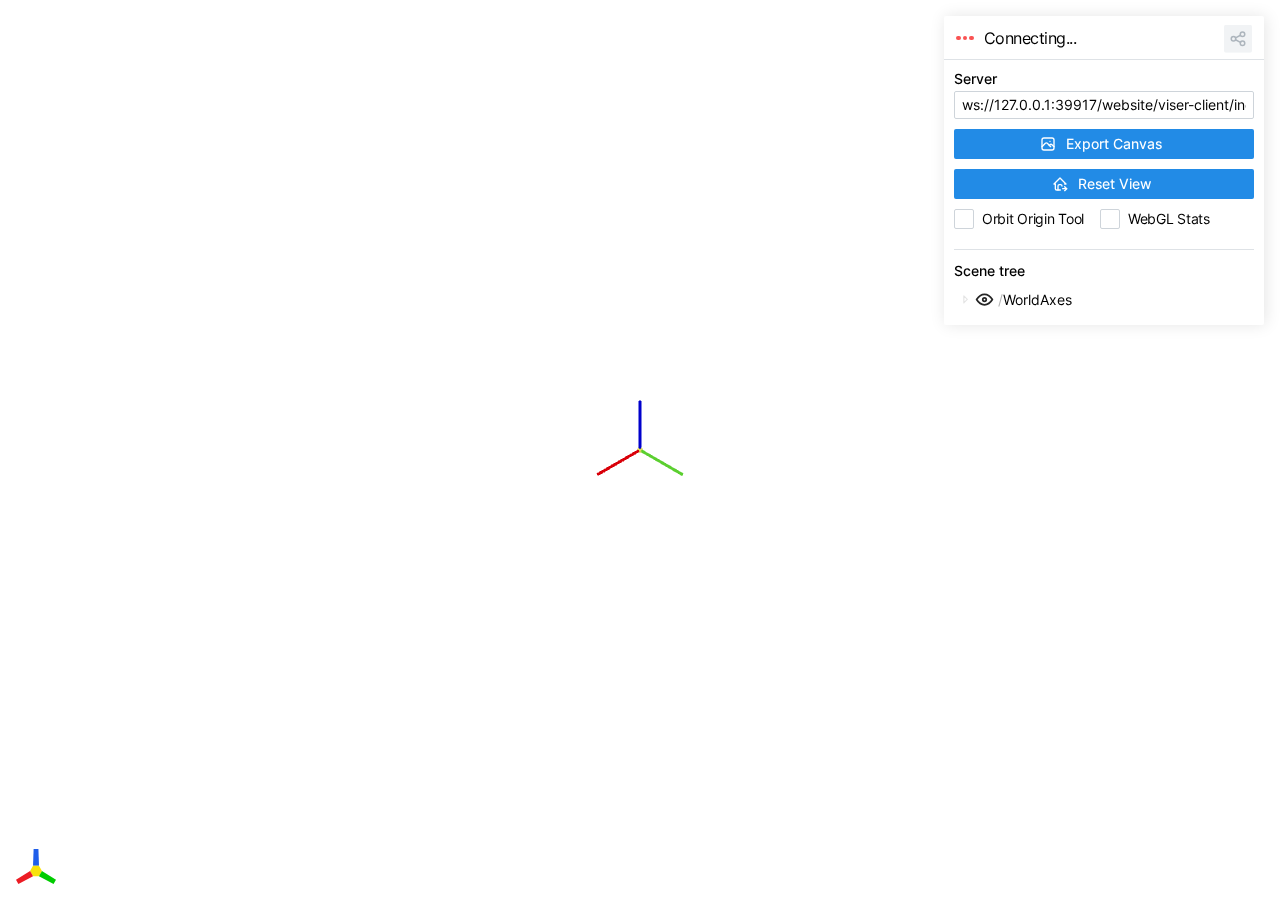
<file: website/viser-client/index.html>
<!doctype html>
<html lang="en">
  <head>
    <meta charset="utf-8" />
    <link rel="icon" href="./logo.svg" />
    <meta name="viewport" content="width=device-width, initial-scale=1" />
    <meta name="theme-color" content="#000000" />
    <meta name="description" content="Viser client" />
    <!--
      manifest.json provides metadata used when your web app is installed on a
      user's mobile device or desktop. See https://developers.google.com/web/fundamentals/web-app-manifest/
    -->
    <link rel="manifest" href="./manifest.json" />
    <title>Viser</title>
    <script type="module" crossorigin src="./assets/index-D8vqy2J8.js"></script>
    <link rel="stylesheet" crossorigin href="./assets/index-Bh8JSEUC.css">
  </head>
  <body>
    <noscript>You need to enable JavaScript to run this app.</noscript>
    <div id="root"></div>
  </body>
</html>
</file>
<file: website/viser-client/assets/index-Bh8JSEUC.css>
*,*:before,*:after{box-sizing:border-box}input,button,textarea,select{font:inherit}button,select{text-transform:none}body{margin:0;font-family:var(--mantine-font-family);font-size:var(--mantine-font-size-md);line-height:var(--mantine-line-height);background-color:var(--mantine-color-body);color:var(--mantine-color-text);-webkit-font-smoothing:var(--mantine-webkit-font-smoothing);-moz-osx-font-smoothing:var(--mantine-moz-font-smoothing)}@media screen and (max-device-width: 31.25em){body{-webkit-text-size-adjust:100%}}@media (prefers-reduced-motion: reduce){[data-respect-reduced-motion] [data-reduce-motion]{transition:none;animation:none}}[data-mantine-color-scheme=light] .mantine-light-hidden,[data-mantine-color-scheme=dark] .mantine-dark-hidden{display:none}.mantine-focus-auto:focus-visible{outline:2px solid var(--mantine-primary-color-filled);outline-offset:calc(.125rem * var(--mantine-scale))}.mantine-focus-always:focus{outline:2px solid var(--mantine-primary-color-filled);outline-offset:calc(.125rem * var(--mantine-scale))}.mantine-focus-never:focus{outline:none}.mantine-active:active{transform:translateY(calc(.0625rem * var(--mantine-scale)))}fieldset:disabled .mantine-active:active{transform:none}:where([dir=rtl]) .mantine-rotate-rtl{transform:rotate(180deg)}:root{color-scheme:var(--mantine-color-scheme);--mantine-z-index-app: 100;--mantine-z-index-modal: 200;--mantine-z-index-popover: 300;--mantine-z-index-overlay: 400;--mantine-z-index-max: 9999;--mantine-scale: 1;--mantine-cursor-type: default;--mantine-webkit-font-smoothing: antialiased;--mantine-color-scheme: light dark;--mantine-moz-font-smoothing: grayscale;--mantine-color-white: #fff;--mantine-color-black: #000;--mantine-line-height: 1.55;--mantine-font-family: -apple-system, BlinkMacSystemFont, Segoe UI, Roboto, Helvetica, Arial, sans-serif, Apple Color Emoji, Segoe UI Emoji;--mantine-font-family-monospace: ui-monospace, SFMono-Regular, Menlo, Monaco, Consolas, Liberation Mono, Courier New, monospace;--mantine-font-family-headings: -apple-system, BlinkMacSystemFont, Segoe UI, Roboto, Helvetica, Arial, sans-serif, Apple Color Emoji, Segoe UI Emoji;--mantine-heading-font-weight: 700;--mantine-radius-default: calc(.25rem * var(--mantine-scale));--mantine-primary-color-0: var(--mantine-color-blue-0);--mantine-primary-color-1: var(--mantine-color-blue-1);--mantine-primary-color-2: var(--mantine-color-blue-2);--mantine-primary-color-3: var(--mantine-color-blue-3);--mantine-primary-color-4: var(--mantine-color-blue-4);--mantine-primary-color-5: var(--mantine-color-blue-5);--mantine-primary-color-6: var(--mantine-color-blue-6);--mantine-primary-color-7: var(--mantine-color-blue-7);--mantine-primary-color-8: var(--mantine-color-blue-8);--mantine-primary-color-9: var(--mantine-color-blue-9);--mantine-primary-color-filled: var(--mantine-color-blue-filled);--mantine-primary-color-filled-hover: var(--mantine-color-blue-filled-hover);--mantine-primary-color-light: var(--mantine-color-blue-light);--mantine-primary-color-light-hover: var(--mantine-color-blue-light-hover);--mantine-primary-color-light-color: var(--mantine-color-blue-light-color);--mantine-breakpoint-xs: 36em;--mantine-breakpoint-sm: 48em;--mantine-breakpoint-md: 62em;--mantine-breakpoint-lg: 75em;--mantine-breakpoint-xl: 88em;--mantine-spacing-xs: calc(.625rem * var(--mantine-scale));--mantine-spacing-sm: calc(.75rem * var(--mantine-scale));--mantine-spacing-md: calc(1rem * var(--mantine-scale));--mantine-spacing-lg: calc(1.25rem * var(--mantine-scale));--mantine-spacing-xl: calc(2rem * var(--mantine-scale));--mantine-font-size-xs: calc(.75rem * var(--mantine-scale));--mantine-font-size-sm: calc(.875rem * var(--mantine-scale));--mantine-font-size-md: calc(1rem * var(--mantine-scale));--mantine-font-size-lg: calc(1.125rem * var(--mantine-scale));--mantine-font-size-xl: calc(1.25rem * var(--mantine-scale));--mantine-line-height-xs: 1.4;--mantine-line-height-sm: 1.45;--mantine-line-height-md: 1.55;--mantine-line-height-lg: 1.6;--mantine-line-height-xl: 1.65;--mantine-shadow-xs: 0 calc(.0625rem * var(--mantine-scale)) calc(.1875rem * var(--mantine-scale)) rgba(0, 0, 0, .05), 0 calc(.0625rem * var(--mantine-scale)) calc(.125rem * var(--mantine-scale)) rgba(0, 0, 0, .1);--mantine-shadow-sm: 0 calc(.0625rem * var(--mantine-scale)) calc(.1875rem * var(--mantine-scale)) rgba(0, 0, 0, .05), rgba(0, 0, 0, .05) 0 calc(.625rem * var(--mantine-scale)) calc(.9375rem * var(--mantine-scale)) calc(-.3125rem * var(--mantine-scale)), rgba(0, 0, 0, .04) 0 calc(.4375rem * var(--mantine-scale)) calc(.4375rem * var(--mantine-scale)) calc(-.3125rem * var(--mantine-scale));--mantine-shadow-md: 0 calc(.0625rem * var(--mantine-scale)) calc(.1875rem * var(--mantine-scale)) rgba(0, 0, 0, .05), rgba(0, 0, 0, .05) 0 calc(1.25rem * var(--mantine-scale)) calc(1.5625rem * var(--mantine-scale)) calc(-.3125rem * var(--mantine-scale)), rgba(0, 0, 0, .04) 0 calc(.625rem * var(--mantine-scale)) calc(.625rem * var(--mantine-scale)) calc(-.3125rem * var(--mantine-scale));--mantine-shadow-lg: 0 calc(.0625rem * var(--mantine-scale)) calc(.1875rem * var(--mantine-scale)) rgba(0, 0, 0, .05), rgba(0, 0, 0, .05) 0 calc(1.75rem * var(--mantine-scale)) calc(1.4375rem * var(--mantine-scale)) calc(-.4375rem * var(--mantine-scale)), rgba(0, 0, 0, .04) 0 calc(.75rem * var(--mantine-scale)) calc(.75rem * var(--mantine-scale)) calc(-.4375rem * var(--mantine-scale));--mantine-shadow-xl: 0 calc(.0625rem * var(--mantine-scale)) calc(.1875rem * var(--mantine-scale)) rgba(0, 0, 0, .05), rgba(0, 0, 0, .05) 0 calc(2.25rem * var(--mantine-scale)) calc(1.75rem * var(--mantine-scale)) calc(-.4375rem * var(--mantine-scale)), rgba(0, 0, 0, .04) 0 calc(1.0625rem * var(--mantine-scale)) calc(1.0625rem * var(--mantine-scale)) calc(-.4375rem * var(--mantine-scale));--mantine-radius-xs: calc(.125rem * var(--mantine-scale));--mantine-radius-sm: calc(.25rem * var(--mantine-scale));--mantine-radius-md: calc(.5rem * var(--mantine-scale));--mantine-radius-lg: calc(1rem * var(--mantine-scale));--mantine-radius-xl: calc(2rem * var(--mantine-scale));--mantine-color-dark-0: #c9c9c9;--mantine-color-dark-1: #b8b8b8;--mantine-color-dark-2: #828282;--mantine-color-dark-3: #696969;--mantine-color-dark-4: #424242;--mantine-color-dark-5: #3b3b3b;--mantine-color-dark-6: #2e2e2e;--mantine-color-dark-7: #242424;--mantine-color-dark-8: #1f1f1f;--mantine-color-dark-9: #141414;--mantine-color-gray-0: #f8f9fa;--mantine-color-gray-1: #f1f3f5;--mantine-color-gray-2: #e9ecef;--mantine-color-gray-3: #dee2e6;--mantine-color-gray-4: #ced4da;--mantine-color-gray-5: #adb5bd;--mantine-color-gray-6: #868e96;--mantine-color-gray-7: #495057;--mantine-color-gray-8: #343a40;--mantine-color-gray-9: #212529;--mantine-color-red-0: #fff5f5;--mantine-color-red-1: #ffe3e3;--mantine-color-red-2: #ffc9c9;--mantine-color-red-3: #ffa8a8;--mantine-color-red-4: #ff8787;--mantine-color-red-5: #ff6b6b;--mantine-color-red-6: #fa5252;--mantine-color-red-7: #f03e3e;--mantine-color-red-8: #e03131;--mantine-color-red-9: #c92a2a;--mantine-color-pink-0: #fff0f6;--mantine-color-pink-1: #ffdeeb;--mantine-color-pink-2: #fcc2d7;--mantine-color-pink-3: #faa2c1;--mantine-color-pink-4: #f783ac;--mantine-color-pink-5: #f06595;--mantine-color-pink-6: #e64980;--mantine-color-pink-7: #d6336c;--mantine-color-pink-8: #c2255c;--mantine-color-pink-9: #a61e4d;--mantine-color-grape-0: #f8f0fc;--mantine-color-grape-1: #f3d9fa;--mantine-color-grape-2: #eebefa;--mantine-color-grape-3: #e599f7;--mantine-color-grape-4: #da77f2;--mantine-color-grape-5: #cc5de8;--mantine-color-grape-6: #be4bdb;--mantine-color-grape-7: #ae3ec9;--mantine-color-grape-8: #9c36b5;--mantine-color-grape-9: #862e9c;--mantine-color-violet-0: #f3f0ff;--mantine-color-violet-1: #e5dbff;--mantine-color-violet-2: #d0bfff;--mantine-color-violet-3: #b197fc;--mantine-color-violet-4: #9775fa;--mantine-color-violet-5: #845ef7;--mantine-color-violet-6: #7950f2;--mantine-color-violet-7: #7048e8;--mantine-color-violet-8: #6741d9;--mantine-color-violet-9: #5f3dc4;--mantine-color-indigo-0: #edf2ff;--mantine-color-indigo-1: #dbe4ff;--mantine-color-indigo-2: #bac8ff;--mantine-color-indigo-3: #91a7ff;--mantine-color-indigo-4: #748ffc;--mantine-color-indigo-5: #5c7cfa;--mantine-color-indigo-6: #4c6ef5;--mantine-color-indigo-7: #4263eb;--mantine-color-indigo-8: #3b5bdb;--mantine-color-indigo-9: #364fc7;--mantine-color-blue-0: #e7f5ff;--mantine-color-blue-1: #d0ebff;--mantine-color-blue-2: #a5d8ff;--mantine-color-blue-3: #74c0fc;--mantine-color-blue-4: #4dabf7;--mantine-color-blue-5: #339af0;--mantine-color-blue-6: #228be6;--mantine-color-blue-7: #1c7ed6;--mantine-color-blue-8: #1971c2;--mantine-color-blue-9: #1864ab;--mantine-color-cyan-0: #e3fafc;--mantine-color-cyan-1: #c5f6fa;--mantine-color-cyan-2: #99e9f2;--mantine-color-cyan-3: #66d9e8;--mantine-color-cyan-4: #3bc9db;--mantine-color-cyan-5: #22b8cf;--mantine-color-cyan-6: #15aabf;--mantine-color-cyan-7: #1098ad;--mantine-color-cyan-8: #0c8599;--mantine-color-cyan-9: #0b7285;--mantine-color-teal-0: #e6fcf5;--mantine-color-teal-1: #c3fae8;--mantine-color-teal-2: #96f2d7;--mantine-color-teal-3: #63e6be;--mantine-color-teal-4: #38d9a9;--mantine-color-teal-5: #20c997;--mantine-color-teal-6: #12b886;--mantine-color-teal-7: #0ca678;--mantine-color-teal-8: #099268;--mantine-color-teal-9: #087f5b;--mantine-color-green-0: #ebfbee;--mantine-color-green-1: #d3f9d8;--mantine-color-green-2: #b2f2bb;--mantine-color-green-3: #8ce99a;--mantine-color-green-4: #69db7c;--mantine-color-green-5: #51cf66;--mantine-color-green-6: #40c057;--mantine-color-green-7: #37b24d;--mantine-color-green-8: #2f9e44;--mantine-color-green-9: #2b8a3e;--mantine-color-lime-0: #f4fce3;--mantine-color-lime-1: #e9fac8;--mantine-color-lime-2: #d8f5a2;--mantine-color-lime-3: #c0eb75;--mantine-color-lime-4: #a9e34b;--mantine-color-lime-5: #94d82d;--mantine-color-lime-6: #82c91e;--mantine-color-lime-7: #74b816;--mantine-color-lime-8: #66a80f;--mantine-color-lime-9: #5c940d;--mantine-color-yellow-0: #fff9db;--mantine-color-yellow-1: #fff3bf;--mantine-color-yellow-2: #ffec99;--mantine-color-yellow-3: #ffe066;--mantine-color-yellow-4: #ffd43b;--mantine-color-yellow-5: #fcc419;--mantine-color-yellow-6: #fab005;--mantine-color-yellow-7: #f59f00;--mantine-color-yellow-8: #f08c00;--mantine-color-yellow-9: #e67700;--mantine-color-orange-0: #fff4e6;--mantine-color-orange-1: #ffe8cc;--mantine-color-orange-2: #ffd8a8;--mantine-color-orange-3: #ffc078;--mantine-color-orange-4: #ffa94d;--mantine-color-orange-5: #ff922b;--mantine-color-orange-6: #fd7e14;--mantine-color-orange-7: #f76707;--mantine-color-orange-8: #e8590c;--mantine-color-orange-9: #d9480f;--mantine-h1-font-size: calc(2.125rem * var(--mantine-scale));--mantine-h1-line-height: 1.3;--mantine-h1-font-weight: 700;--mantine-h2-font-size: calc(1.625rem * var(--mantine-scale));--mantine-h2-line-height: 1.35;--mantine-h2-font-weight: 700;--mantine-h3-font-size: calc(1.375rem * var(--mantine-scale));--mantine-h3-line-height: 1.4;--mantine-h3-font-weight: 700;--mantine-h4-font-size: calc(1.125rem * var(--mantine-scale));--mantine-h4-line-height: 1.45;--mantine-h4-font-weight: 700;--mantine-h5-font-size: calc(1rem * var(--mantine-scale));--mantine-h5-line-height: 1.5;--mantine-h5-font-weight: 700;--mantine-h6-font-size: calc(.875rem * var(--mantine-scale));--mantine-h6-line-height: 1.5;--mantine-h6-font-weight: 700}:root[data-mantine-color-scheme=dark]{--mantine-color-scheme: dark;--mantine-primary-color-contrast: var(--mantine-color-white);--mantine-color-bright: var(--mantine-color-white);--mantine-color-text: var(--mantine-color-dark-0);--mantine-color-body: var(--mantine-color-dark-7);--mantine-color-error: var(--mantine-color-red-8);--mantine-color-placeholder: var(--mantine-color-dark-3);--mantine-color-anchor: var(--mantine-color-blue-4);--mantine-color-default: var(--mantine-color-dark-6);--mantine-color-default-hover: var(--mantine-color-dark-5);--mantine-color-default-color: var(--mantine-color-white);--mantine-color-default-border: var(--mantine-color-dark-4);--mantine-color-dimmed: var(--mantine-color-dark-2);--mantine-color-dark-text: var(--mantine-color-dark-4);--mantine-color-dark-filled: var(--mantine-color-dark-8);--mantine-color-dark-filled-hover: var(--mantine-color-dark-7);--mantine-color-dark-light: rgba(36, 36, 36, .15);--mantine-color-dark-light-hover: rgba(36, 36, 36, .2);--mantine-color-dark-light-color: var(--mantine-color-dark-3);--mantine-color-dark-outline: var(--mantine-color-dark-4);--mantine-color-dark-outline-hover: rgba(36, 36, 36, .05);--mantine-color-gray-text: var(--mantine-color-gray-4);--mantine-color-gray-filled: var(--mantine-color-gray-8);--mantine-color-gray-filled-hover: var(--mantine-color-gray-9);--mantine-color-gray-light: rgba(134, 142, 150, .15);--mantine-color-gray-light-hover: rgba(134, 142, 150, .2);--mantine-color-gray-light-color: var(--mantine-color-gray-3);--mantine-color-gray-outline: var(--mantine-color-gray-4);--mantine-color-gray-outline-hover: rgba(206, 212, 218, .05);--mantine-color-red-text: var(--mantine-color-red-4);--mantine-color-red-filled: var(--mantine-color-red-8);--mantine-color-red-filled-hover: var(--mantine-color-red-9);--mantine-color-red-light: rgba(250, 82, 82, .15);--mantine-color-red-light-hover: rgba(250, 82, 82, .2);--mantine-color-red-light-color: var(--mantine-color-red-3);--mantine-color-red-outline: var(--mantine-color-red-4);--mantine-color-red-outline-hover: rgba(255, 135, 135, .05);--mantine-color-pink-text: var(--mantine-color-pink-4);--mantine-color-pink-filled: var(--mantine-color-pink-8);--mantine-color-pink-filled-hover: var(--mantine-color-pink-9);--mantine-color-pink-light: rgba(230, 73, 128, .15);--mantine-color-pink-light-hover: rgba(230, 73, 128, .2);--mantine-color-pink-light-color: var(--mantine-color-pink-3);--mantine-color-pink-outline: var(--mantine-color-pink-4);--mantine-color-pink-outline-hover: rgba(247, 131, 172, .05);--mantine-color-grape-text: var(--mantine-color-grape-4);--mantine-color-grape-filled: var(--mantine-color-grape-8);--mantine-color-grape-filled-hover: var(--mantine-color-grape-9);--mantine-color-grape-light: rgba(190, 75, 219, .15);--mantine-color-grape-light-hover: rgba(190, 75, 219, .2);--mantine-color-grape-light-color: var(--mantine-color-grape-3);--mantine-color-grape-outline: var(--mantine-color-grape-4);--mantine-color-grape-outline-hover: rgba(218, 119, 242, .05);--mantine-color-violet-text: var(--mantine-color-violet-4);--mantine-color-violet-filled: var(--mantine-color-violet-8);--mantine-color-violet-filled-hover: var(--mantine-color-violet-9);--mantine-color-violet-light: rgba(121, 80, 242, .15);--mantine-color-violet-light-hover: rgba(121, 80, 242, .2);--mantine-color-violet-light-color: var(--mantine-color-violet-3);--mantine-color-violet-outline: var(--mantine-color-violet-4);--mantine-color-violet-outline-hover: rgba(151, 117, 250, .05);--mantine-color-indigo-text: var(--mantine-color-indigo-4);--mantine-color-indigo-filled: var(--mantine-color-indigo-8);--mantine-color-indigo-filled-hover: var(--mantine-color-indigo-9);--mantine-color-indigo-light: rgba(76, 110, 245, .15);--mantine-color-indigo-light-hover: rgba(76, 110, 245, .2);--mantine-color-indigo-light-color: var(--mantine-color-indigo-3);--mantine-color-indigo-outline: var(--mantine-color-indigo-4);--mantine-color-indigo-outline-hover: rgba(116, 143, 252, .05);--mantine-color-blue-text: var(--mantine-color-blue-4);--mantine-color-blue-filled: var(--mantine-color-blue-8);--mantine-color-blue-filled-hover: var(--mantine-color-blue-9);--mantine-color-blue-light: rgba(34, 139, 230, .15);--mantine-color-blue-light-hover: rgba(34, 139, 230, .2);--mantine-color-blue-light-color: var(--mantine-color-blue-3);--mantine-color-blue-outline: var(--mantine-color-blue-4);--mantine-color-blue-outline-hover: rgba(77, 171, 247, .05);--mantine-color-cyan-text: var(--mantine-color-cyan-4);--mantine-color-cyan-filled: var(--mantine-color-cyan-8);--mantine-color-cyan-filled-hover: var(--mantine-color-cyan-9);--mantine-color-cyan-light: rgba(21, 170, 191, .15);--mantine-color-cyan-light-hover: rgba(21, 170, 191, .2);--mantine-color-cyan-light-color: var(--mantine-color-cyan-3);--mantine-color-cyan-outline: var(--mantine-color-cyan-4);--mantine-color-cyan-outline-hover: rgba(59, 201, 219, .05);--mantine-color-teal-text: var(--mantine-color-teal-4);--mantine-color-teal-filled: var(--mantine-color-teal-8);--mantine-color-teal-filled-hover: var(--mantine-color-teal-9);--mantine-color-teal-light: rgba(18, 184, 134, .15);--mantine-color-teal-light-hover: rgba(18, 184, 134, .2);--mantine-color-teal-light-color: var(--mantine-color-teal-3);--mantine-color-teal-outline: var(--mantine-color-teal-4);--mantine-color-teal-outline-hover: rgba(56, 217, 169, .05);--mantine-color-green-text: var(--mantine-color-green-4);--mantine-color-green-filled: var(--mantine-color-green-8);--mantine-color-green-filled-hover: var(--mantine-color-green-9);--mantine-color-green-light: rgba(64, 192, 87, .15);--mantine-color-green-light-hover: rgba(64, 192, 87, .2);--mantine-color-green-light-color: var(--mantine-color-green-3);--mantine-color-green-outline: var(--mantine-color-green-4);--mantine-color-green-outline-hover: rgba(105, 219, 124, .05);--mantine-color-lime-text: var(--mantine-color-lime-4);--mantine-color-lime-filled: var(--mantine-color-lime-8);--mantine-color-lime-filled-hover: var(--mantine-color-lime-9);--mantine-color-lime-light: rgba(130, 201, 30, .15);--mantine-color-lime-light-hover: rgba(130, 201, 30, .2);--mantine-color-lime-light-color: var(--mantine-color-lime-3);--mantine-color-lime-outline: var(--mantine-color-lime-4);--mantine-color-lime-outline-hover: rgba(169, 227, 75, .05);--mantine-color-yellow-text: var(--mantine-color-yellow-4);--mantine-color-yellow-filled: var(--mantine-color-yellow-8);--mantine-color-yellow-filled-hover: var(--mantine-color-yellow-9);--mantine-color-yellow-light: rgba(250, 176, 5, .15);--mantine-color-yellow-light-hover: rgba(250, 176, 5, .2);--mantine-color-yellow-light-color: var(--mantine-color-yellow-3);--mantine-color-yellow-outline: var(--mantine-color-yellow-4);--mantine-color-yellow-outline-hover: rgba(255, 212, 59, .05);--mantine-color-orange-text: var(--mantine-color-orange-4);--mantine-color-orange-filled: var(--mantine-color-orange-8);--mantine-color-orange-filled-hover: var(--mantine-color-orange-9);--mantine-color-orange-light: rgba(253, 126, 20, .15);--mantine-color-orange-light-hover: rgba(253, 126, 20, .2);--mantine-color-orange-light-color: var(--mantine-color-orange-3);--mantine-color-orange-outline: var(--mantine-color-orange-4);--mantine-color-orange-outline-hover: rgba(255, 169, 77, .05)}:root[data-mantine-color-scheme=light]{--mantine-color-scheme: light;--mantine-color-bright: var(--mantine-color-black);--mantine-color-text: var(--mantine-color-black);--mantine-color-body: var(--mantine-color-white);--mantine-primary-color-contrast: var(--mantine-color-white);--mantine-color-error: var(--mantine-color-red-6);--mantine-color-placeholder: var(--mantine-color-gray-5);--mantine-color-anchor: var(--mantine-primary-color-filled);--mantine-color-default: var(--mantine-color-white);--mantine-color-default-hover: var(--mantine-color-gray-0);--mantine-color-default-color: var(--mantine-color-gray-9);--mantine-color-default-border: var(--mantine-color-gray-4);--mantine-color-dimmed: var(--mantine-color-gray-6);--mantine-color-dark-text: var(--mantine-color-dark-filled);--mantine-color-dark-filled: var(--mantine-color-dark-6);--mantine-color-dark-filled-hover: var(--mantine-color-dark-7);--mantine-color-dark-light: rgba(56, 56, 56, .1);--mantine-color-dark-light-hover: rgba(56, 56, 56, .12);--mantine-color-dark-light-color: var(--mantine-color-dark-6);--mantine-color-dark-outline: var(--mantine-color-dark-6);--mantine-color-dark-outline-hover: rgba(56, 56, 56, .05);--mantine-color-gray-text: var(--mantine-color-gray-filled);--mantine-color-gray-filled: var(--mantine-color-gray-6);--mantine-color-gray-filled-hover: var(--mantine-color-gray-7);--mantine-color-gray-light: rgba(134, 142, 150, .1);--mantine-color-gray-light-hover: rgba(134, 142, 150, .12);--mantine-color-gray-light-color: var(--mantine-color-gray-6);--mantine-color-gray-outline: var(--mantine-color-gray-6);--mantine-color-gray-outline-hover: rgba(134, 142, 150, .05);--mantine-color-red-text: var(--mantine-color-red-filled);--mantine-color-red-filled: var(--mantine-color-red-6);--mantine-color-red-filled-hover: var(--mantine-color-red-7);--mantine-color-red-light: rgba(250, 82, 82, .1);--mantine-color-red-light-hover: rgba(250, 82, 82, .12);--mantine-color-red-light-color: var(--mantine-color-red-6);--mantine-color-red-outline: var(--mantine-color-red-6);--mantine-color-red-outline-hover: rgba(250, 82, 82, .05);--mantine-color-pink-text: var(--mantine-color-pink-filled);--mantine-color-pink-filled: var(--mantine-color-pink-6);--mantine-color-pink-filled-hover: var(--mantine-color-pink-7);--mantine-color-pink-light: rgba(230, 73, 128, .1);--mantine-color-pink-light-hover: rgba(230, 73, 128, .12);--mantine-color-pink-light-color: var(--mantine-color-pink-6);--mantine-color-pink-outline: var(--mantine-color-pink-6);--mantine-color-pink-outline-hover: rgba(230, 73, 128, .05);--mantine-color-grape-text: var(--mantine-color-grape-filled);--mantine-color-grape-filled: var(--mantine-color-grape-6);--mantine-color-grape-filled-hover: var(--mantine-color-grape-7);--mantine-color-grape-light: rgba(190, 75, 219, .1);--mantine-color-grape-light-hover: rgba(190, 75, 219, .12);--mantine-color-grape-light-color: var(--mantine-color-grape-6);--mantine-color-grape-outline: var(--mantine-color-grape-6);--mantine-color-grape-outline-hover: rgba(190, 75, 219, .05);--mantine-color-violet-text: var(--mantine-color-violet-filled);--mantine-color-violet-filled: var(--mantine-color-violet-6);--mantine-color-violet-filled-hover: var(--mantine-color-violet-7);--mantine-color-violet-light: rgba(121, 80, 242, .1);--mantine-color-violet-light-hover: rgba(121, 80, 242, .12);--mantine-color-violet-light-color: var(--mantine-color-violet-6);--mantine-color-violet-outline: var(--mantine-color-violet-6);--mantine-color-violet-outline-hover: rgba(121, 80, 242, .05);--mantine-color-indigo-text: var(--mantine-color-indigo-filled);--mantine-color-indigo-filled: var(--mantine-color-indigo-6);--mantine-color-indigo-filled-hover: var(--mantine-color-indigo-7);--mantine-color-indigo-light: rgba(76, 110, 245, .1);--mantine-color-indigo-light-hover: rgba(76, 110, 245, .12);--mantine-color-indigo-light-color: var(--mantine-color-indigo-6);--mantine-color-indigo-outline: var(--mantine-color-indigo-6);--mantine-color-indigo-outline-hover: rgba(76, 110, 245, .05);--mantine-color-blue-text: var(--mantine-color-blue-filled);--mantine-color-blue-filled: var(--mantine-color-blue-6);--mantine-color-blue-filled-hover: var(--mantine-color-blue-7);--mantine-color-blue-light: rgba(34, 139, 230, .1);--mantine-color-blue-light-hover: rgba(34, 139, 230, .12);--mantine-color-blue-light-color: var(--mantine-color-blue-6);--mantine-color-blue-outline: var(--mantine-color-blue-6);--mantine-color-blue-outline-hover: rgba(34, 139, 230, .05);--mantine-color-cyan-text: var(--mantine-color-cyan-filled);--mantine-color-cyan-filled: var(--mantine-color-cyan-6);--mantine-color-cyan-filled-hover: var(--mantine-color-cyan-7);--mantine-color-cyan-light: rgba(21, 170, 191, .1);--mantine-color-cyan-light-hover: rgba(21, 170, 191, .12);--mantine-color-cyan-light-color: var(--mantine-color-cyan-6);--mantine-color-cyan-outline: var(--mantine-color-cyan-6);--mantine-color-cyan-outline-hover: rgba(21, 170, 191, .05);--mantine-color-teal-text: var(--mantine-color-teal-filled);--mantine-color-teal-filled: var(--mantine-color-teal-6);--mantine-color-teal-filled-hover: var(--mantine-color-teal-7);--mantine-color-teal-light: rgba(18, 184, 134, .1);--mantine-color-teal-light-hover: rgba(18, 184, 134, .12);--mantine-color-teal-light-color: var(--mantine-color-teal-6);--mantine-color-teal-outline: var(--mantine-color-teal-6);--mantine-color-teal-outline-hover: rgba(18, 184, 134, .05);--mantine-color-green-text: var(--mantine-color-green-filled);--mantine-color-green-filled: var(--mantine-color-green-6);--mantine-color-green-filled-hover: var(--mantine-color-green-7);--mantine-color-green-light: rgba(64, 192, 87, .1);--mantine-color-green-light-hover: rgba(64, 192, 87, .12);--mantine-color-green-light-color: var(--mantine-color-green-6);--mantine-color-green-outline: var(--mantine-color-green-6);--mantine-color-green-outline-hover: rgba(64, 192, 87, .05);--mantine-color-lime-text: var(--mantine-color-lime-filled);--mantine-color-lime-filled: var(--mantine-color-lime-6);--mantine-color-lime-filled-hover: var(--mantine-color-lime-7);--mantine-color-lime-light: rgba(130, 201, 30, .1);--mantine-color-lime-light-hover: rgba(130, 201, 30, .12);--mantine-color-lime-light-color: var(--mantine-color-lime-6);--mantine-color-lime-outline: var(--mantine-color-lime-6);--mantine-color-lime-outline-hover: rgba(130, 201, 30, .05);--mantine-color-yellow-text: var(--mantine-color-yellow-filled);--mantine-color-yellow-filled: var(--mantine-color-yellow-6);--mantine-color-yellow-filled-hover: var(--mantine-color-yellow-7);--mantine-color-yellow-light: rgba(250, 176, 5, .1);--mantine-color-yellow-light-hover: rgba(250, 176, 5, .12);--mantine-color-yellow-light-color: var(--mantine-color-yellow-6);--mantine-color-yellow-outline: var(--mantine-color-yellow-6);--mantine-color-yellow-outline-hover: rgba(250, 176, 5, .05);--mantine-color-orange-text: var(--mantine-color-orange-filled);--mantine-color-orange-filled: var(--mantine-color-orange-6);--mantine-color-orange-filled-hover: var(--mantine-color-orange-7);--mantine-color-orange-light: rgba(253, 126, 20, .1);--mantine-color-orange-light-hover: rgba(253, 126, 20, .12);--mantine-color-orange-light-color: var(--mantine-color-orange-6);--mantine-color-orange-outline: var(--mantine-color-orange-6);--mantine-color-orange-outline-hover: rgba(253, 126, 20, .05)}.m_d57069b5{--scrollarea-scrollbar-size: calc(.75rem * var(--mantine-scale));position:relative;overflow:hidden}.m_c0783ff9{scrollbar-width:none;overscroll-behavior:var(--scrollarea-over-scroll-behavior);-ms-overflow-style:none;-webkit-overflow-scrolling:touch;width:100%;height:100%}.m_c0783ff9::-webkit-scrollbar{display:none}.m_c0783ff9:where([data-scrollbars=xy],[data-scrollbars=y]):where([data-offset-scrollbars=xy],[data-offset-scrollbars=y],[data-offset-scrollbars=present]):where([data-vertical-hidden]){padding-inline-end:0;padding-inline-start:0}.m_c0783ff9:where([data-scrollbars=xy],[data-scrollbars=y]):where([data-offset-scrollbars=xy],[data-offset-scrollbars=y],[data-offset-scrollbars=present]):not([data-vertical-hidden]){padding-inline-end:var(--scrollarea-scrollbar-size);padding-inline-start:unset}.m_c0783ff9:where([data-scrollbars=xy],[data-scrollbars=x]):where([data-offset-scrollbars=xy],[data-offset-scrollbars=x],[data-offset-scrollbars=present]):where([data-horizontal-hidden]){padding-bottom:0}.m_c0783ff9:where([data-scrollbars=xy],[data-scrollbars=x]):where([data-offset-scrollbars=xy],[data-offset-scrollbars=x],[data-offset-scrollbars=present]):not([data-horizontal-hidden]){padding-bottom:var(--scrollarea-scrollbar-size)}.m_f8f631dd{min-width:100%;display:table}.m_c44ba933{-webkit-user-select:none;user-select:none;touch-action:none;box-sizing:border-box;transition:background-color .15s ease,opacity .15s ease;padding:calc(var(--scrollarea-scrollbar-size) / 5);display:flex;background-color:transparent;flex-direction:row}@media (hover: hover){:where([data-mantine-color-scheme=light]) .m_c44ba933:hover{background-color:var(--mantine-color-gray-0)}:where([data-mantine-color-scheme=light]) .m_c44ba933:hover>.m_d8b5e363{background-color:#00000080}:where([data-mantine-color-scheme=dark]) .m_c44ba933:hover{background-color:var(--mantine-color-dark-8)}:where([data-mantine-color-scheme=dark]) .m_c44ba933:hover>.m_d8b5e363{background-color:#ffffff80}}@media (hover: none){:where([data-mantine-color-scheme=light]) .m_c44ba933:active{background-color:var(--mantine-color-gray-0)}:where([data-mantine-color-scheme=light]) .m_c44ba933:active>.m_d8b5e363{background-color:#00000080}:where([data-mantine-color-scheme=dark]) .m_c44ba933:active{background-color:var(--mantine-color-dark-8)}:where([data-mantine-color-scheme=dark]) .m_c44ba933:active>.m_d8b5e363{background-color:#ffffff80}}.m_c44ba933:where([data-hidden],[data-state=hidden]){display:none}.m_c44ba933:where([data-orientation=vertical]){width:var(--scrollarea-scrollbar-size);top:0;bottom:var(--sa-corner-width);inset-inline-end:0}.m_c44ba933:where([data-orientation=horizontal]){height:var(--scrollarea-scrollbar-size);flex-direction:column;bottom:0;inset-inline-start:0;inset-inline-end:var(--sa-corner-width)}.m_d8b5e363{flex:1;border-radius:var(--scrollarea-scrollbar-size);position:relative;transition:background-color .15s ease;overflow:hidden;opacity:var(--thumb-opacity)}.m_d8b5e363:before{content:"";position:absolute;top:50%;left:50%;transform:translate(-50%,-50%);width:100%;height:100%;min-width:calc(2.75rem * var(--mantine-scale));min-height:calc(2.75rem * var(--mantine-scale))}:where([data-mantine-color-scheme=light]) .m_d8b5e363{background-color:#0006}:where([data-mantine-color-scheme=dark]) .m_d8b5e363{background-color:#fff6}.m_21657268{position:absolute;opacity:0;transition:opacity .15s ease;display:block;inset-inline-end:0;bottom:0}:where([data-mantine-color-scheme=light]) .m_21657268{background-color:var(--mantine-color-gray-0)}:where([data-mantine-color-scheme=dark]) .m_21657268{background-color:var(--mantine-color-dark-8)}.m_21657268:where([data-hovered]){opacity:1}.m_21657268:where([data-hidden]){display:none}.m_87cf2631{background-color:transparent;cursor:pointer;border:0;padding:0;appearance:none;font-size:var(--mantine-font-size-md);text-align:left;text-decoration:none;color:inherit;touch-action:manipulation;-webkit-tap-highlight-color:transparent}:where([dir=rtl]) .m_87cf2631{text-align:right}.m_515a97f8{border:0;clip:rect(0 0 0 0);height:calc(.0625rem * var(--mantine-scale));width:calc(.0625rem * var(--mantine-scale));margin:calc(-.0625rem * var(--mantine-scale));overflow:hidden;padding:0;position:absolute;white-space:nowrap}.m_1b7284a3{--paper-radius: var(--mantine-radius-default);outline:0;-webkit-tap-highlight-color:transparent;display:block;touch-action:manipulation;text-decoration:none;border-radius:var(--paper-radius);box-shadow:var(--paper-shadow);background-color:var(--mantine-color-body)}:where([data-mantine-color-scheme=light]) .m_1b7284a3:where([data-with-border]){border:calc(.0625rem * var(--mantine-scale)) solid var(--mantine-color-gray-3)}:where([data-mantine-color-scheme=dark]) .m_1b7284a3:where([data-with-border]){border:calc(.0625rem * var(--mantine-scale)) solid var(--mantine-color-dark-4)}.m_9814e45f{inset:0;position:absolute;background:var(--overlay-bg, rgba(0, 0, 0, .6));backdrop-filter:var(--overlay-filter);-webkit-backdrop-filter:var(--overlay-filter);border-radius:var(--overlay-radius, 0);z-index:var(--overlay-z-index)}.m_9814e45f:where([data-fixed]){position:fixed}.m_9814e45f:where([data-center]){display:flex;align-items:center;justify-content:center}.m_38a85659{position:absolute;border:1px solid var(--popover-border-color);padding:var(--mantine-spacing-sm) var(--mantine-spacing-md);box-shadow:var(--popover-shadow, none);border-radius:var(--popover-radius, var(--mantine-radius-default))}.m_38a85659:where([data-fixed]){position:fixed}.m_38a85659:focus{outline:none}:where([data-mantine-color-scheme=light]) .m_38a85659{--popover-border-color: var(--mantine-color-gray-2);background-color:var(--mantine-color-white)}:where([data-mantine-color-scheme=dark]) .m_38a85659{--popover-border-color: var(--mantine-color-dark-4);background-color:var(--mantine-color-dark-6)}.m_a31dc6c1{background-color:inherit;border:1px solid var(--popover-border-color);z-index:1}.m_3d7bc908{position:fixed;inset:0}.m_5ae2e3c{--loader-size-xs: calc(1.125rem * var(--mantine-scale));--loader-size-sm: calc(1.375rem * var(--mantine-scale));--loader-size-md: calc(2.25rem * var(--mantine-scale));--loader-size-lg: calc(2.75rem * var(--mantine-scale));--loader-size-xl: calc(3.625rem * var(--mantine-scale));--loader-size: var(--loader-size-md);--loader-color: var(--mantine-primary-color-filled)}@keyframes m_5d2b3b9d{0%{transform:scale(.6);opacity:0}50%,to{transform:scale(1)}}.m_7a2bd4cd{position:relative;width:var(--loader-size);height:var(--loader-size);display:flex;gap:calc(var(--loader-size) / 5)}.m_870bb79{flex:1;background:var(--loader-color);animation:m_5d2b3b9d 1.2s cubic-bezier(0,.5,.5,1) infinite;border-radius:calc(.125rem * var(--mantine-scale))}.m_870bb79:nth-of-type(1){animation-delay:-.24s}.m_870bb79:nth-of-type(2){animation-delay:-.12s}.m_870bb79:nth-of-type(3){animation-delay:0}@keyframes m_aac34a1{0%,to{transform:scale(1);opacity:1}50%{transform:scale(.6);opacity:.5}}.m_4e3f22d7{display:flex;justify-content:center;align-items:center;gap:calc(var(--loader-size) / 10);position:relative;width:var(--loader-size);height:var(--loader-size)}.m_870c4af{width:calc(var(--loader-size) / 3 - var(--loader-size) / 15);height:calc(var(--loader-size) / 3 - var(--loader-size) / 15);border-radius:50%;background:var(--loader-color);animation:m_aac34a1 .8s infinite linear}.m_870c4af:nth-child(2){animation-delay:.4s}@keyframes m_f8e89c4b{0%{transform:rotate(0)}to{transform:rotate(360deg)}}.m_b34414df{display:inline-block;width:var(--loader-size);height:var(--loader-size)}.m_b34414df:after{content:"";display:block;width:var(--loader-size);height:var(--loader-size);border-radius:calc(625rem * var(--mantine-scale));border-width:calc(var(--loader-size) / 8);border-style:solid;border-color:var(--loader-color) var(--loader-color) var(--loader-color) transparent;animation:m_f8e89c4b 1.2s linear infinite}.m_8d3f4000{--ai-size-xs: calc(1.125rem * var(--mantine-scale));--ai-size-sm: calc(1.375rem * var(--mantine-scale));--ai-size-md: calc(1.75rem * var(--mantine-scale));--ai-size-lg: calc(2.125rem * var(--mantine-scale));--ai-size-xl: calc(2.75rem * var(--mantine-scale));--ai-size-input-xs: calc(1.875rem * var(--mantine-scale));--ai-size-input-sm: calc(2.25rem * var(--mantine-scale));--ai-size-input-md: calc(2.625rem * var(--mantine-scale));--ai-size-input-lg: calc(3.125rem * var(--mantine-scale));--ai-size-input-xl: calc(3.75rem * var(--mantine-scale));--ai-size: var(--ai-size-md);--ai-color: var(--mantine-color-white);line-height:1;display:inline-flex;align-items:center;justify-content:center;position:relative;-webkit-user-select:none;user-select:none;overflow:hidden;width:var(--ai-size);height:var(--ai-size);min-width:var(--ai-size);min-height:var(--ai-size);border-radius:var(--ai-radius, var(--mantine-radius-default));background:var(--ai-bg, var(--mantine-primary-color-filled));color:var(--ai-color, var(--mantine-color-white));border:var(--ai-bd, calc(.0625rem * var(--mantine-scale)) solid transparent);cursor:pointer}@media (hover: hover){.m_8d3f4000:hover:where(:not([data-loading],:disabled,[data-disabled])){background-color:var(--ai-hover, var(--mantine-primary-color-filled-hover));color:var(--ai-hover-color, var(--ai-color))}}@media (hover: none){.m_8d3f4000:active:where(:not([data-loading],:disabled,[data-disabled])){background-color:var(--ai-hover, var(--mantine-primary-color-filled-hover));color:var(--ai-hover-color, var(--ai-color))}}.m_8d3f4000[data-loading]{cursor:not-allowed}.m_8d3f4000[data-loading] .m_8d3afb97{opacity:0;transform:translateY(100%)}.m_8d3f4000:where(:disabled:not([data-loading]),[data-disabled]:not([data-loading])){cursor:not-allowed;border:calc(.0625rem * var(--mantine-scale)) solid transparent}:where([data-mantine-color-scheme=light]) .m_8d3f4000:where(:disabled:not([data-loading]),[data-disabled]:not([data-loading])){background-color:var(--mantine-color-gray-1);color:var(--mantine-color-gray-5)}:where([data-mantine-color-scheme=dark]) .m_8d3f4000:where(:disabled:not([data-loading]),[data-disabled]:not([data-loading])){background-color:var(--mantine-color-dark-6);color:var(--mantine-color-dark-3)}.m_8d3f4000:where(:disabled:not([data-loading]),[data-disabled]:not([data-loading])):active{transform:none}.m_302b9fb1{inset:calc(-.0625rem * var(--mantine-scale));position:absolute;border-radius:var(--ai-radius, var(--mantine-radius-default));display:flex;align-items:center;justify-content:center}:where([data-mantine-color-scheme=light]) .m_302b9fb1{background-color:#ffffff26}:where([data-mantine-color-scheme=dark]) .m_302b9fb1{background-color:#00000026}.m_1a0f1b21{--ai-border-width: calc(.0625rem * var(--mantine-scale));display:flex}.m_1a0f1b21 :where(*):focus{position:relative;z-index:1}.m_1a0f1b21[data-orientation=horizontal]{flex-direction:row}.m_1a0f1b21[data-orientation=horizontal] .m_8d3f4000:not(:only-child):first-child,.m_1a0f1b21[data-orientation=horizontal] .m_437b6484:not(:only-child):first-child{border-end-end-radius:0;border-start-end-radius:0;border-inline-end-width:calc(var(--ai-border-width) / 2)}.m_1a0f1b21[data-orientation=horizontal] .m_8d3f4000:not(:only-child):last-child,.m_1a0f1b21[data-orientation=horizontal] .m_437b6484:not(:only-child):last-child{border-end-start-radius:0;border-start-start-radius:0;border-inline-start-width:calc(var(--ai-border-width) / 2)}.m_1a0f1b21[data-orientation=horizontal] .m_8d3f4000:not(:only-child):not(:first-child):not(:last-child),.m_1a0f1b21[data-orientation=horizontal] .m_437b6484:not(:only-child):not(:first-child):not(:last-child){border-radius:0;border-inline-width:calc(var(--ai-border-width) / 2)}.m_1a0f1b21[data-orientation=vertical]{flex-direction:column}.m_1a0f1b21[data-orientation=vertical] .m_8d3f4000:not(:only-child):first-child,.m_1a0f1b21[data-orientation=vertical] .m_437b6484:not(:only-child):first-child{border-end-start-radius:0;border-end-end-radius:0;border-bottom-width:calc(var(--ai-border-width) / 2)}.m_1a0f1b21[data-orientation=vertical] .m_8d3f4000:not(:only-child):last-child,.m_1a0f1b21[data-orientation=vertical] .m_437b6484:not(:only-child):last-child{border-start-start-radius:0;border-start-end-radius:0;border-top-width:calc(var(--ai-border-width) / 2)}.m_1a0f1b21[data-orientation=vertical] .m_8d3f4000:not(:only-child):not(:first-child):not(:last-child),.m_1a0f1b21[data-orientation=vertical] .m_437b6484:not(:only-child):not(:first-child):not(:last-child){border-radius:0;border-bottom-width:calc(var(--ai-border-width) / 2);border-top-width:calc(var(--ai-border-width) / 2)}.m_8d3afb97{display:flex;align-items:center;justify-content:center;transition:transform .15s ease,opacity .1s ease;width:100%;height:100%}.m_437b6484{--section-height-xs: calc(1.125rem * var(--mantine-scale));--section-height-sm: calc(1.375rem * var(--mantine-scale));--section-height-md: calc(1.75rem * var(--mantine-scale));--section-height-lg: calc(2.125rem * var(--mantine-scale));--section-height-xl: calc(2.75rem * var(--mantine-scale));--section-height-input-xs: calc(1.875rem * var(--mantine-scale));--section-height-input-sm: calc(2.25rem * var(--mantine-scale));--section-height-input-md: calc(2.625rem * var(--mantine-scale));--section-height-input-lg: calc(3.125rem * var(--mantine-scale));--section-height-input-xl: calc(3.75rem * var(--mantine-scale));--section-padding-x-xs: calc(.375rem * var(--mantine-scale));--section-padding-x-sm: calc(.5rem * var(--mantine-scale));--section-padding-x-md: calc(.625rem * var(--mantine-scale));--section-padding-x-lg: calc(.75rem * var(--mantine-scale));--section-padding-x-xl: calc(1rem * var(--mantine-scale));--section-height: var(--section-height-sm);--section-padding-x: var(--section-padding-x-sm);--section-color: var(--mantine-color-white);font-weight:600;width:auto;border-radius:var(--section-radius, var(--mantine-radius-default));font-size:var(--section-fz, var(--mantine-font-size-sm));background:var(--section-bg, var(--mantine-primary-color-filled));border:var(--section-bd, calc(.0625rem * var(--mantine-scale)) solid transparent);color:var(--section-color, var(--mantine-color-white));height:var(--section-height, var(--section-height-sm));padding-inline:var(--section-padding-x, var(--section-padding-x-sm));vertical-align:middle;line-height:1;display:inline-flex;align-items:center;justify-content:center}.m_86a44da5{--cb-size-xs: calc(1.125rem * var(--mantine-scale));--cb-size-sm: calc(1.375rem * var(--mantine-scale));--cb-size-md: calc(1.75rem * var(--mantine-scale));--cb-size-lg: calc(2.125rem * var(--mantine-scale));--cb-size-xl: calc(2.75rem * var(--mantine-scale));--cb-size: var(--cb-size-md);--cb-icon-size: 70%;--cb-radius: var(--mantine-radius-default);line-height:1;display:inline-flex;align-items:center;justify-content:center;position:relative;-webkit-user-select:none;user-select:none;width:var(--cb-size);height:var(--cb-size);min-width:var(--cb-size);min-height:var(--cb-size);border-radius:var(--cb-radius)}:where([data-mantine-color-scheme=light]) .m_86a44da5{color:var(--mantine-color-gray-7)}:where([data-mantine-color-scheme=dark]) .m_86a44da5{color:var(--mantine-color-dark-1)}.m_86a44da5[data-disabled],.m_86a44da5:disabled{cursor:not-allowed;opacity:.6}@media (hover: hover){:where([data-mantine-color-scheme=light]) .m_220c80f2:where(:not([data-disabled],:disabled)):hover{background-color:var(--mantine-color-gray-0)}:where([data-mantine-color-scheme=dark]) .m_220c80f2:where(:not([data-disabled],:disabled)):hover{background-color:var(--mantine-color-dark-6)}}@media (hover: none){:where([data-mantine-color-scheme=light]) .m_220c80f2:where(:not([data-disabled],:disabled)):active{background-color:var(--mantine-color-gray-0)}:where([data-mantine-color-scheme=dark]) .m_220c80f2:where(:not([data-disabled],:disabled)):active{background-color:var(--mantine-color-dark-6)}}.m_4081bf90{display:flex;flex-direction:row;flex-wrap:var(--group-wrap, wrap);justify-content:var(--group-justify, flex-start);align-items:var(--group-align, center);gap:var(--group-gap, var(--mantine-spacing-md))}.m_4081bf90:where([data-grow])>*{flex-grow:1;max-width:var(--group-child-width)}.m_615af6c9{line-height:1;padding:0;margin:0;font-weight:400;font-size:var(--mantine-font-size-md)}.m_b5489c3c{display:flex;justify-content:space-between;align-items:center;padding:var(--mb-padding, var(--mantine-spacing-md));padding-inline-end:calc(var(--mb-padding, var(--mantine-spacing-md)) - calc(.3125rem * var(--mantine-scale)));position:sticky;top:0;background-color:var(--mantine-color-body);z-index:1000;min-height:calc(3.75rem * var(--mantine-scale));transition:padding-inline-end .1s}.m_60c222c7{position:fixed;width:100%;top:0;bottom:0;z-index:var(--mb-z-index);pointer-events:none}.m_fd1ab0aa{pointer-events:all;box-shadow:var(--mb-shadow, var(--mantine-shadow-xl))}.m_fd1ab0aa [data-mantine-scrollbar]{z-index:1001}.m_fd1ab0aa:has([data-mantine-scrollbar][data-state=visible]) .m_b5489c3c{padding-inline-end:calc(var(--mb-padding, var(--mantine-spacing-md)) + calc(.3125rem * var(--mantine-scale)))}.m_606cb269{margin-inline-start:auto}.m_5df29311{padding:var(--mb-padding, var(--mantine-spacing-md));padding-top:var(--mb-padding, var(--mantine-spacing-md))}.m_5df29311:where(:not(:only-child)){padding-top:0}.m_6c018570{position:relative;margin-top:var(--input-margin-top, 0rem);margin-bottom:var(--input-margin-bottom, 0rem);--input-height-xs: calc(1.875rem * var(--mantine-scale));--input-height-sm: calc(2.25rem * var(--mantine-scale));--input-height-md: calc(2.625rem * var(--mantine-scale));--input-height-lg: calc(3.125rem * var(--mantine-scale));--input-height-xl: calc(3.75rem * var(--mantine-scale));--input-padding-y-xs: calc(.3125rem * var(--mantine-scale));--input-padding-y-sm: calc(.375rem * var(--mantine-scale));--input-padding-y-md: calc(.5rem * var(--mantine-scale));--input-padding-y-lg: calc(.625rem * var(--mantine-scale));--input-padding-y-xl: calc(.8125rem * var(--mantine-scale));--input-height: var(--input-height-sm);--input-radius: var(--mantine-radius-default);--input-cursor: text;--input-text-align: left;--input-line-height: calc(var(--input-height) - calc(.125rem * var(--mantine-scale)));--input-padding: calc(var(--input-height) / 3);--input-padding-inline-start: var(--input-padding);--input-padding-inline-end: var(--input-padding);--input-placeholder-color: var(--mantine-color-placeholder);--input-color: var(--mantine-color-text);--input-left-section-size: var(--input-left-section-width, calc(var(--input-height) - calc(.125rem * var(--mantine-scale))));--input-right-section-size: var( --input-right-section-width, calc(var(--input-height) - calc(.125rem * var(--mantine-scale))) );--input-size: var(--input-height);--section-y: calc(.0625rem * var(--mantine-scale));--left-section-start: calc(.0625rem * var(--mantine-scale));--left-section-border-radius: var(--input-radius) 0 0 var(--input-radius);--right-section-end: calc(.0625rem * var(--mantine-scale));--right-section-border-radius: 0 var(--input-radius) var(--input-radius) 0}.m_6c018570[data-variant=unstyled]{--input-padding: 0;--input-padding-y: 0;--input-padding-inline-start: 0;--input-padding-inline-end: 0}.m_6c018570[data-pointer]{--input-cursor: pointer}.m_6c018570[data-multiline]{--input-padding-y-xs: calc(.28125rem * var(--mantine-scale));--input-padding-y-sm: calc(.34375rem * var(--mantine-scale));--input-padding-y-md: calc(.4375rem * var(--mantine-scale));--input-padding-y-lg: calc(.59375rem * var(--mantine-scale));--input-padding-y-xl: calc(.8125rem * var(--mantine-scale));--input-size: auto;--input-line-height: var(--mantine-line-height);--input-padding-y: var(--input-padding-y-sm)}.m_6c018570[data-with-left-section]{--input-padding-inline-start: var(--input-left-section-size)}.m_6c018570[data-with-right-section]{--input-padding-inline-end: var(--input-right-section-size)}[data-mantine-color-scheme=light] .m_6c018570{--input-disabled-bg: var(--mantine-color-gray-1);--input-disabled-color: var(--mantine-color-gray-6)}[data-mantine-color-scheme=light] .m_6c018570[data-variant=default]{--input-bd: var(--mantine-color-gray-4);--input-bg: var(--mantine-color-white);--input-bd-focus: var(--mantine-primary-color-filled)}[data-mantine-color-scheme=light] .m_6c018570[data-variant=filled]{--input-bd: transparent;--input-bg: var(--mantine-color-gray-1);--input-bd-focus: var(--mantine-primary-color-filled)}[data-mantine-color-scheme=light] .m_6c018570[data-variant=unstyled]{--input-bd: transparent;--input-bg: transparent;--input-bd-focus: transparent}[data-mantine-color-scheme=dark] .m_6c018570{--input-disabled-bg: var(--mantine-color-dark-6);--input-disabled-color: var(--mantine-color-dark-2)}[data-mantine-color-scheme=dark] .m_6c018570[data-variant=default]{--input-bd: var(--mantine-color-dark-4);--input-bg: var(--mantine-color-dark-6);--input-bd-focus: var(--mantine-primary-color-filled)}[data-mantine-color-scheme=dark] .m_6c018570[data-variant=filled]{--input-bd: transparent;--input-bg: var(--mantine-color-dark-5);--input-bd-focus: var(--mantine-primary-color-filled)}[data-mantine-color-scheme=dark] .m_6c018570[data-variant=unstyled]{--input-bd: transparent;--input-bg: transparent;--input-bd-focus: transparent}[data-mantine-color-scheme] .m_6c018570[data-error]:not([data-variant=unstyled]){--input-bd: var(--mantine-color-error)}[data-mantine-color-scheme] .m_6c018570[data-error]{--input-color: var(--mantine-color-error);--input-placeholder-color: var(--mantine-color-error);--input-section-color: var(--mantine-color-error)}:where([dir=rtl]) .m_6c018570{--input-text-align: right;--left-section-border-radius: 0 var(--input-radius) var(--input-radius) 0;--right-section-border-radius: var(--input-radius) 0 0 var(--input-radius)}.m_8fb7ebe7{-webkit-tap-highlight-color:transparent;appearance:none;resize:var(--input-resize, none);display:block;width:100%;transition:border-color .1s ease;text-align:var(--input-text-align);color:var(--input-color);border:calc(.0625rem * var(--mantine-scale)) solid var(--input-bd);background-color:var(--input-bg);font-family:var(--input-font-family, var(--mantine-font-family));height:var(--input-size);min-height:var(--input-height);line-height:var(--input-line-height);font-size:var(--input-fz, var(--input-fz, var(--mantine-font-size-sm)));border-radius:var(--input-radius);padding-inline-start:var(--input-padding-inline-start);padding-inline-end:var(--input-padding-inline-end);padding-top:var(--input-padding-y, 0rem);padding-bottom:var(--input-padding-y, 0rem);cursor:var(--input-cursor);overflow:var(--input-overflow)}.m_8fb7ebe7[data-no-overflow]{--input-overflow: hidden}.m_8fb7ebe7[data-monospace]{--input-font-family: var(--mantine-font-family-monospace);--input-fz: calc(var(--input-fz, var(--mantine-font-size-sm)) - calc(.125rem * var(--mantine-scale)))}.m_8fb7ebe7:focus,.m_8fb7ebe7:focus-within{outline:none;--input-bd: var(--input-bd-focus)}[data-error] .m_8fb7ebe7:focus,[data-error] .m_8fb7ebe7:focus-within{--input-bd: var(--mantine-color-error)}.m_8fb7ebe7::placeholder{color:var(--input-placeholder-color);opacity:1}.m_8fb7ebe7::-webkit-inner-spin-button,.m_8fb7ebe7::-webkit-outer-spin-button,.m_8fb7ebe7::-webkit-search-decoration,.m_8fb7ebe7::-webkit-search-cancel-button,.m_8fb7ebe7::-webkit-search-results-button,.m_8fb7ebe7::-webkit-search-results-decoration{appearance:none}.m_8fb7ebe7[type=number]{-moz-appearance:textfield}.m_8fb7ebe7:disabled,.m_8fb7ebe7[data-disabled]{cursor:not-allowed;opacity:.6;background-color:var(--input-disabled-bg);color:var(--input-disabled-color)}.m_8fb7ebe7:has(input:disabled){cursor:not-allowed;opacity:.6;background-color:var(--input-disabled-bg);color:var(--input-disabled-color)}.m_82577fc2{pointer-events:var(--section-pointer-events);position:absolute;z-index:1;inset-inline-start:var(--section-start);inset-inline-end:var(--section-end);bottom:var(--section-y);top:var(--section-y);display:flex;align-items:center;justify-content:center;width:var(--section-size);border-radius:var(--section-border-radius);color:var(--input-section-color, var(--mantine-color-dimmed))}.m_82577fc2[data-position=right]{--section-pointer-events: var(--input-right-section-pointer-events);--section-end: var(--right-section-end);--section-size: var(--input-right-section-size);--section-border-radius: var(--right-section-border-radius)}.m_82577fc2[data-position=left]{--section-pointer-events: var(--input-left-section-pointer-events);--section-start: var(--left-section-start);--section-size: var(--input-left-section-size);--section-border-radius: var(--left-section-border-radius)}.m_88bacfd0{color:var(--input-placeholder-color, var(--mantine-color-placeholder))}[data-error] .m_88bacfd0{--input-placeholder-color: var(--input-color, var(--mantine-color-placeholder))}.m_46b77525{line-height:var(--mantine-line-height)}.m_8fdc1311{display:inline-block;font-weight:500;word-break:break-word;cursor:default;-webkit-tap-highlight-color:transparent;font-size:var(--input-label-size, var(--mantine-font-size-sm))}.m_78a94662{color:var(--input-asterisk-color, var(--mantine-color-error))}.m_8f816625,.m_fe47ce59{word-wrap:break-word;line-height:1.2;display:block;margin:0;padding:0}.m_8f816625{color:var(--mantine-color-error);font-size:var(--input-error-size, calc(var(--mantine-font-size-sm) - calc(.125rem * var(--mantine-scale))))}.m_fe47ce59{color:var(--mantine-color-dimmed);font-size:var(--input-description-size, calc(var(--mantine-font-size-sm) - calc(.125rem * var(--mantine-scale))))}.m_8bffd616{display:flex}.m_96b553a6{--transition-duration: .15s;top:0;left:0;position:absolute;z-index:0;transition-property:transform,width,height;transition-timing-function:ease;transition-duration:0ms}.m_96b553a6:where([data-initialized]){transition-duration:var(--transition-duration)}.m_96b553a6:where([data-hidden]){background-color:red;display:none}.m_9bdbb667{--accordion-radius: var(--mantine-radius-default)}.m_df78851f{word-break:break-word}.m_4ba554d4{padding:var(--mantine-spacing-md);padding-top:calc(var(--mantine-spacing-xs) / 2)}.m_8fa820a0{margin:0;padding:0}.m_4ba585b8{width:100%;display:flex;align-items:center;flex-direction:row-reverse;padding-inline:var(--mantine-spacing-md);opacity:1;cursor:pointer;background-color:transparent}.m_4ba585b8:where([data-chevron-position=left]){flex-direction:row;padding-inline-start:0}:where([data-mantine-color-scheme=light]) .m_4ba585b8{color:var(--mantine-color-black)}:where([data-mantine-color-scheme=dark]) .m_4ba585b8{color:var(--mantine-color-dark-0)}.m_4ba585b8:where(:disabled,[data-disabled]){opacity:.4;cursor:not-allowed}@media (hover: hover){:where([data-mantine-color-scheme=light]) .m_6939a5e9:where(:not(:disabled,[data-disabled])):hover,:where([data-mantine-color-scheme=light]) .m_4271d21b:where(:not(:disabled,[data-disabled])):hover{background-color:var(--mantine-color-gray-0)}:where([data-mantine-color-scheme=dark]) .m_6939a5e9:where(:not(:disabled,[data-disabled])):hover,:where([data-mantine-color-scheme=dark]) .m_4271d21b:where(:not(:disabled,[data-disabled])):hover{background-color:var(--mantine-color-dark-6)}}@media (hover: none){:where([data-mantine-color-scheme=light]) .m_6939a5e9:where(:not(:disabled,[data-disabled])):active,:where([data-mantine-color-scheme=light]) .m_4271d21b:where(:not(:disabled,[data-disabled])):active{background-color:var(--mantine-color-gray-0)}:where([data-mantine-color-scheme=dark]) .m_6939a5e9:where(:not(:disabled,[data-disabled])):active,:where([data-mantine-color-scheme=dark]) .m_4271d21b:where(:not(:disabled,[data-disabled])):active{background-color:var(--mantine-color-dark-6)}}.m_df3ffa0f{color:inherit;font-weight:400;flex:1;overflow:hidden;text-overflow:ellipsis;padding-top:var(--mantine-spacing-sm);padding-bottom:var(--mantine-spacing-sm)}.m_3f35ae96{display:flex;align-items:center;justify-content:flex-start;transition:transform var(--accordion-transition-duration, .2s) ease;width:var(--accordion-chevron-size, calc(.9375rem * var(--mantine-scale)));min-width:var(--accordion-chevron-size, calc(.9375rem * var(--mantine-scale)));transform:rotate(0)}.m_3f35ae96:where([data-rotate]){transform:rotate(180deg)}.m_3f35ae96:where([data-position=left]){margin-inline-end:var(--mantine-spacing-md);margin-inline-start:var(--mantine-spacing-md)}.m_9bd771fe{display:flex;align-items:center;justify-content:center;margin-inline-end:var(--mantine-spacing-sm)}.m_9bd771fe:where([data-chevron-position=left]){margin-inline-end:0;margin-inline-start:var(--mantine-spacing-lg)}:where([data-mantine-color-scheme=light]) .m_9bd7b098{--item-border-color: var(--mantine-color-gray-3);--item-filled-color: var(--mantine-color-gray-0)}:where([data-mantine-color-scheme=dark]) .m_9bd7b098{--item-border-color: var(--mantine-color-dark-4);--item-filled-color: var(--mantine-color-dark-6)}.m_fe19b709{border-bottom:1px solid var(--item-border-color)}.m_1f921b3b{border:1px solid var(--item-border-color);transition:background-color .15s ease}.m_1f921b3b:where([data-active]){background-color:var(--item-filled-color)}.m_1f921b3b:first-of-type{border-start-start-radius:var(--accordion-radius);border-start-end-radius:var(--accordion-radius)}.m_1f921b3b:first-of-type>[data-accordion-control]{border-start-start-radius:var(--accordion-radius);border-start-end-radius:var(--accordion-radius)}.m_1f921b3b:last-of-type{border-end-start-radius:var(--accordion-radius);border-end-end-radius:var(--accordion-radius)}.m_1f921b3b:last-of-type>[data-accordion-control]{border-end-start-radius:var(--accordion-radius);border-end-end-radius:var(--accordion-radius)}.m_1f921b3b+.m_1f921b3b{border-top:0}.m_2cdf939a{border-radius:var(--accordion-radius)}.m_2cdf939a:where([data-active]){background-color:var(--item-filled-color)}.m_9f59b069{background-color:var(--item-filled-color);border-radius:var(--accordion-radius);border:calc(.0625rem * var(--mantine-scale)) solid transparent;transition:background-color .15s ease}.m_9f59b069[data-active]{border-color:var(--item-border-color)}:where([data-mantine-color-scheme=light]) .m_9f59b069[data-active]{background-color:var(--mantine-color-white)}:where([data-mantine-color-scheme=dark]) .m_9f59b069[data-active]{background-color:var(--mantine-color-dark-7)}.m_9f59b069+.m_9f59b069{margin-top:var(--mantine-spacing-md)}.m_7f854edf{position:fixed;z-index:var(--affix-z-index);inset-inline-start:var(--affix-left);inset-inline-end:var(--affix-right);top:var(--affix-top);bottom:var(--affix-bottom)}.m_66836ed3{--alert-radius: var(--mantine-radius-default);--alert-bg: var(--mantine-primary-color-light);--alert-bd: calc(.0625rem * var(--mantine-scale)) solid transparent;--alert-color: var(--mantine-primary-color-light-color);padding:var(--mantine-spacing-md) var(--mantine-spacing-md);border-radius:var(--alert-radius);position:relative;overflow:hidden;background-color:var(--alert-bg);border:var(--alert-bd);color:var(--alert-color)}.m_a5d60502{display:flex}.m_667c2793{flex:1;display:flex;flex-direction:column;gap:var(--mantine-spacing-xs)}.m_6a03f287{display:flex;align-items:center;justify-content:space-between;font-size:var(--mantine-font-size-sm);font-weight:700}.m_6a03f287:where([data-with-close-button]){padding-inline-end:var(--mantine-spacing-md)}.m_698f4f23{display:block;overflow:hidden;text-overflow:ellipsis}.m_667f2a6a{line-height:1;width:calc(1.25rem * var(--mantine-scale));height:calc(1.25rem * var(--mantine-scale));display:flex;align-items:center;justify-content:flex-start;margin-inline-end:var(--mantine-spacing-md);margin-top:calc(.0625rem * var(--mantine-scale))}.m_7fa78076{text-overflow:ellipsis;overflow:hidden;font-size:var(--mantine-font-size-sm)}:where([data-mantine-color-scheme=light]) .m_7fa78076{color:var(--mantine-color-black)}:where([data-mantine-color-scheme=dark]) .m_7fa78076{color:var(--mantine-color-white)}.m_7fa78076:where([data-variant=filled]){color:var(--alert-color)}.m_7fa78076:where([data-variant=white]){color:var(--mantine-color-black)}.m_87f54839{width:calc(1.25rem * var(--mantine-scale));height:calc(1.25rem * var(--mantine-scale));color:var(--alert-color)}.m_b6d8b162{-webkit-tap-highlight-color:transparent;text-decoration:none;font-size:var(--text-fz, var(--mantine-font-size-md));line-height:var(--text-lh, var(--mantine-line-height-md));font-weight:400;margin:0;padding:0;color:var(--text-color)}.m_b6d8b162:where([data-truncate]){overflow:hidden;text-overflow:ellipsis;white-space:nowrap}.m_b6d8b162:where([data-truncate=start]){direction:rtl;text-align:right}:where([dir=rtl]) .m_b6d8b162:where([data-truncate=start]){direction:ltr;text-align:left}.m_b6d8b162:where([data-variant=gradient]){background-image:var(--text-gradient);background-clip:text;-webkit-background-clip:text;-webkit-text-fill-color:transparent}.m_b6d8b162:where([data-line-clamp]){overflow:hidden;text-overflow:ellipsis;display:-webkit-box;-webkit-line-clamp:var(--text-line-clamp);-webkit-box-orient:vertical}.m_b6d8b162:where([data-inherit]){line-height:inherit;font-weight:inherit;font-size:inherit}.m_b6d8b162:where([data-inline]){line-height:1}.m_849cf0da{color:var(--mantine-color-anchor);text-decoration:none;appearance:none;border:none;display:inline;padding:0;margin:0;background-color:transparent;cursor:pointer}@media (hover: hover){.m_849cf0da:where([data-underline=hover]):hover{text-decoration:underline}}@media (hover: none){.m_849cf0da:where([data-underline=hover]):active{text-decoration:underline}}.m_849cf0da:where([data-underline=not-hover]){text-decoration:underline}@media (hover: hover){.m_849cf0da:where([data-underline=not-hover]):hover{text-decoration:none}}@media (hover: none){.m_849cf0da:where([data-underline=not-hover]):active{text-decoration:none}}.m_849cf0da:where([data-underline=always]){text-decoration:underline}.m_849cf0da:where([data-variant=gradient]),.m_849cf0da:where([data-variant=gradient]):hover{text-decoration:none}.m_849cf0da:where([data-line-clamp]){display:-webkit-box}.m_48204f9b{width:var(--slider-size);height:var(--slider-size);position:relative;border-radius:100%;display:flex;align-items:center;justify-content:center;-webkit-user-select:none;user-select:none}.m_48204f9b:focus-within{outline:2px solid var(--mantine-primary-color-filled);outline-offset:calc(.125rem * var(--mantine-scale))}.m_48204f9b{--slider-size: calc(3.75rem * var(--mantine-scale));--thumb-size: calc(var(--slider-size) / 5)}:where([data-mantine-color-scheme=light]) .m_48204f9b{background-color:var(--mantine-color-gray-1)}:where([data-mantine-color-scheme=dark]) .m_48204f9b{background-color:var(--mantine-color-dark-5)}.m_bb9cdbad{position:absolute;inset:calc(.0625rem * var(--mantine-scale));border-radius:var(--slider-size);pointer-events:none}.m_481dd586{width:calc(.125rem * var(--mantine-scale));position:absolute;top:0;bottom:0;left:calc(50% - 1px);transform:rotate(var(--angle))}.m_481dd586:before{content:"";position:absolute;top:calc(var(--thumb-size) / 3);left:calc(.03125rem * var(--mantine-scale));width:calc(.0625rem * var(--mantine-scale));height:calc(var(--thumb-size) / 1.5);transform:translate(-50%,-50%)}:where([data-mantine-color-scheme=light]) .m_481dd586:before{background-color:var(--mantine-color-gray-4)}:where([data-mantine-color-scheme=dark]) .m_481dd586:before{background-color:var(--mantine-color-dark-3)}.m_481dd586[data-label]:after{min-width:calc(1.125rem * var(--mantine-scale));text-align:center;content:attr(data-label);position:absolute;top:calc(-1.5rem * var(--mantine-scale));left:calc(-.4375rem * var(--mantine-scale));transform:rotate(calc(360deg - var(--angle)));font-size:var(--mantine-font-size-xs)}.m_bc02ba3d{position:absolute;top:0;right:0;bottom:0;left:calc(50% - 1.5px);height:100%;width:calc(.1875rem * var(--mantine-scale));outline:none;pointer-events:none}.m_bc02ba3d:before{content:"";position:absolute;right:0;top:0;height:min(var(--thumb-size),calc(var(--slider-size) / 2));width:calc(.1875rem * var(--mantine-scale))}:where([data-mantine-color-scheme=light]) .m_bc02ba3d:before{background-color:var(--mantine-color-gray-7)}:where([data-mantine-color-scheme=dark]) .m_bc02ba3d:before{background-color:var(--mantine-color-dark-1)}.m_bb8e875b{font-size:var(--mantine-font-size-xs)}.m_89ab340[data-resizing]{--app-shell-transition-duration: 0ms !important}.m_89ab340[data-disabled]{--app-shell-header-offset: 0rem !important;--app-shell-navbar-offset: 0rem !important}[data-mantine-color-scheme=light] .m_89ab340{--app-shell-border-color: var(--mantine-color-gray-3)}[data-mantine-color-scheme=dark] .m_89ab340{--app-shell-border-color: var(--mantine-color-dark-4)}.m_45252eee,.m_9cdde9a,.m_3b16f56b,.m_8983817,.m_3840c879{transition-duration:var(--app-shell-transition-duration);transition-timing-function:var(--app-shell-transition-timing-function)}.m_45252eee,.m_9cdde9a{position:fixed;display:flex;flex-direction:column;top:var(--app-shell-header-offset, 0rem);height:calc(100dvh - var(--app-shell-header-offset, 0rem) - var(--app-shell-footer-offset, 0rem));background-color:var(--mantine-color-body);transition-property:transform,top,height}:where([data-layout=alt]) .m_45252eee,:where([data-layout=alt]) .m_9cdde9a{top:0rem;height:100dvh}.m_45252eee{inset-inline-start:0;width:var(--app-shell-navbar-width);transition-property:transform,top,height;transform:var(--app-shell-navbar-transform);z-index:var(--app-shell-navbar-z-index)}:where([dir=rtl]) .m_45252eee{transform:var(--app-shell-navbar-transform-rtl)}.m_45252eee:where([data-with-border]){border-inline-end:1px solid var(--app-shell-border-color)}.m_9cdde9a{inset-inline-end:0;width:var(--app-shell-aside-width);transform:var(--app-shell-aside-transform);z-index:var(--app-shell-aside-z-index)}:where([dir=rtl]) .m_9cdde9a{transform:var(--app-shell-aside-transform-rtl)}.m_9cdde9a:where([data-with-border]){border-inline-start:1px solid var(--app-shell-border-color)}.m_8983817{padding-inline-start:calc(var(--app-shell-navbar-offset, 0rem) + var(--app-shell-padding));padding-inline-end:calc(var(--app-shell-aside-offset, 0rem) + var(--app-shell-padding));padding-top:calc(var(--app-shell-header-offset, 0rem) + var(--app-shell-padding));padding-bottom:calc(var(--app-shell-footer-offset, 0rem) + var(--app-shell-padding));min-height:100dvh;transition-property:padding}.m_3b16f56b,.m_3840c879{position:fixed;inset-inline:0;transition-property:transform,left,right;background-color:var(--mantine-color-body)}:where([data-layout=alt]) .m_3b16f56b,:where([data-layout=alt]) .m_3840c879{inset-inline-start:var(--app-shell-navbar-offset, 0rem);inset-inline-end:var(--app-shell-aside-offset, 0rem)}.m_3b16f56b{top:0;height:var(--app-shell-header-height);background-color:var(--mantine-color-body);transform:var(--app-shell-header-transform);z-index:var(--app-shell-header-z-index)}.m_3b16f56b:where([data-with-border]){border-bottom:1px solid var(--app-shell-border-color)}.m_3840c879{bottom:0;height:calc(var(--app-shell-footer-height) + env(safe-area-inset-bottom));padding-bottom:env(safe-area-inset-bottom);transform:var(--app-shell-footer-transform);z-index:var(--app-shell-footer-z-index)}.m_3840c879:where([data-with-border]){border-top:1px solid var(--app-shell-border-color)}.m_6dcfc7c7{flex-grow:0}.m_6dcfc7c7:where([data-grow]){flex-grow:1}.m_71ac47fc{--ar-ratio: 1;max-width:100%}.m_71ac47fc>:where(*:not(style)){aspect-ratio:var(--ar-ratio);width:100%}.m_71ac47fc>:where(img,video){object-fit:cover}.m_88b62a41{--combobox-padding: calc(.25rem * var(--mantine-scale));padding:var(--combobox-padding)}.m_88b62a41:has([data-mantine-scrollbar]) .m_985517d8{max-width:calc(100% + var(--combobox-padding))}.m_88b62a41[data-composed]{padding-inline-end:0}.m_88b62a41[data-hidden]{display:none}.m_88b62a41,.m_b2821a6e{--combobox-option-padding-xs: calc(.25rem * var(--mantine-scale)) calc(.5rem * var(--mantine-scale));--combobox-option-padding-sm: calc(.375rem * var(--mantine-scale)) calc(.625rem * var(--mantine-scale));--combobox-option-padding-md: calc(.5rem * var(--mantine-scale)) calc(.75rem * var(--mantine-scale));--combobox-option-padding-lg: calc(.625rem * var(--mantine-scale)) calc(1rem * var(--mantine-scale));--combobox-option-padding-xl: calc(.875rem * var(--mantine-scale)) calc(1.25rem * var(--mantine-scale));--combobox-option-padding: var(--combobox-option-padding-sm)}.m_92253aa5{padding:var(--combobox-option-padding);font-size:var(--combobox-option-fz, var(--mantine-font-size-sm));border-radius:var(--mantine-radius-default);background-color:transparent;color:inherit;cursor:pointer;word-break:break-word}.m_92253aa5:where([data-combobox-selected]){background-color:var(--mantine-primary-color-filled);color:var(--mantine-color-white)}.m_92253aa5:where([data-combobox-disabled]){cursor:not-allowed;opacity:.35}@media (hover: hover){:where([data-mantine-color-scheme=light]) .m_92253aa5:hover:where(:not([data-combobox-selected],[data-combobox-disabled])){background-color:var(--mantine-color-gray-0)}:where([data-mantine-color-scheme=dark]) .m_92253aa5:hover:where(:not([data-combobox-selected],[data-combobox-disabled])){background-color:var(--mantine-color-dark-7)}}@media (hover: none){:where([data-mantine-color-scheme=light]) .m_92253aa5:active:where(:not([data-combobox-selected],[data-combobox-disabled])){background-color:var(--mantine-color-gray-0)}:where([data-mantine-color-scheme=dark]) .m_92253aa5:active:where(:not([data-combobox-selected],[data-combobox-disabled])){background-color:var(--mantine-color-dark-7)}}.m_985517d8{margin-inline:calc(var(--combobox-padding) * -1);margin-top:calc(var(--combobox-padding) * -1);width:calc(100% + var(--combobox-padding) * 2);border-top-width:0;border-inline-width:0;border-end-start-radius:0;border-end-end-radius:0;margin-bottom:var(--combobox-padding);position:relative}:where([data-mantine-color-scheme=light]) .m_985517d8,:where([data-mantine-color-scheme=light]) .m_985517d8:focus{border-color:var(--mantine-color-gray-2)}:where([data-mantine-color-scheme=dark]) .m_985517d8,:where([data-mantine-color-scheme=dark]) .m_985517d8:focus{border-color:var(--mantine-color-dark-4)}:where([data-mantine-color-scheme=light]) .m_985517d8{background-color:var(--mantine-color-white)}:where([data-mantine-color-scheme=dark]) .m_985517d8{background-color:var(--mantine-color-dark-7)}.m_2530cd1d{font-size:var(--combobox-option-fz, var(--mantine-font-size-sm));text-align:center;padding:var(--combobox-option-padding);color:var(--mantine-color-dimmed)}.m_858f94bd,.m_82b967cb{font-size:var(--combobox-option-fz, var(--mantine-font-size-sm));border:0 solid transparent;margin-inline:calc(var(--combobox-padding) * -1);padding:var(--combobox-option-padding)}:where([data-mantine-color-scheme=light]) .m_858f94bd,:where([data-mantine-color-scheme=light]) .m_82b967cb{border-color:var(--mantine-color-gray-2)}:where([data-mantine-color-scheme=dark]) .m_858f94bd,:where([data-mantine-color-scheme=dark]) .m_82b967cb{border-color:var(--mantine-color-dark-4)}.m_82b967cb{border-top-width:calc(.0625rem * var(--mantine-scale));margin-top:var(--combobox-padding);margin-bottom:calc(var(--combobox-padding) * -1)}.m_858f94bd{border-bottom-width:calc(.0625rem * var(--mantine-scale));margin-bottom:var(--combobox-padding);margin-top:calc(var(--combobox-padding) * -1)}.m_254f3e4f:has(.m_2bb2e9e5:only-child){display:none}.m_2bb2e9e5{color:var(--mantine-color-dimmed);font-size:calc(var(--combobox-option-fz, var(--mantine-font-size-sm)) * .85);padding:var(--combobox-option-padding);font-weight:500;position:relative;display:flex;align-items:center}.m_2bb2e9e5:after{content:"";flex:1;inset-inline:0;height:calc(.0625rem * var(--mantine-scale));margin-inline-start:var(--mantine-spacing-xs)}:where([data-mantine-color-scheme=light]) .m_2bb2e9e5:after{background-color:var(--mantine-color-gray-2)}:where([data-mantine-color-scheme=dark]) .m_2bb2e9e5:after{background-color:var(--mantine-color-dark-4)}.m_2bb2e9e5:only-child{display:none}.m_2943220b{--combobox-chevron-size-xs: calc(.875rem * var(--mantine-scale));--combobox-chevron-size-sm: calc(1.125rem * var(--mantine-scale));--combobox-chevron-size-md: calc(1.25rem * var(--mantine-scale));--combobox-chevron-size-lg: calc(1.5rem * var(--mantine-scale));--combobox-chevron-size-xl: calc(1.75rem * var(--mantine-scale));--combobox-chevron-size: var(--combobox-chevron-size-sm)}:where([data-mantine-color-scheme=light]) .m_2943220b{--_combobox-chevron-color: var(--combobox-chevron-color, var(--mantine-color-gray-6))}:where([data-mantine-color-scheme=dark]) .m_2943220b{--_combobox-chevron-color: var(--combobox-chevron-color, var(--mantine-color-dark-3))}.m_2943220b{width:var(--combobox-chevron-size);height:var(--combobox-chevron-size);color:var(--_combobox-chevron-color)}.m_2943220b:where([data-error]){color:var(--combobox-chevron-color, var(--mantine-color-error))}.m_390b5f4{display:flex;align-items:center;gap:calc(.5rem * var(--mantine-scale))}.m_390b5f4:where([data-reverse]){justify-content:space-between}.m_8ee53fc2{opacity:.4;width:.8em;min-width:.8em;height:.8em}:where([data-combobox-selected]) .m_8ee53fc2{opacity:1}.m_5f75b09e{--label-lh-xs: calc(1rem * var(--mantine-scale));--label-lh-sm: calc(1.25rem * var(--mantine-scale));--label-lh-md: calc(1.5rem * var(--mantine-scale));--label-lh-lg: calc(1.875rem * var(--mantine-scale));--label-lh-xl: calc(2.25rem * var(--mantine-scale));--label-lh: var(--label-lh-sm)}.m_5f75b09e[data-label-position=left]{--label-order: 1;--label-offset-end: var(--mantine-spacing-sm);--label-offset-start: 0}.m_5f75b09e[data-label-position=right]{--label-order: 2;--label-offset-end: 0;--label-offset-start: var(--mantine-spacing-sm)}.m_5f6e695e{display:flex}.m_d3ea56bb{--label-cursor: var(--mantine-cursor-type);-webkit-tap-highlight-color:transparent;display:inline-flex;flex-direction:column;font-size:var(--label-fz, var(--mantine-font-size-sm));line-height:var(--label-lh);cursor:var(--label-cursor);order:var(--label-order)}fieldset:disabled .m_d3ea56bb,.m_d3ea56bb[data-disabled]{--label-cursor: not-allowed}.m_8ee546b8{cursor:var(--label-cursor);color:inherit;padding-inline-start:var(--label-offset-start);padding-inline-end:var(--label-offset-end)}:where([data-mantine-color-scheme=light]) fieldset:disabled .m_8ee546b8,:where([data-mantine-color-scheme=light]) .m_8ee546b8:where([data-disabled]){color:var(--mantine-color-gray-5)}:where([data-mantine-color-scheme=dark]) fieldset:disabled .m_8ee546b8,:where([data-mantine-color-scheme=dark]) .m_8ee546b8:where([data-disabled]){color:var(--mantine-color-dark-3)}.m_328f68c0,.m_8e8a99cc{margin-top:calc(var(--mantine-spacing-xs) / 2);padding-inline-start:var(--label-offset-start);padding-inline-end:var(--label-offset-end)}.m_26775b0a{--card-radius: var(--mantine-radius-default);display:block;width:100%;border-radius:var(--card-radius);cursor:pointer}.m_26775b0a :where(*){cursor:inherit}.m_26775b0a:where([data-with-border]){border:calc(.0625rem * var(--mantine-scale)) solid transparent}:where([data-mantine-color-scheme=light]) .m_26775b0a:where([data-with-border]){border-color:var(--mantine-color-gray-3)}:where([data-mantine-color-scheme=dark]) .m_26775b0a:where([data-with-border]){border-color:var(--mantine-color-dark-4)}.m_5e5256ee{--checkbox-size-xs: calc(1rem * var(--mantine-scale));--checkbox-size-sm: calc(1.25rem * var(--mantine-scale));--checkbox-size-md: calc(1.5rem * var(--mantine-scale));--checkbox-size-lg: calc(1.875rem * var(--mantine-scale));--checkbox-size-xl: calc(2.25rem * var(--mantine-scale));--checkbox-size: var(--checkbox-size-sm);--checkbox-color: var(--mantine-primary-color-filled);--checkbox-icon-color: var(--mantine-color-white);position:relative;border:calc(.0625rem * var(--mantine-scale)) solid transparent;width:var(--checkbox-size);min-width:var(--checkbox-size);height:var(--checkbox-size);min-height:var(--checkbox-size);border-radius:var(--checkbox-radius, var(--mantine-radius-default));transition:border-color .1s ease,background-color .1s ease;cursor:var(--mantine-cursor-type);-webkit-tap-highlight-color:transparent;display:flex;align-items:center;justify-content:center}:where([data-mantine-color-scheme=light]) .m_5e5256ee{background-color:var(--mantine-color-white);border-color:var(--mantine-color-gray-4)}:where([data-mantine-color-scheme=dark]) .m_5e5256ee{background-color:var(--mantine-color-dark-6);border-color:var(--mantine-color-dark-4)}.m_5e5256ee[data-indeterminate],.m_5e5256ee[data-checked]{background-color:var(--checkbox-color);border-color:var(--checkbox-color)}.m_5e5256ee[data-indeterminate]>.m_1b1c543a,.m_5e5256ee[data-checked]>.m_1b1c543a{opacity:1;transform:none;color:var(--checkbox-icon-color)}.m_5e5256ee[data-disabled]{cursor:not-allowed}:where([data-mantine-color-scheme=light]) .m_5e5256ee[data-disabled]{background-color:var(--mantine-color-gray-2);border-color:var(--mantine-color-gray-3)}:where([data-mantine-color-scheme=dark]) .m_5e5256ee[data-disabled]{background-color:var(--mantine-color-dark-6);border-color:var(--mantine-color-dark-6)}[data-mantine-color-scheme=light] .m_5e5256ee[data-disabled][data-checked]>.m_1b1c543a{color:var(--mantine-color-gray-5)}[data-mantine-color-scheme=dark] .m_5e5256ee[data-disabled][data-checked]>.m_1b1c543a{color:var(--mantine-color-dark-3)}.m_76e20374[data-indeterminate]:not([data-disabled]),.m_76e20374[data-checked]:not([data-disabled]){background-color:transparent;border-color:var(--checkbox-color)}.m_76e20374[data-indeterminate]:not([data-disabled])>.m_1b1c543a,.m_76e20374[data-checked]:not([data-disabled])>.m_1b1c543a{color:var(--checkbox-color);opacity:1;transform:none}.m_1b1c543a{display:block;width:60%;color:transparent;pointer-events:none;transform:translateY(calc(.3125rem * var(--mantine-scale))) scale(.5);opacity:1;transition:transform .1s ease,opacity .1s ease}.m_bf2d988c{--checkbox-size-xs: calc(1rem * var(--mantine-scale));--checkbox-size-sm: calc(1.25rem * var(--mantine-scale));--checkbox-size-md: calc(1.5rem * var(--mantine-scale));--checkbox-size-lg: calc(1.875rem * var(--mantine-scale));--checkbox-size-xl: calc(2.25rem * var(--mantine-scale));--checkbox-size: var(--checkbox-size-sm);--checkbox-color: var(--mantine-primary-color-filled);--checkbox-icon-color: var(--mantine-color-white)}.m_26062bec{position:relative;width:var(--checkbox-size);height:var(--checkbox-size);order:1}.m_26062bec:where([data-label-position=left]){order:2}.m_26063560{appearance:none;border:calc(.0625rem * var(--mantine-scale)) solid transparent;width:var(--checkbox-size);height:var(--checkbox-size);border-radius:var(--checkbox-radius, var(--mantine-radius-default));padding:0;display:block;margin:0;transition:border-color .1s ease,background-color .1s ease;cursor:var(--mantine-cursor-type);-webkit-tap-highlight-color:transparent}:where([data-mantine-color-scheme=light]) .m_26063560{background-color:var(--mantine-color-white);border-color:var(--mantine-color-gray-4)}:where([data-mantine-color-scheme=dark]) .m_26063560{background-color:var(--mantine-color-dark-6);border-color:var(--mantine-color-dark-4)}.m_26063560:where([data-error]){border-color:var(--mantine-color-error)}.m_26063560[data-indeterminate],.m_26063560:checked{background-color:var(--checkbox-color);border-color:var(--checkbox-color)}.m_26063560[data-indeterminate]+.m_bf295423,.m_26063560:checked+.m_bf295423{opacity:1;transform:none}.m_26063560:disabled{cursor:not-allowed}:where([data-mantine-color-scheme=light]) .m_26063560:disabled{background-color:var(--mantine-color-gray-2);border-color:var(--mantine-color-gray-3)}:where([data-mantine-color-scheme=dark]) .m_26063560:disabled{background-color:var(--mantine-color-dark-6);border-color:var(--mantine-color-dark-6)}[data-mantine-color-scheme=light] .m_26063560:disabled+.m_bf295423{color:var(--mantine-color-gray-5)}[data-mantine-color-scheme=dark] .m_26063560:disabled+.m_bf295423{color:var(--mantine-color-dark-3)}.m_215c4542+.m_bf295423{color:var(--checkbox-color)}.m_215c4542[data-indeterminate]:not(:disabled),.m_215c4542:checked:not(:disabled){background-color:transparent;border-color:var(--checkbox-color)}.m_215c4542[data-indeterminate]:not(:disabled)+.m_bf295423,.m_215c4542:checked:not(:disabled)+.m_bf295423{color:var(--checkbox-color);opacity:1;transform:none}.m_bf295423{position:absolute;inset:0;width:60%;margin:auto;color:var(--checkbox-icon-color);pointer-events:none;transform:translateY(calc(.3125rem * var(--mantine-scale))) scale(.5);opacity:0;transition:transform .1s ease,opacity .1s ease}.m_11def92b{--ag-spacing: var(--mantine-spacing-sm);--ag-offset: calc(var(--ag-spacing) * -1);display:flex;padding-inline-start:var(--ag-spacing)}.m_f85678b6{--avatar-size-xs: calc(1rem * var(--mantine-scale));--avatar-size-sm: calc(1.625rem * var(--mantine-scale));--avatar-size-md: calc(2.375rem * var(--mantine-scale));--avatar-size-lg: calc(3.5rem * var(--mantine-scale));--avatar-size-xl: calc(5.25rem * var(--mantine-scale));--avatar-size: var(--avatar-size-md);--avatar-radius: calc(62.5rem * var(--mantine-scale));--avatar-bg: var(--mantine-color-gray-light);--avatar-bd: calc(.0625rem * var(--mantine-scale)) solid transparent;--avatar-color: var(--mantine-color-gray-light-color);--avatar-placeholder-fz: calc(var(--avatar-size) / 2.5);-webkit-tap-highlight-color:transparent;position:relative;display:block;-webkit-user-select:none;user-select:none;overflow:hidden;border-radius:var(--avatar-radius);text-decoration:none;padding:0;width:var(--avatar-size);height:var(--avatar-size);min-width:var(--avatar-size)}.m_f85678b6:where([data-within-group]){margin-inline-start:var(--ag-offset);border:2px solid var(--mantine-color-body);background:var(--mantine-color-body)}.m_11f8ac07{object-fit:cover;width:100%;height:100%;display:block}.m_104cd71f{font-weight:700;display:flex;align-items:center;justify-content:center;width:100%;height:100%;-webkit-user-select:none;user-select:none;border-radius:var(--avatar-radius);font-size:var(--avatar-placeholder-fz);background:var(--avatar-bg);border:var(--avatar-bd);color:var(--avatar-color)}.m_104cd71f>[data-avatar-placeholder-icon]{width:70%;height:70%}.m_2ce0de02{background-size:cover;background-position:center;display:block;width:100%;border:0;text-decoration:none;border-radius:var(--bi-radius, 0)}.m_347db0ec{--badge-height-xs: calc(1rem * var(--mantine-scale));--badge-height-sm: calc(1.125rem * var(--mantine-scale));--badge-height-md: calc(1.25rem * var(--mantine-scale));--badge-height-lg: calc(1.625rem * var(--mantine-scale));--badge-height-xl: calc(2rem * var(--mantine-scale));--badge-fz-xs: calc(.5625rem * var(--mantine-scale));--badge-fz-sm: calc(.625rem * var(--mantine-scale));--badge-fz-md: calc(.6875rem * var(--mantine-scale));--badge-fz-lg: calc(.8125rem * var(--mantine-scale));--badge-fz-xl: calc(1rem * var(--mantine-scale));--badge-padding-x-xs: calc(.375rem * var(--mantine-scale));--badge-padding-x-sm: calc(.5rem * var(--mantine-scale));--badge-padding-x-md: calc(.625rem * var(--mantine-scale));--badge-padding-x-lg: calc(.75rem * var(--mantine-scale));--badge-padding-x-xl: calc(1rem * var(--mantine-scale));--badge-height: var(--badge-height-md);--badge-fz: var(--badge-fz-md);--badge-padding-x: var(--badge-padding-x-md);--badge-radius: calc(62.5rem * var(--mantine-scale));--badge-lh: calc(var(--badge-height) - calc(.125rem * var(--mantine-scale)));--badge-color: var(--mantine-color-white);--badge-bg: var(--mantine-primary-color-filled);--badge-border-width: calc(.0625rem * var(--mantine-scale));--badge-bd: var(--badge-border-width) solid transparent;-webkit-tap-highlight-color:transparent;font-size:var(--badge-fz);border-radius:var(--badge-radius);height:var(--badge-height);line-height:var(--badge-lh);text-decoration:none;padding:0 var(--badge-padding-x);display:inline-grid;align-items:center;justify-content:center;width:fit-content;text-transform:uppercase;font-weight:700;letter-spacing:calc(.015625rem * var(--mantine-scale));cursor:default;text-overflow:ellipsis;overflow:hidden;color:var(--badge-color);background:var(--badge-bg);border:var(--badge-bd)}.m_347db0ec:where([data-with-left-section],[data-variant=dot]){grid-template-columns:auto 1fr}.m_347db0ec:where([data-with-right-section]){grid-template-columns:1fr auto}.m_347db0ec:where([data-with-left-section][data-with-right-section],[data-variant=dot][data-with-right-section]){grid-template-columns:auto 1fr auto}.m_347db0ec:where([data-block]){display:flex;width:100%}.m_347db0ec:where([data-circle]){padding-inline:calc(.125rem * var(--mantine-scale));display:flex;width:var(--badge-height)}.m_fbd81e3d{--badge-dot-size: calc(var(--badge-height) / 3.4)}:where([data-mantine-color-scheme=light]) .m_fbd81e3d{background-color:var(--mantine-color-white);border-color:var(--mantine-color-gray-4);color:var(--mantine-color-black)}:where([data-mantine-color-scheme=dark]) .m_fbd81e3d{background-color:var(--mantine-color-dark-5);border-color:var(--mantine-color-dark-5);color:var(--mantine-color-white)}.m_fbd81e3d:before{content:"";display:block;width:var(--badge-dot-size);height:var(--badge-dot-size);border-radius:var(--badge-dot-size);background-color:var(--badge-dot-color);margin-inline-end:var(--badge-dot-size)}.m_5add502a{white-space:nowrap;overflow:hidden;text-overflow:ellipsis;text-align:center;cursor:inherit}.m_91fdda9b{--badge-section-margin: calc(var(--mantine-spacing-xs) / 2);display:inline-flex;justify-content:center;align-items:center;max-height:calc(var(--badge-height) - var(--badge-border-width) * 2)}.m_91fdda9b:where([data-position=left]){margin-inline-end:var(--badge-section-margin)}.m_91fdda9b:where([data-position=right]){margin-inline-start:var(--badge-section-margin)}.m_ddec01c0{--blockquote-border: 3px solid var(--bq-bd);position:relative;margin:0;border-inline-start:var(--blockquote-border);border-start-end-radius:var(--bq-radius);border-end-end-radius:var(--bq-radius);padding:var(--mantine-spacing-xl) calc(2.375rem * var(--mantine-scale))}:where([data-mantine-color-scheme=light]) .m_ddec01c0{background-color:var(--bq-bg-light)}:where([data-mantine-color-scheme=dark]) .m_ddec01c0{background-color:var(--bq-bg-dark)}.m_dde7bd57{--blockquote-icon-offset: calc(var(--bq-icon-size) / -2);position:absolute;color:var(--bq-bd);background-color:var(--mantine-color-body);display:flex;align-items:center;justify-content:center;top:var(--blockquote-icon-offset);inset-inline-start:var(--blockquote-icon-offset);width:var(--bq-icon-size);height:var(--bq-icon-size);border-radius:var(--bq-icon-size)}.m_dde51a35{display:block;margin-top:var(--mantine-spacing-md);opacity:.6;font-size:85%}.m_8b3717df{display:flex;align-items:center;flex-wrap:wrap}.m_f678d540{line-height:1;white-space:nowrap;-webkit-tap-highlight-color:transparent}.m_3b8f2208{margin-inline:var(--bc-separator-margin, var(--mantine-spacing-xs));line-height:1;display:flex;align-items:center;justify-content:center}:where([data-mantine-color-scheme=light]) .m_3b8f2208{color:var(--mantine-color-gray-7)}:where([data-mantine-color-scheme=dark]) .m_3b8f2208{color:var(--mantine-color-dark-2)}.m_fea6bf1a{--burger-size-xs: calc(.75rem * var(--mantine-scale));--burger-size-sm: calc(1.125rem * var(--mantine-scale));--burger-size-md: calc(1.5rem * var(--mantine-scale));--burger-size-lg: calc(2.125rem * var(--mantine-scale));--burger-size-xl: calc(2.625rem * var(--mantine-scale));--burger-size: var(--burger-size-md);--burger-line-size: calc(var(--burger-size) / 12);width:calc(var(--burger-size) + var(--mantine-spacing-xs));height:calc(var(--burger-size) + var(--mantine-spacing-xs));padding:calc(var(--mantine-spacing-xs) / 2);cursor:pointer}:where([data-mantine-color-scheme=light]) .m_fea6bf1a{--burger-color: var(--mantine-color-black)}:where([data-mantine-color-scheme=dark]) .m_fea6bf1a{--burger-color: var(--mantine-color-white)}.m_d4fb9cad{position:relative;-webkit-user-select:none;user-select:none}.m_d4fb9cad,.m_d4fb9cad:before,.m_d4fb9cad:after{display:block;width:var(--burger-size);height:var(--burger-line-size);background-color:var(--burger-color);outline:calc(.0625rem * var(--mantine-scale)) solid transparent;transition-property:background-color,transform;transition-duration:var(--burger-transition-duration, .3s);transition-timing-function:var(--burger-transition-timing-function, ease)}.m_d4fb9cad:before,.m_d4fb9cad:after{position:absolute;content:"";inset-inline-start:0}.m_d4fb9cad:before{top:calc(var(--burger-size) / -3)}.m_d4fb9cad:after{top:calc(var(--burger-size) / 3)}.m_d4fb9cad[data-opened]{background-color:transparent}.m_d4fb9cad[data-opened]:before{transform:translateY(calc(var(--burger-size) / 3)) rotate(45deg)}.m_d4fb9cad[data-opened]:after{transform:translateY(calc(var(--burger-size) / -3)) rotate(-45deg)}.m_77c9d27d{--button-height-xs: calc(1.875rem * var(--mantine-scale));--button-height-sm: calc(2.25rem * var(--mantine-scale));--button-height-md: calc(2.625rem * var(--mantine-scale));--button-height-lg: calc(3.125rem * var(--mantine-scale));--button-height-xl: calc(3.75rem * var(--mantine-scale));--button-height-compact-xs: calc(1.375rem * var(--mantine-scale));--button-height-compact-sm: calc(1.625rem * var(--mantine-scale));--button-height-compact-md: calc(1.875rem * var(--mantine-scale));--button-height-compact-lg: calc(2.125rem * var(--mantine-scale));--button-height-compact-xl: calc(2.5rem * var(--mantine-scale));--button-padding-x-xs: calc(.875rem * var(--mantine-scale));--button-padding-x-sm: calc(1.125rem * var(--mantine-scale));--button-padding-x-md: calc(1.375rem * var(--mantine-scale));--button-padding-x-lg: calc(1.625rem * var(--mantine-scale));--button-padding-x-xl: calc(2rem * var(--mantine-scale));--button-padding-x-compact-xs: calc(.4375rem * var(--mantine-scale));--button-padding-x-compact-sm: calc(.5rem * var(--mantine-scale));--button-padding-x-compact-md: calc(.625rem * var(--mantine-scale));--button-padding-x-compact-lg: calc(.75rem * var(--mantine-scale));--button-padding-x-compact-xl: calc(.875rem * var(--mantine-scale));--button-height: var(--button-height-sm);--button-padding-x: var(--button-padding-x-sm);--button-color: var(--mantine-color-white);-webkit-user-select:none;user-select:none;font-weight:600;position:relative;line-height:1;text-align:center;overflow:hidden;width:auto;cursor:pointer;display:inline-block;border-radius:var(--button-radius, var(--mantine-radius-default));font-size:var(--button-fz, var(--mantine-font-size-sm));background:var(--button-bg, var(--mantine-primary-color-filled));border:var(--button-bd, calc(.0625rem * var(--mantine-scale)) solid transparent);color:var(--button-color, var(--mantine-color-white));height:var(--button-height, var(--button-height-sm));padding-inline:var(--button-padding-x, var(--button-padding-x-sm));vertical-align:middle}.m_77c9d27d:where([data-block]){display:block;width:100%}.m_77c9d27d:where([data-with-left-section]){padding-inline-start:calc(var(--button-padding-x) / 1.5)}.m_77c9d27d:where([data-with-right-section]){padding-inline-end:calc(var(--button-padding-x) / 1.5)}.m_77c9d27d:where(:disabled:not([data-loading]),[data-disabled]:not([data-loading])){cursor:not-allowed;border:calc(.0625rem * var(--mantine-scale)) solid transparent;transform:none}:where([data-mantine-color-scheme=light]) .m_77c9d27d:where(:disabled:not([data-loading]),[data-disabled]:not([data-loading])){color:var(--mantine-color-gray-5);background:var(--mantine-color-gray-1)}:where([data-mantine-color-scheme=dark]) .m_77c9d27d:where(:disabled:not([data-loading]),[data-disabled]:not([data-loading])){color:var(--mantine-color-dark-3);background:var(--mantine-color-dark-6)}.m_77c9d27d:before{content:"";pointer-events:none;position:absolute;inset:calc(-.0625rem * var(--mantine-scale));border-radius:var(--button-radius, var(--mantine-radius-default));transform:translateY(-100%);opacity:0;filter:blur(12px);transition:transform .15s ease,opacity .1s ease}:where([data-mantine-color-scheme=light]) .m_77c9d27d:before{background-color:#ffffff26}:where([data-mantine-color-scheme=dark]) .m_77c9d27d:before{background-color:#00000026}.m_77c9d27d:where([data-loading]){cursor:not-allowed;transform:none}.m_77c9d27d:where([data-loading]):before{transform:translateY(0);opacity:1}.m_77c9d27d:where([data-loading]) .m_80f1301b{opacity:0;transform:translateY(100%)}@media (hover: hover){.m_77c9d27d:hover:where(:not([data-loading],:disabled,[data-disabled])){background-color:var(--button-hover, var(--mantine-primary-color-filled-hover));color:var(--button-hover-color, var(--button-color))}}@media (hover: none){.m_77c9d27d:active:where(:not([data-loading],:disabled,[data-disabled])){background-color:var(--button-hover, var(--mantine-primary-color-filled-hover));color:var(--button-hover-color, var(--button-color))}}.m_80f1301b{display:flex;align-items:center;justify-content:var(--button-justify, center);height:100%;overflow:visible;transition:transform .15s ease,opacity .1s ease}.m_811560b9{white-space:nowrap;height:100%;overflow:hidden;display:flex;align-items:center;opacity:1}.m_811560b9:where([data-loading]){opacity:.2}.m_a74036a{display:flex;align-items:center}.m_a74036a:where([data-position=left]){margin-inline-end:var(--mantine-spacing-xs)}.m_a74036a:where([data-position=right]){margin-inline-start:var(--mantine-spacing-xs)}.m_a25b86ee{position:absolute;left:50%;top:50%}.m_80d6d844{--button-border-width: calc(.0625rem * var(--mantine-scale));display:flex}.m_80d6d844 :where(.m_77c9d27d):focus{position:relative;z-index:1}.m_80d6d844[data-orientation=horizontal]{flex-direction:row}.m_80d6d844[data-orientation=horizontal] .m_77c9d27d:not(:only-child):first-child,.m_80d6d844[data-orientation=horizontal] .m_70be2a01:not(:only-child):first-child{border-end-end-radius:0;border-start-end-radius:0;border-inline-end-width:calc(var(--button-border-width) / 2)}.m_80d6d844[data-orientation=horizontal] .m_77c9d27d:not(:only-child):last-child,.m_80d6d844[data-orientation=horizontal] .m_70be2a01:not(:only-child):last-child{border-end-start-radius:0;border-start-start-radius:0;border-inline-start-width:calc(var(--button-border-width) / 2)}.m_80d6d844[data-orientation=horizontal] .m_77c9d27d:not(:only-child):not(:first-child):not(:last-child),.m_80d6d844[data-orientation=horizontal] .m_70be2a01:not(:only-child):not(:first-child):not(:last-child){border-radius:0;border-inline-width:calc(var(--button-border-width) / 2)}.m_80d6d844[data-orientation=vertical]{flex-direction:column}.m_80d6d844[data-orientation=vertical] .m_77c9d27d:not(:only-child):first-child,.m_80d6d844[data-orientation=vertical] .m_70be2a01:not(:only-child):first-child{border-end-start-radius:0;border-end-end-radius:0;border-bottom-width:calc(var(--button-border-width) / 2)}.m_80d6d844[data-orientation=vertical] .m_77c9d27d:not(:only-child):last-child,.m_80d6d844[data-orientation=vertical] .m_70be2a01:not(:only-child):last-child{border-start-start-radius:0;border-start-end-radius:0;border-top-width:calc(var(--button-border-width) / 2)}.m_80d6d844[data-orientation=vertical] .m_77c9d27d:not(:only-child):not(:first-child):not(:last-child),.m_80d6d844[data-orientation=vertical] .m_70be2a01:not(:only-child):not(:first-child):not(:last-child){border-radius:0;border-bottom-width:calc(var(--button-border-width) / 2);border-top-width:calc(var(--button-border-width) / 2)}.m_70be2a01{--section-height-xs: calc(1.875rem * var(--mantine-scale));--section-height-sm: calc(2.25rem * var(--mantine-scale));--section-height-md: calc(2.625rem * var(--mantine-scale));--section-height-lg: calc(3.125rem * var(--mantine-scale));--section-height-xl: calc(3.75rem * var(--mantine-scale));--section-height-compact-xs: calc(1.375rem * var(--mantine-scale));--section-height-compact-sm: calc(1.625rem * var(--mantine-scale));--section-height-compact-md: calc(1.875rem * var(--mantine-scale));--section-height-compact-lg: calc(2.125rem * var(--mantine-scale));--section-height-compact-xl: calc(2.5rem * var(--mantine-scale));--section-padding-x-xs: calc(.875rem * var(--mantine-scale));--section-padding-x-sm: calc(1.125rem * var(--mantine-scale));--section-padding-x-md: calc(1.375rem * var(--mantine-scale));--section-padding-x-lg: calc(1.625rem * var(--mantine-scale));--section-padding-x-xl: calc(2rem * var(--mantine-scale));--section-padding-x-compact-xs: calc(.4375rem * var(--mantine-scale));--section-padding-x-compact-sm: calc(.5rem * var(--mantine-scale));--section-padding-x-compact-md: calc(.625rem * var(--mantine-scale));--section-padding-x-compact-lg: calc(.75rem * var(--mantine-scale));--section-padding-x-compact-xl: calc(.875rem * var(--mantine-scale));--section-height: var(--section-height-sm);--section-padding-x: var(--section-padding-x-sm);--section-color: var(--mantine-color-white);font-weight:600;width:auto;border-radius:var(--section-radius, var(--mantine-radius-default));font-size:var(--section-fz, var(--mantine-font-size-sm));background:var(--section-bg, var(--mantine-primary-color-filled));border:var(--section-bd, calc(.0625rem * var(--mantine-scale)) solid transparent);color:var(--section-color, var(--mantine-color-white));height:var(--section-height, var(--section-height-sm));padding-inline:var(--section-padding-x, var(--section-padding-x-sm));vertical-align:middle;line-height:1;display:inline-flex;align-items:center;justify-content:center}.m_e615b15f{--card-padding: var(--mantine-spacing-md);position:relative;overflow:hidden;display:flex;flex-direction:column;padding:var(--card-padding);color:var(--mantine-color-text)}:where([data-mantine-color-scheme=light]) .m_e615b15f{background-color:var(--mantine-color-white)}:where([data-mantine-color-scheme=dark]) .m_e615b15f{background-color:var(--mantine-color-dark-6)}.m_599a2148{display:block;margin-inline:calc(var(--card-padding) * -1)}.m_599a2148:where(:first-child){margin-top:calc(var(--card-padding) * -1);border-top:none!important}.m_599a2148:where(:last-child){margin-bottom:calc(var(--card-padding) * -1);border-bottom:none!important}.m_599a2148:where([data-inherit-padding]){padding-inline:var(--card-padding)}.m_599a2148:where([data-with-border]){border-top:calc(.0625rem * var(--mantine-scale)) solid;border-bottom:calc(.0625rem * var(--mantine-scale)) solid}:where([data-mantine-color-scheme=light]) .m_599a2148{border-color:var(--mantine-color-gray-3)}:where([data-mantine-color-scheme=dark]) .m_599a2148{border-color:var(--mantine-color-dark-4)}.m_599a2148+.m_599a2148{border-top:none!important}.m_4451eb3a{display:flex;align-items:center;justify-content:center}.m_4451eb3a:where([data-inline]){display:inline-flex}.m_f59ffda3{--chip-size-xs: calc(1.4375rem * var(--mantine-scale));--chip-size-sm: calc(1.75rem * var(--mantine-scale));--chip-size-md: calc(2rem * var(--mantine-scale));--chip-size-lg: calc(2.25rem * var(--mantine-scale));--chip-size-xl: calc(2.5rem * var(--mantine-scale));--chip-icon-size-xs: calc(.625rem * var(--mantine-scale));--chip-icon-size-sm: calc(.75rem * var(--mantine-scale));--chip-icon-size-md: calc(.875rem * var(--mantine-scale));--chip-icon-size-lg: calc(1rem * var(--mantine-scale));--chip-icon-size-xl: calc(1.125rem * var(--mantine-scale));--chip-padding-xs: calc(1rem * var(--mantine-scale));--chip-padding-sm: calc(1.25rem * var(--mantine-scale));--chip-padding-md: calc(1.5rem * var(--mantine-scale));--chip-padding-lg: calc(1.75rem * var(--mantine-scale));--chip-padding-xl: calc(2rem * var(--mantine-scale));--chip-checked-padding-xs: calc(.46875rem * var(--mantine-scale));--chip-checked-padding-sm: calc(.625rem * var(--mantine-scale));--chip-checked-padding-md: calc(.73125rem * var(--mantine-scale));--chip-checked-padding-lg: calc(.84375rem * var(--mantine-scale));--chip-checked-padding-xl: calc(.98125rem * var(--mantine-scale));--chip-spacing-xs: calc(.625rem * var(--mantine-scale));--chip-spacing-sm: calc(.75rem * var(--mantine-scale));--chip-spacing-md: calc(1rem * var(--mantine-scale));--chip-spacing-lg: calc(1.25rem * var(--mantine-scale));--chip-spacing-xl: calc(1.375rem * var(--mantine-scale));--chip-size: var(--chip-size-sm);--chip-icon-size: var(--chip-icon-size-sm);--chip-padding: var(--chip-padding-sm);--chip-spacing: var(--chip-spacing-sm);--chip-checked-padding: var(--chip-checked-padding-sm);--chip-bg: var(--mantine-primary-color-filled);--chip-hover: var(--mantine-primary-color-filled-hover);--chip-color: var(--mantine-color-white);--chip-bd: calc(.0625rem * var(--mantine-scale)) solid transparent}.m_be049a53{display:inline-flex;align-items:center;-webkit-user-select:none;user-select:none;border-radius:var(--chip-radius, 1000rem);height:var(--chip-size);font-size:var(--chip-fz, var(--mantine-font-size-sm));line-height:calc(var(--chip-size) - calc(.125rem * var(--mantine-scale)));padding-inline:var(--chip-padding);cursor:pointer;white-space:nowrap;-webkit-tap-highlight-color:transparent;border:calc(.0625rem * var(--mantine-scale)) solid transparent;color:var(--mantine-color-text)}.m_be049a53:where([data-checked]){padding:var(--chip-checked-padding)}.m_be049a53:where([data-disabled]){cursor:not-allowed}:where([data-mantine-color-scheme=light]) .m_be049a53:where([data-disabled]){background-color:var(--mantine-color-gray-2);color:var(--mantine-color-gray-5)}:where([data-mantine-color-scheme=dark]) .m_be049a53:where([data-disabled]){background-color:var(--mantine-color-dark-6);color:var(--mantine-color-dark-3)}:where([data-mantine-color-scheme=light]) .m_3904c1af:not([data-disabled]){background-color:var(--mantine-color-white);border:1px solid var(--mantine-color-gray-3)}:where([data-mantine-color-scheme=dark]) .m_3904c1af:not([data-disabled]){background-color:var(--mantine-color-dark-6);border:1px solid var(--mantine-color-dark-4)}@media (hover: hover){:where([data-mantine-color-scheme=light]) .m_3904c1af:not([data-disabled]):hover{background-color:var(--mantine-color-gray-0)}:where([data-mantine-color-scheme=dark]) .m_3904c1af:not([data-disabled]):hover{background-color:var(--mantine-color-dark-5)}}@media (hover: none){:where([data-mantine-color-scheme=light]) .m_3904c1af:not([data-disabled]):active{background-color:var(--mantine-color-gray-0)}:where([data-mantine-color-scheme=dark]) .m_3904c1af:not([data-disabled]):active{background-color:var(--mantine-color-dark-5)}}.m_3904c1af:not([data-disabled]):where([data-checked]){--chip-icon-color: var(--chip-color);border:var(--chip-bd)}@media (hover: hover){.m_3904c1af:not([data-disabled]):where([data-checked]):hover{background-color:var(--chip-hover)}}@media (hover: none){.m_3904c1af:not([data-disabled]):where([data-checked]):active{background-color:var(--chip-hover)}}.m_fa109255:not([data-disabled]),.m_f7e165c3:not([data-disabled]){border:calc(.0625rem * var(--mantine-scale)) solid transparent;color:var(--mantine-color-text)}:where([data-mantine-color-scheme=light]) .m_fa109255:not([data-disabled]),:where([data-mantine-color-scheme=light]) .m_f7e165c3:not([data-disabled]){background-color:var(--mantine-color-gray-1)}:where([data-mantine-color-scheme=dark]) .m_fa109255:not([data-disabled]),:where([data-mantine-color-scheme=dark]) .m_f7e165c3:not([data-disabled]){background-color:var(--mantine-color-dark-5)}@media (hover: hover){:where([data-mantine-color-scheme=light]) .m_fa109255:not([data-disabled]):hover,:where([data-mantine-color-scheme=light]) .m_f7e165c3:not([data-disabled]):hover{background-color:var(--mantine-color-gray-2)}:where([data-mantine-color-scheme=dark]) .m_fa109255:not([data-disabled]):hover,:where([data-mantine-color-scheme=dark]) .m_f7e165c3:not([data-disabled]):hover{background-color:var(--mantine-color-dark-4)}}@media (hover: none){:where([data-mantine-color-scheme=light]) .m_fa109255:not([data-disabled]):active,:where([data-mantine-color-scheme=light]) .m_f7e165c3:not([data-disabled]):active{background-color:var(--mantine-color-gray-2)}:where([data-mantine-color-scheme=dark]) .m_fa109255:not([data-disabled]):active,:where([data-mantine-color-scheme=dark]) .m_f7e165c3:not([data-disabled]):active{background-color:var(--mantine-color-dark-4)}}.m_fa109255:not([data-disabled]):where([data-checked]),.m_f7e165c3:not([data-disabled]):where([data-checked]){--chip-icon-color: var(--chip-color);color:var(--chip-color);background-color:var(--chip-bg)}@media (hover: hover){.m_fa109255:not([data-disabled]):where([data-checked]):hover,.m_f7e165c3:not([data-disabled]):where([data-checked]):hover{background-color:var(--chip-hover)}}@media (hover: none){.m_fa109255:not([data-disabled]):where([data-checked]):active,.m_f7e165c3:not([data-disabled]):where([data-checked]):active{background-color:var(--chip-hover)}}.m_9ac86df9{width:calc(var(--chip-icon-size) + (var(--chip-spacing) / 1.5));max-width:calc(var(--chip-icon-size) + (var(--chip-spacing) / 1.5));height:var(--chip-icon-size);display:flex;align-items:center;overflow:hidden}.m_d6d72580{width:var(--chip-icon-size);height:var(--chip-icon-size);display:block;color:var(--chip-icon-color, inherit)}.m_bde07329{width:0;height:0;padding:0;opacity:0;margin:0}.m_bde07329:focus-visible+.m_be049a53{outline:2px solid var(--mantine-primary-color-filled);outline-offset:calc(.125rem * var(--mantine-scale))}.m_b183c0a2{font-family:var(--mantine-font-family-monospace);line-height:var(--mantine-line-height);padding:2px calc(var(--mantine-spacing-xs) / 2);border-radius:var(--mantine-radius-sm);font-size:var(--mantine-font-size-xs);margin:0;overflow:auto}:where([data-mantine-color-scheme=light]) .m_b183c0a2{background-color:var(--code-bg, var(--mantine-color-gray-1));color:var(--mantine-color-black)}:where([data-mantine-color-scheme=dark]) .m_b183c0a2{background-color:var(--code-bg, var(--mantine-color-dark-5));color:var(--mantine-color-white)}.m_b183c0a2[data-block]{padding:var(--mantine-spacing-xs)}.m_de3d2490{--cs-size: calc(1.75rem * var(--mantine-scale));--cs-radius: calc(62.5rem * var(--mantine-scale));-webkit-tap-highlight-color:transparent;border:none;appearance:none;display:block;line-height:1;position:relative;width:var(--cs-size);height:var(--cs-size);min-width:var(--cs-size);min-height:var(--cs-size);border-radius:var(--cs-radius);color:inherit;text-decoration:none}[data-mantine-color-scheme=light] .m_de3d2490{--alpha-overlay-color: var(--mantine-color-gray-3);--alpha-overlay-bg: var(--mantine-color-white)}[data-mantine-color-scheme=dark] .m_de3d2490{--alpha-overlay-color: var(--mantine-color-dark-4);--alpha-overlay-bg: var(--mantine-color-dark-7)}.m_862f3d1b{position:absolute;inset:0;border-radius:var(--cs-radius)}.m_98ae7f22{position:absolute;inset:0;border-radius:var(--cs-radius);z-index:1;box-shadow:#0000001a 0 0 0 calc(.0625rem * var(--mantine-scale)) inset,#00000026 0 0 calc(.25rem * var(--mantine-scale)) inset}.m_95709ac0{position:absolute;inset:0;border-radius:var(--cs-radius);background-size:calc(.5rem * var(--mantine-scale)) calc(.5rem * var(--mantine-scale));background-position:0 0,0 calc(.25rem * var(--mantine-scale)),calc(.25rem * var(--mantine-scale)) calc(-.25rem * var(--mantine-scale)),calc(-.25rem * var(--mantine-scale)) 0;background-image:linear-gradient(45deg,var(--alpha-overlay-color) 25%,transparent 25%),linear-gradient(-45deg,var(--alpha-overlay-color) 25%,transparent 25%),linear-gradient(45deg,transparent 75%,var(--alpha-overlay-color) 75%),linear-gradient(-45deg,var(--alpha-overlay-bg) 75%,var(--alpha-overlay-color) 75%)}.m_93e74e3{position:absolute;inset:0;border-radius:var(--cs-radius);z-index:2;display:flex;align-items:center;justify-content:center}.m_fee9c77{--cp-width-xs: calc(11.25rem * var(--mantine-scale));--cp-width-sm: calc(12.5rem * var(--mantine-scale));--cp-width-md: calc(15rem * var(--mantine-scale));--cp-width-lg: calc(17.5rem * var(--mantine-scale));--cp-width-xl: calc(20rem * var(--mantine-scale));--cp-preview-size-xs: calc(1.625rem * var(--mantine-scale));--cp-preview-size-sm: calc(2.125rem * var(--mantine-scale));--cp-preview-size-md: calc(2.625rem * var(--mantine-scale));--cp-preview-size-lg: calc(3.125rem * var(--mantine-scale));--cp-preview-size-xl: calc(3.375rem * var(--mantine-scale));--cp-thumb-size-xs: calc(.5rem * var(--mantine-scale));--cp-thumb-size-sm: calc(.75rem * var(--mantine-scale));--cp-thumb-size-md: calc(1rem * var(--mantine-scale));--cp-thumb-size-lg: calc(1.25rem * var(--mantine-scale));--cp-thumb-size-xl: calc(1.375rem * var(--mantine-scale));--cp-saturation-height-xs: calc(6.25rem * var(--mantine-scale));--cp-saturation-height-sm: calc(6.875rem * var(--mantine-scale));--cp-saturation-height-md: calc(7.5rem * var(--mantine-scale));--cp-saturation-height-lg: calc(8.75rem * var(--mantine-scale));--cp-saturation-height-xl: calc(10rem * var(--mantine-scale));--cp-preview-size: var(--cp-preview-size-sm);--cp-thumb-size: var(--cp-thumb-size-sm);--cp-saturation-height: var(--cp-saturation-height-sm);--cp-width: var(--cp-width-sm);--cp-body-spacing: var(--mantine-spacing-sm);width:var(--cp-width);padding:calc(.0625rem * var(--mantine-scale))}.m_fee9c77:where([data-full-width]){width:100%}.m_9dddfbac{width:var(--cp-preview-size);height:var(--cp-preview-size)}.m_bffecc3e{display:flex;padding-top:calc(var(--cp-body-spacing) / 2)}.m_3283bb96{flex:1}.m_3283bb96:not(:only-child){margin-inline-end:var(--mantine-spacing-xs)}.m_40d572ba{overflow:hidden;position:absolute;box-shadow:0 0 1px #0009;border:2px solid var(--mantine-color-white);width:var(--cp-thumb-size);height:var(--cp-thumb-size);border-radius:var(--cp-thumb-size);left:calc(var(--thumb-x-offset) - var(--cp-thumb-size) / 2);top:calc(var(--thumb-y-offset) - var(--cp-thumb-size) / 2)}.m_d8ee6fd8{height:unset!important;width:unset!important;min-width:0!important;min-height:0!important;margin:calc(.125rem * var(--mantine-scale));cursor:pointer;padding-bottom:calc(var(--cp-swatch-size) - calc(.25rem * var(--mantine-scale)));flex:0 0 calc(var(--cp-swatch-size) - calc(.25rem * var(--mantine-scale)))}.m_5711e686{margin-top:calc(.3125rem * var(--mantine-scale));margin-inline:calc(-.125rem * var(--mantine-scale));display:flex;flex-wrap:wrap}.m_202a296e{--cp-thumb-size-xs: calc(.5rem * var(--mantine-scale));--cp-thumb-size-sm: calc(.75rem * var(--mantine-scale));--cp-thumb-size-md: calc(1rem * var(--mantine-scale));--cp-thumb-size-lg: calc(1.25rem * var(--mantine-scale));--cp-thumb-size-xl: calc(1.375rem * var(--mantine-scale));-webkit-tap-highlight-color:transparent;position:relative;height:var(--cp-saturation-height);border-radius:var(--mantine-radius-sm);margin:calc(var(--cp-thumb-size) / 2)}.m_202a296e:where([data-focus-ring=auto]):focus:focus-visible .m_40d572ba{outline:2px solid var(--mantine-color-blue-filled)}.m_202a296e:where([data-focus-ring=always]):focus .m_40d572ba{outline:2px solid var(--mantine-color-blue-filled)}.m_11b3db02{position:absolute;border-radius:var(--mantine-radius-sm);inset:calc(var(--cp-thumb-size) * -1 / 2 - calc(.0625rem * var(--mantine-scale)))}.m_d856d47d{--cp-thumb-size-xs: calc(.5rem * var(--mantine-scale));--cp-thumb-size-sm: calc(.75rem * var(--mantine-scale));--cp-thumb-size-md: calc(1rem * var(--mantine-scale));--cp-thumb-size-lg: calc(1.25rem * var(--mantine-scale));--cp-thumb-size-xl: calc(1.375rem * var(--mantine-scale));--cp-thumb-size: var(--cp-thumb-size, calc(.75rem * var(--mantine-scale)));position:relative;height:calc(var(--cp-thumb-size) + calc(.125rem * var(--mantine-scale)));margin-inline:calc(var(--cp-thumb-size) / 2);outline:none}.m_d856d47d+.m_d856d47d{margin-top:calc(.375rem * var(--mantine-scale))}.m_d856d47d:where([data-focus-ring=auto]):focus:focus-visible .m_40d572ba{outline:2px solid var(--mantine-color-blue-filled)}.m_d856d47d:where([data-focus-ring=always]):focus .m_40d572ba{outline:2px solid var(--mantine-color-blue-filled)}:where([data-mantine-color-scheme=light]) .m_d856d47d{--slider-checkers: var(--mantine-color-gray-3)}:where([data-mantine-color-scheme=dark]) .m_d856d47d{--slider-checkers: var(--mantine-color-dark-4)}.m_8f327113{position:absolute;top:0;bottom:0;inset-inline:calc(var(--cp-thumb-size) * -1 / 2 - calc(.0625rem * var(--mantine-scale)));border-radius:10000rem}.m_b077c2bc{--ci-eye-dropper-icon-size-xs: calc(.875rem * var(--mantine-scale));--ci-eye-dropper-icon-size-sm: calc(1rem * var(--mantine-scale));--ci-eye-dropper-icon-size-md: calc(1.125rem * var(--mantine-scale));--ci-eye-dropper-icon-size-lg: calc(1.25rem * var(--mantine-scale));--ci-eye-dropper-icon-size-xl: calc(1.375rem * var(--mantine-scale));--ci-eye-dropper-icon-size: var(--ci-eye-dropper-icon-size-sm)}.m_c5ccdcab{--ci-preview-size-xs: calc(1rem * var(--mantine-scale));--ci-preview-size-sm: calc(1.125rem * var(--mantine-scale));--ci-preview-size-md: calc(1.375rem * var(--mantine-scale));--ci-preview-size-lg: calc(1.75rem * var(--mantine-scale));--ci-preview-size-xl: calc(2.25rem * var(--mantine-scale));--ci-preview-size: var(--ci-preview-size-sm)}.m_5ece2cd7{padding:calc(.5rem * var(--mantine-scale))}.m_7485cace{--container-size-xs: calc(33.75rem * var(--mantine-scale));--container-size-sm: calc(45rem * var(--mantine-scale));--container-size-md: calc(60rem * var(--mantine-scale));--container-size-lg: calc(71.25rem * var(--mantine-scale));--container-size-xl: calc(82.5rem * var(--mantine-scale));--container-size: var(--container-size-md);max-width:var(--container-size);padding-inline:var(--mantine-spacing-md);margin-inline:auto}.m_7485cace:where([data-fluid]){max-width:100%}.m_e2125a27{--dialog-size-xs: calc(10rem * var(--mantine-scale));--dialog-size-sm: calc(12.5rem * var(--mantine-scale));--dialog-size-md: calc(21.25rem * var(--mantine-scale));--dialog-size-lg: calc(25rem * var(--mantine-scale));--dialog-size-xl: calc(31.25rem * var(--mantine-scale));--dialog-size: var(--dialog-size-md);position:relative;width:var(--dialog-size);max-width:calc(100vw - var(--mantine-spacing-xl) * 2);min-height:calc(3.125rem * var(--mantine-scale))}.m_5abab665{position:absolute;top:calc(var(--mantine-spacing-md) / 2);inset-inline-end:calc(var(--mantine-spacing-md) / 2)}.m_3eebeb36{--divider-size-xs: calc(.0625rem * var(--mantine-scale));--divider-size-sm: calc(.125rem * var(--mantine-scale));--divider-size-md: calc(.1875rem * var(--mantine-scale));--divider-size-lg: calc(.25rem * var(--mantine-scale));--divider-size-xl: calc(.3125rem * var(--mantine-scale));--divider-size: var(--divider-size-xs)}:where([data-mantine-color-scheme=light]) .m_3eebeb36{--divider-color: var(--mantine-color-gray-3)}:where([data-mantine-color-scheme=dark]) .m_3eebeb36{--divider-color: var(--mantine-color-dark-4)}.m_3eebeb36:where([data-orientation=horizontal]){border-top:var(--divider-size) var(--divider-border-style, solid) var(--divider-color)}.m_3eebeb36:where([data-orientation=vertical]){border-inline-start:var(--divider-size) var(--divider-border-style, solid) var(--divider-color);height:auto;align-self:stretch}.m_3eebeb36:where([data-with-label]){border:0}.m_9e365f20{display:flex;align-items:center;font-size:var(--mantine-font-size-xs);color:var(--mantine-color-dimmed);white-space:nowrap}.m_9e365f20:where([data-position=left]):before{display:none}.m_9e365f20:where([data-position=right]):after{display:none}.m_9e365f20:before{content:"";flex:1;height:calc(.0625rem * var(--mantine-scale));border-top:var(--divider-size) var(--divider-border-style, solid) var(--divider-color);margin-inline-end:var(--mantine-spacing-xs)}.m_9e365f20:after{content:"";flex:1;height:calc(.0625rem * var(--mantine-scale));border-top:var(--divider-size) var(--divider-border-style, solid) var(--divider-color);margin-inline-start:var(--mantine-spacing-xs)}.m_f11b401e{--drawer-size-xs: calc(20rem * var(--mantine-scale));--drawer-size-sm: calc(23.75rem * var(--mantine-scale));--drawer-size-md: calc(27.5rem * var(--mantine-scale));--drawer-size-lg: calc(38.75rem * var(--mantine-scale));--drawer-size-xl: calc(48.75rem * var(--mantine-scale));--drawer-size: var(--drawer-size-md);--drawer-offset: 0rem}.m_5a7c2c9{z-index:1000}.m_b8a05bbd{flex:var(--drawer-flex, 0 0 var(--drawer-size));height:var(--drawer-height, calc(100% - var(--drawer-offset) * 2));margin:var(--drawer-offset);max-width:calc(100% - var(--drawer-offset) * 2);max-height:calc(100% - var(--drawer-offset) * 2);overflow-y:auto}.m_b8a05bbd[data-hidden]{opacity:0!important;pointer-events:none}.m_31cd769a{display:flex;justify-content:var(--drawer-justify, flex-start);align-items:var(--drawer-align, flex-start)}.m_e9408a47{padding:var(--mantine-spacing-lg);padding-top:var(--mantine-spacing-xs);border-radius:var(--fieldset-radius, var(--mantine-radius-default));min-inline-size:auto}.m_84c9523a{border:calc(.0625rem * var(--mantine-scale)) solid}:where([data-mantine-color-scheme=light]) .m_84c9523a{border-color:var(--mantine-color-gray-3);background-color:var(--mantine-color-white)}:where([data-mantine-color-scheme=dark]) .m_84c9523a{border-color:var(--mantine-color-dark-4);background-color:var(--mantine-color-dark-7)}.m_ef274e49{border:calc(.0625rem * var(--mantine-scale)) solid}:where([data-mantine-color-scheme=light]) .m_ef274e49{border-color:var(--mantine-color-gray-3);background-color:var(--mantine-color-gray-0)}:where([data-mantine-color-scheme=dark]) .m_ef274e49{border-color:var(--mantine-color-dark-4);background-color:var(--mantine-color-dark-6)}.m_eda993d3{padding:0;border:0;border-radius:0}.m_90794832{font-size:var(--mantine-font-size-sm)}.m_74ca27fe{padding:0;margin-bottom:var(--mantine-spacing-sm)}.m_8478a6da{container:mantine-grid / inline-size}.m_410352e9{--grid-overflow: visible;--grid-margin: calc(var(--grid-gutter) / -2);--grid-col-padding: calc(var(--grid-gutter) / 2);overflow:var(--grid-overflow)}.m_dee7bd2f{width:calc(100% + var(--grid-gutter));display:flex;flex-wrap:wrap;justify-content:var(--grid-justify);align-items:var(--grid-align);margin:var(--grid-margin)}.m_96bdd299{--col-flex-grow: 0;--col-offset: 0rem;flex-shrink:0;order:var(--col-order);flex-basis:var(--col-flex-basis);width:var(--col-width);max-width:var(--col-max-width);flex-grow:var(--col-flex-grow);margin-inline-start:var(--col-offset);padding:var(--grid-col-padding)}.m_bcb3f3c2{color:var(--mantine-color-black)}:where([data-mantine-color-scheme=light]) .m_bcb3f3c2{background-color:var(--mark-bg-light)}:where([data-mantine-color-scheme=dark]) .m_bcb3f3c2{background-color:var(--mark-bg-dark)}.m_9e117634{display:block;flex:0;object-fit:var(--image-object-fit, cover);width:100%;border-radius:var(--image-radius, 0)}@keyframes m_885901b1{0%{opacity:.6;transform:scale(0)}to{opacity:0;transform:scale(2.8)}}.m_e5262200{--indicator-size: calc(.625rem * var(--mantine-scale));--indicator-color: var(--mantine-primary-color-filled);position:relative;display:block}.m_e5262200:where([data-inline]){display:inline-block}.m_760d1fb1{position:absolute;top:var(--indicator-top);left:var(--indicator-left);right:var(--indicator-right);bottom:var(--indicator-bottom);transform:translate(var(--indicator-translate-x),var(--indicator-translate-y));min-width:var(--indicator-size);height:var(--indicator-size);border-radius:var(--indicator-radius, 1000rem);z-index:var(--indicator-z-index, 200);display:flex;align-items:center;justify-content:center;font-size:var(--mantine-font-size-xs);background-color:var(--indicator-color);color:var(--indicator-text-color, var(--mantine-color-white));white-space:nowrap}.m_760d1fb1:before{content:"";position:absolute;inset:0;background-color:var(--indicator-color);border-radius:var(--indicator-radius, 1000rem);z-index:-1}.m_760d1fb1:where([data-with-label]){padding-inline:calc(var(--mantine-spacing-xs) / 2)}.m_760d1fb1:where([data-with-border]){border:2px solid var(--mantine-color-body)}.m_760d1fb1[data-processing]:before{animation:m_885901b1 1s linear infinite}.m_dc6f14e2{--kbd-fz-xs: calc(.625rem * var(--mantine-scale));--kbd-fz-sm: calc(.75rem * var(--mantine-scale));--kbd-fz-md: calc(.875rem * var(--mantine-scale));--kbd-fz-lg: calc(1rem * var(--mantine-scale));--kbd-fz-xl: calc(1.25rem * var(--mantine-scale));--kbd-fz: var(--kbd-fz-sm);--kbd-padding-xs: calc(.125rem * var(--mantine-scale)) calc(.25rem * var(--mantine-scale));--kbd-padding-sm: calc(.1875rem * var(--mantine-scale)) calc(.3125rem * var(--mantine-scale));--kbd-padding-md: calc(.25rem * var(--mantine-scale)) calc(.4375rem * var(--mantine-scale));--kbd-padding-lg: calc(.3125rem * var(--mantine-scale)) calc(.5625rem * var(--mantine-scale));--kbd-padding-xl: calc(.5rem * var(--mantine-scale)) calc(.875rem * var(--mantine-scale));--kbd-padding: var(--kbd-padding-sm);font-family:var(--mantine-font-family-monospace);line-height:var(--mantine-line-height);font-weight:700;padding:var(--kbd-padding);font-size:var(--kbd-fz);border-radius:var(--mantine-radius-sm);border:calc(.0625rem * var(--mantine-scale)) solid;border-bottom-width:calc(.1875rem * var(--mantine-scale));unicode-bidi:embed}:where([data-mantine-color-scheme=light]) .m_dc6f14e2{border-color:var(--mantine-color-gray-3);color:var(--mantine-color-gray-7);background-color:var(--mantine-color-gray-0)}:where([data-mantine-color-scheme=dark]) .m_dc6f14e2{border-color:var(--mantine-color-dark-4);color:var(--mantine-color-dark-0);background-color:var(--mantine-color-dark-6)}.m_abbac491{--list-fz: var(--mantine-font-size-md);--list-lh: var(--mantine-line-height-md);list-style-position:inside;font-size:var(--list-fz);line-height:var(--list-lh);margin:0;padding:0}.m_abbac491:where([data-with-padding]){padding-inline-start:var(--mantine-spacing-md)}.m_abb6bec2{white-space:nowrap;line-height:var(--list-lh)}.m_abb6bec2:where([data-with-icon]){list-style:none}.m_abb6bec2:where([data-with-icon]) .m_75cd9f71{--li-direction: row;--li-align: center}.m_abb6bec2:where(:not(:first-of-type)){margin-top:var(--list-spacing, 0)}.m_abb6bec2:where([data-centered]){line-height:1}.m_75cd9f71{display:inline-flex;flex-direction:var(--li-direction, column);align-items:var(--li-align, flex-start);white-space:normal}.m_60f83e5b{display:inline-block;vertical-align:middle;margin-inline-end:var(--mantine-spacing-sm)}.m_6e45937b{position:absolute;inset:0;display:flex;align-items:center;justify-content:center;overflow:hidden;z-index:var(--lo-z-index)}.m_e8eb006c{position:relative;z-index:calc(var(--lo-z-index) + 1)}.m_df587f17{z-index:var(--lo-z-index)}.m_dc9b7c9f{padding:calc(.25rem * var(--mantine-scale))}.m_9bfac126{color:var(--mantine-color-dimmed);font-weight:500;font-size:var(--mantine-font-size-xs);padding:calc(var(--mantine-spacing-xs) / 2) var(--mantine-spacing-sm);cursor:default}.m_efdf90cb{margin-top:calc(.25rem * var(--mantine-scale));margin-bottom:calc(.25rem * var(--mantine-scale));border-top:calc(.0625rem * var(--mantine-scale)) solid}:where([data-mantine-color-scheme=light]) .m_efdf90cb{border-color:var(--mantine-color-gray-2)}:where([data-mantine-color-scheme=dark]) .m_efdf90cb{border-color:var(--mantine-color-dark-4)}.m_99ac2aa1{font-size:var(--mantine-font-size-sm);width:100%;padding:calc(var(--mantine-spacing-xs) / 1.5) var(--mantine-spacing-sm);border-radius:var(--popover-radius, var(--mantine-radius-default));color:var(--menu-item-color, var(--mantine-color-text));display:flex;align-items:center;-webkit-user-select:none;user-select:none}.m_99ac2aa1:where([data-disabled],:disabled){color:var(--mantine-color-dimmed);opacity:.6;cursor:not-allowed}:where([data-mantine-color-scheme=light]) .m_99ac2aa1:where([data-hovered]):where(:not(:disabled,[data-disabled])){background-color:var(--menu-item-hover, var(--mantine-color-gray-1))}:where([data-mantine-color-scheme=dark]) .m_99ac2aa1:where([data-hovered]):where(:not(:disabled,[data-disabled])){background-color:var(--menu-item-hover, var(--mantine-color-dark-4))}.m_5476e0d3{flex:1}.m_8b75e504{display:flex;justify-content:center;align-items:center}.m_8b75e504:where([data-position=left]){margin-inline-end:var(--mantine-spacing-xs)}.m_8b75e504:where([data-position=right]){margin-inline-start:var(--mantine-spacing-xs)}.m_9df02822{--modal-size-xs: calc(20rem * var(--mantine-scale));--modal-size-sm: calc(23.75rem * var(--mantine-scale));--modal-size-md: calc(27.5rem * var(--mantine-scale));--modal-size-lg: calc(38.75rem * var(--mantine-scale));--modal-size-xl: calc(48.75rem * var(--mantine-scale));--modal-size: var(--modal-size-md);--modal-y-offset: 5dvh;--modal-x-offset: 5vw}.m_9df02822[data-full-screen]{--modal-border-radius: 0 !important}.m_9df02822[data-full-screen] .m_54c44539{--modal-content-flex: 0 0 100%;--modal-content-max-height: auto;--modal-content-height: 100dvh}.m_9df02822[data-full-screen] .m_1f958f16{--modal-inner-y-offset: 0;--modal-inner-x-offset: 0}.m_9df02822[data-centered] .m_1f958f16{--modal-inner-align: center}.m_d0e2b9cd{border-start-start-radius:var(--modal-radius, var(--mantine-radius-default));border-start-end-radius:var(--modal-radius, var(--mantine-radius-default))}.m_54c44539{flex:var(--modal-content-flex, 0 0 var(--modal-size));max-width:100%;max-height:var(--modal-content-max-height, calc(100dvh - var(--modal-y-offset) * 2));height:var(--modal-content-height, auto);overflow-y:auto}.m_54c44539[data-full-screen]{border-radius:0}.m_54c44539[data-hidden]{opacity:0!important;pointer-events:none}.m_1f958f16{display:flex;justify-content:center;align-items:var(--modal-inner-align, flex-start);padding-top:var(--modal-inner-y-offset, var(--modal-y-offset));padding-bottom:var(--modal-inner-y-offset, var(--modal-y-offset));padding-inline:var(--modal-inner-x-offset, var(--modal-x-offset))}.m_7cda1cd6{--pill-fz-xs: calc(.625rem * var(--mantine-scale));--pill-fz-sm: calc(.75rem * var(--mantine-scale));--pill-fz-md: calc(.875rem * var(--mantine-scale));--pill-fz-lg: calc(1rem * var(--mantine-scale));--pill-fz-xl: calc(1.125rem * var(--mantine-scale));--pill-height-xs: calc(1.125rem * var(--mantine-scale));--pill-height-sm: calc(1.375rem * var(--mantine-scale));--pill-height-md: calc(1.5625rem * var(--mantine-scale));--pill-height-lg: calc(1.75rem * var(--mantine-scale));--pill-height-xl: calc(2rem * var(--mantine-scale));--pill-fz: var(--pill-fz-sm);--pill-height: var(--pill-height-sm);font-size:var(--pill-fz);flex:0;height:var(--pill-height);padding-inline:.8em;display:inline-flex;align-items:center;border-radius:var(--pill-radius, 1000rem);line-height:1;white-space:nowrap;user-select:none;-webkit-user-select:none;max-width:100%}:where([data-mantine-color-scheme=dark]) .m_7cda1cd6{background-color:var(--mantine-color-dark-7);color:var(--mantine-color-dark-0)}:where([data-mantine-color-scheme=light]) .m_7cda1cd6{color:var(--mantine-color-black)}.m_7cda1cd6:where([data-with-remove]:not(:has(button:disabled))){padding-inline-end:0}.m_7cda1cd6:where([data-disabled],:has(button:disabled)){cursor:not-allowed}:where([data-mantine-color-scheme=light]) .m_44da308b{background-color:var(--mantine-color-gray-1)}:where([data-mantine-color-scheme=light]) .m_44da308b:where([data-disabled],:has(button:disabled)){background-color:var(--mantine-color-gray-3)}:where([data-mantine-color-scheme=light]) .m_e3a01f8{background-color:var(--mantine-color-white)}:where([data-mantine-color-scheme=light]) .m_e3a01f8:where([data-disabled],:has(button:disabled)){background-color:var(--mantine-color-gray-3)}.m_1e0e6180{cursor:inherit;overflow:hidden;height:100%;line-height:var(--pill-height);text-overflow:ellipsis}.m_ae386778{color:inherit;font-size:inherit;height:100%;min-height:unset;min-width:2em;width:unset;border-radius:0;padding-inline-start:.1em;padding-inline-end:.3em;flex:0;border-end-end-radius:var(--pill-radius, 50%);border-start-end-radius:var(--pill-radius, 50%)}.m_7cda1cd6[data-disabled]>.m_ae386778,.m_ae386778:disabled{display:none;background-color:transparent;width:.8em;min-width:.8em;padding:0;cursor:not-allowed}.m_7cda1cd6[data-disabled]>.m_ae386778>svg,.m_ae386778:disabled>svg{display:none}.m_ae386778>svg{pointer-events:none}.m_1dcfd90b{--pg-gap-xs: calc(.375rem * var(--mantine-scale));--pg-gap-sm: calc(.5rem * var(--mantine-scale));--pg-gap-md: calc(.625rem * var(--mantine-scale));--pg-gap-lg: calc(.75rem * var(--mantine-scale));--pg-gap-xl: calc(.75rem * var(--mantine-scale));--pg-gap: var(--pg-gap-sm);display:flex;align-items:center;gap:var(--pg-gap);flex-wrap:wrap}.m_45c4369d{background-color:transparent;appearance:none;min-width:calc(6.25rem * var(--mantine-scale));flex:1;border:0;font-size:inherit;height:1.6em;color:inherit;padding:0}.m_45c4369d::placeholder{color:var(--input-placeholder-color);opacity:1}.m_45c4369d:where([data-type=hidden],[data-type=auto]){height:calc(.0625rem * var(--mantine-scale));width:calc(.0625rem * var(--mantine-scale));top:0;left:0;pointer-events:none;position:absolute;opacity:0}.m_45c4369d:focus{outline:none}.m_45c4369d:where([data-type=auto]:focus){height:1.6em;visibility:visible;opacity:1;position:static}.m_45c4369d:where([data-pointer]:not([data-disabled],:disabled)){cursor:pointer}.m_45c4369d:where([data-disabled],:disabled){cursor:not-allowed}.m_f0824112{--nl-bg: var(--mantine-primary-color-light);--nl-hover: var(--mantine-primary-color-light-hover);--nl-color: var(--mantine-primary-color-light-color);display:flex;align-items:center;width:100%;padding:8px var(--mantine-spacing-sm);-webkit-user-select:none;user-select:none}@media (hover: hover){:where([data-mantine-color-scheme=light]) .m_f0824112:hover{background-color:var(--mantine-color-gray-0)}:where([data-mantine-color-scheme=dark]) .m_f0824112:hover{background-color:var(--mantine-color-dark-6)}}@media (hover: none){:where([data-mantine-color-scheme=light]) .m_f0824112:active{background-color:var(--mantine-color-gray-0)}:where([data-mantine-color-scheme=dark]) .m_f0824112:active{background-color:var(--mantine-color-dark-6)}}.m_f0824112:where([data-disabled]){opacity:.4;pointer-events:none}.m_f0824112:where([data-active],[aria-current=page]){background-color:var(--nl-bg);color:var(--nl-color)}@media (hover: hover){.m_f0824112:where([data-active],[aria-current=page]):hover{background-color:var(--nl-hover)}}@media (hover: none){.m_f0824112:where([data-active],[aria-current=page]):active{background-color:var(--nl-hover)}}.m_f0824112:where([data-active],[aria-current=page]) .m_57492dcc{--description-opacity: .9;--description-color: var(--nl-color)}.m_690090b5{display:flex;align-items:center;justify-content:center;transition:transform .15s ease}.m_690090b5>svg{display:block}.m_690090b5:where([data-position=left]){margin-inline-end:var(--mantine-spacing-sm)}.m_690090b5:where([data-position=right]){margin-inline-start:var(--mantine-spacing-sm)}.m_690090b5:where([data-rotate]){transform:rotate(90deg)}.m_1f6ac4c4{font-size:var(--mantine-font-size-sm)}.m_f07af9d2{flex:1;overflow:hidden;text-overflow:ellipsis}.m_f07af9d2:where([data-no-wrap]){white-space:nowrap}.m_57492dcc{display:block;font-size:var(--mantine-font-size-xs);opacity:var(--description-opacity, 1);color:var(--description-color, var(--mantine-color-dimmed));overflow:hidden;text-overflow:ellipsis}:where([data-no-wrap]) .m_57492dcc{white-space:nowrap}.m_e17b862f{padding-inline-start:var(--nl-offset, var(--mantine-spacing-lg))}.m_1fd8a00b{transform:rotate(-90deg)}.m_a513464{--notification-radius: var(--mantine-radius-default);--notification-color: var(--mantine-primary-color-filled);overflow:hidden;box-sizing:border-box;position:relative;display:flex;align-items:center;padding-inline-start:calc(1.375rem * var(--mantine-scale));padding-inline-end:var(--mantine-spacing-xs);padding-top:var(--mantine-spacing-xs);padding-bottom:var(--mantine-spacing-xs);border-radius:var(--notification-radius);box-shadow:var(--mantine-shadow-lg)}.m_a513464:before{content:"";display:block;position:absolute;width:calc(.375rem * var(--mantine-scale));top:var(--notification-radius);bottom:var(--notification-radius);inset-inline-start:calc(.25rem * var(--mantine-scale));border-radius:var(--notification-radius);background-color:var(--notification-color)}:where([data-mantine-color-scheme=light]) .m_a513464{background-color:var(--mantine-color-white)}:where([data-mantine-color-scheme=dark]) .m_a513464{background-color:var(--mantine-color-dark-6)}.m_a513464:where([data-with-icon]){padding-inline-start:var(--mantine-spacing-xs)}.m_a513464:where([data-with-icon]):before{display:none}:where([data-mantine-color-scheme=light]) .m_a513464:where([data-with-border]){border:1px solid var(--mantine-color-gray-3)}:where([data-mantine-color-scheme=dark]) .m_a513464:where([data-with-border]){border:1px solid var(--mantine-color-dark-4)}.m_a4ceffb{box-sizing:border-box;margin-inline-end:var(--mantine-spacing-md);width:calc(1.75rem * var(--mantine-scale));height:calc(1.75rem * var(--mantine-scale));border-radius:calc(1.75rem * var(--mantine-scale));display:flex;align-items:center;justify-content:center;background-color:var(--notification-color);color:var(--mantine-color-white)}.m_b0920b15{margin-inline-end:var(--mantine-spacing-md)}.m_a49ed24{flex:1;overflow:hidden;margin-inline-end:var(--mantine-spacing-xs)}.m_3feedf16{margin-bottom:calc(.125rem * var(--mantine-scale));overflow:hidden;text-overflow:ellipsis;font-size:var(--mantine-font-size-sm);line-height:var(--mantine-line-height-sm);font-weight:500}:where([data-mantine-color-scheme=light]) .m_3feedf16{color:var(--mantine-color-gray-9)}:where([data-mantine-color-scheme=dark]) .m_3feedf16{color:var(--mantine-color-white)}.m_3d733a3a{font-size:var(--mantine-font-size-sm);line-height:var(--mantine-line-height-sm);overflow:hidden;text-overflow:ellipsis}:where([data-mantine-color-scheme=light]) .m_3d733a3a{color:var(--mantine-color-black)}:where([data-mantine-color-scheme=dark]) .m_3d733a3a{color:var(--mantine-color-dark-0)}:where([data-mantine-color-scheme=light]) .m_3d733a3a:where([data-with-title]){color:var(--mantine-color-gray-6)}:where([data-mantine-color-scheme=dark]) .m_3d733a3a:where([data-with-title]){color:var(--mantine-color-dark-2)}@media (hover: hover){:where([data-mantine-color-scheme=light]) .m_919a4d88:hover{background-color:var(--mantine-color-gray-0)}:where([data-mantine-color-scheme=dark]) .m_919a4d88:hover{background-color:var(--mantine-color-dark-8)}}@media (hover: none){:where([data-mantine-color-scheme=light]) .m_919a4d88:active{background-color:var(--mantine-color-gray-0)}:where([data-mantine-color-scheme=dark]) .m_919a4d88:active{background-color:var(--mantine-color-dark-8)}}.m_e2f5cd4e{--ni-right-section-width-xs: calc(1.0625rem * var(--mantine-scale));--ni-right-section-width-sm: calc(1.5rem * var(--mantine-scale));--ni-right-section-width-md: calc(1.6875rem * var(--mantine-scale));--ni-right-section-width-lg: calc(1.9375rem * var(--mantine-scale));--ni-right-section-width-xl: calc(2.125rem * var(--mantine-scale))}.m_95e17d22{--ni-chevron-size-xs: calc(.625rem * var(--mantine-scale));--ni-chevron-size-sm: calc(.875rem * var(--mantine-scale));--ni-chevron-size-md: calc(1rem * var(--mantine-scale));--ni-chevron-size-lg: calc(1.125rem * var(--mantine-scale));--ni-chevron-size-xl: calc(1.25rem * var(--mantine-scale));--ni-chevron-size: var(--ni-chevron-size-sm);display:flex;flex-direction:column;width:100%;height:calc(var(--input-height) - calc(.125rem * var(--mantine-scale)));max-width:calc(var(--ni-chevron-size) * 1.7);margin-inline-start:auto}.m_80b4b171{--control-border: 1px solid var(--input-bd);--control-radius: calc(var(--input-radius) - calc(.0625rem * var(--mantine-scale)));flex:0 0 50%;width:100%;padding:0;height:calc(var(--input-height) / 2 - calc(.0625rem * var(--mantine-scale)));border-inline-start:var(--control-border);display:flex;align-items:center;justify-content:center;color:var(--mantine-color-text);background-color:transparent;cursor:pointer}.m_80b4b171:where(:disabled){background-color:transparent;cursor:not-allowed;opacity:.6}:where([data-mantine-color-scheme=light]) .m_80b4b171:where(:disabled){color:var(--mantine-color-gray-4)}:where([data-mantine-color-scheme=dark]) .m_80b4b171:where(:disabled){color:var(--mantine-color-dark-3)}.m_e2f5cd4e[data-error] :where(.m_80b4b171){color:var(--mantine-color-error)}@media (hover: hover){:where([data-mantine-color-scheme=light]) .m_80b4b171:hover{background-color:var(--mantine-color-gray-0)}:where([data-mantine-color-scheme=dark]) .m_80b4b171:hover{background-color:var(--mantine-color-dark-4)}}@media (hover: none){:where([data-mantine-color-scheme=light]) .m_80b4b171:active{background-color:var(--mantine-color-gray-0)}:where([data-mantine-color-scheme=dark]) .m_80b4b171:active{background-color:var(--mantine-color-dark-4)}}.m_80b4b171:where(:first-of-type){border-radius:0;border-start-end-radius:var(--control-radius)}.m_80b4b171:last-of-type{border-radius:0;border-end-end-radius:var(--control-radius)}.m_4addd315{--pagination-control-size-xs: calc(1.375rem * var(--mantine-scale));--pagination-control-size-sm: calc(1.625rem * var(--mantine-scale));--pagination-control-size-md: calc(2rem * var(--mantine-scale));--pagination-control-size-lg: calc(2.375rem * var(--mantine-scale));--pagination-control-size-xl: calc(2.75rem * var(--mantine-scale));--pagination-control-size: var(--pagination-control-size-md);--pagination-control-fz: var(--mantine-font-size-md);--pagination-active-bg: var(--mantine-primary-color-filled)}.m_326d024a{display:flex;align-items:center;justify-content:center;border:calc(.0625rem * var(--mantine-scale)) solid;cursor:pointer;color:var(--mantine-color-text);height:var(--pagination-control-size);min-width:var(--pagination-control-size);font-size:var(--pagination-control-fz);line-height:1;border-radius:var(--pagination-control-radius, var(--mantine-radius-default))}.m_326d024a:where([data-with-padding]){padding:calc(var(--pagination-control-size) / 4)}.m_326d024a:where(:disabled,[data-disabled]){cursor:not-allowed;opacity:.4}:where([data-mantine-color-scheme=light]) .m_326d024a{border-color:var(--mantine-color-gray-4);background-color:var(--mantine-color-white)}@media (hover: hover){:where([data-mantine-color-scheme=light]) .m_326d024a:hover:where(:not(:disabled,[data-disabled])){background-color:var(--mantine-color-gray-0)}}@media (hover: none){:where([data-mantine-color-scheme=light]) .m_326d024a:active:where(:not(:disabled,[data-disabled])){background-color:var(--mantine-color-gray-0)}}:where([data-mantine-color-scheme=dark]) .m_326d024a{border-color:var(--mantine-color-dark-4);background-color:var(--mantine-color-dark-6)}@media (hover: hover){:where([data-mantine-color-scheme=dark]) .m_326d024a:hover:where(:not(:disabled,[data-disabled])){background-color:var(--mantine-color-dark-5)}}@media (hover: none){:where([data-mantine-color-scheme=dark]) .m_326d024a:active:where(:not(:disabled,[data-disabled])){background-color:var(--mantine-color-dark-5)}}.m_326d024a:where([data-active]){background-color:var(--pagination-active-bg);border-color:var(--pagination-active-bg);color:var(--pagination-active-color, var(--mantine-color-white))}@media (hover: hover){.m_326d024a:where([data-active]):hover{background-color:var(--pagination-active-bg)}}@media (hover: none){.m_326d024a:where([data-active]):active{background-color:var(--pagination-active-bg)}}.m_4ad7767d{height:var(--pagination-control-size);min-width:var(--pagination-control-size);display:flex;align-items:center;justify-content:center;pointer-events:none}.m_f61ca620{--psi-button-size-xs: calc(1.375rem * var(--mantine-scale));--psi-button-size-sm: calc(1.625rem * var(--mantine-scale));--psi-button-size-md: calc(1.75rem * var(--mantine-scale));--psi-button-size-lg: calc(2rem * var(--mantine-scale));--psi-button-size-xl: calc(2.5rem * var(--mantine-scale));--psi-icon-size-xs: calc(.75rem * var(--mantine-scale));--psi-icon-size-sm: calc(.9375rem * var(--mantine-scale));--psi-icon-size-md: calc(1.0625rem * var(--mantine-scale));--psi-icon-size-lg: calc(1.1875rem * var(--mantine-scale));--psi-icon-size-xl: calc(1.3125rem * var(--mantine-scale));--psi-button-size: var(--psi-button-size-sm);--psi-icon-size: var(--psi-icon-size-sm)}.m_ccf8da4c{position:relative;overflow:hidden}.m_f2d85dd2{font-family:var(--mantine-font-family);background-color:transparent;border:0;padding-inline-end:var(--input-padding-inline-end);padding-inline-start:var(--input-padding-inline-start);position:absolute;inset:0;outline:0;font-size:inherit;line-height:var(--mantine-line-height);height:100%;width:100%;color:inherit}.m_ccf8da4c[data-disabled] .m_f2d85dd2,.m_f2d85dd2:disabled{cursor:not-allowed}.m_f2d85dd2::placeholder{color:var(--input-placeholder-color);opacity:1}.m_f2d85dd2::-ms-reveal{display:none}.m_b1072d44{width:var(--psi-button-size);height:var(--psi-button-size);min-width:var(--psi-button-size);min-height:var(--psi-button-size)}.m_b1072d44:disabled{display:none}.m_f1cb205a{--pin-input-size-xs: calc(1.875rem * var(--mantine-scale));--pin-input-size-sm: calc(2.25rem * var(--mantine-scale));--pin-input-size-md: calc(2.625rem * var(--mantine-scale));--pin-input-size-lg: calc(3.125rem * var(--mantine-scale));--pin-input-size-xl: calc(3.75rem * var(--mantine-scale));--pin-input-size: var(--pin-input-size-sm)}.m_cb288ead{width:var(--pin-input-size);height:var(--pin-input-size)}@keyframes m_81a374bd{0%{background-position:0 0}to{background-position:calc(2.5rem * var(--mantine-scale)) 0}}.m_db6d6462{--progress-radius: var(--mantine-radius-default);--progress-size: var(--progress-size-md);--progress-size-xs: calc(.1875rem * var(--mantine-scale));--progress-size-sm: calc(.3125rem * var(--mantine-scale));--progress-size-md: calc(.5rem * var(--mantine-scale));--progress-size-lg: calc(.75rem * var(--mantine-scale));--progress-size-xl: calc(1rem * var(--mantine-scale));position:relative;height:var(--progress-size);border-radius:var(--progress-radius);overflow:hidden;display:flex}:where([data-mantine-color-scheme=light]) .m_db6d6462{background-color:var(--mantine-color-gray-2)}:where([data-mantine-color-scheme=dark]) .m_db6d6462{background-color:var(--mantine-color-dark-4)}.m_2242eb65{background-color:var(--progress-section-color);height:100%;width:var(--progress-section-width);display:flex;align-items:center;justify-content:center;overflow:hidden;background-size:calc(1.25rem * var(--mantine-scale)) calc(1.25rem * var(--mantine-scale));transition:width var(--progress-transition-duration, .1s) ease}.m_2242eb65:where([data-striped]){background-image:linear-gradient(45deg,rgba(255,255,255,.15) 25%,transparent 25%,transparent 50%,rgba(255,255,255,.15) 50%,rgba(255,255,255,.15) 75%,transparent 75%,transparent)}.m_2242eb65:where([data-animated]){animation:m_81a374bd 1s linear infinite}.m_2242eb65:where(:last-of-type){border-radius:0;border-start-end-radius:var(--progress-radius);border-end-end-radius:var(--progress-radius)}.m_2242eb65:where(:first-of-type){border-radius:0;border-start-start-radius:var(--progress-radius);border-end-start-radius:var(--progress-radius)}.m_91e40b74{color:var(--progress-label-color, var(--mantine-color-white));font-weight:700;-webkit-user-select:none;user-select:none;overflow:hidden;white-space:nowrap;text-overflow:ellipsis;font-size:min(calc(var(--progress-size) * .65),calc(1.125rem * var(--mantine-scale)));line-height:1;padding-inline:calc(.25rem * var(--mantine-scale))}.m_9dc8ae12{--card-radius: var(--mantine-radius-default);display:block;width:100%;border-radius:var(--card-radius);cursor:pointer}.m_9dc8ae12 :where(*){cursor:inherit}.m_9dc8ae12:where([data-with-border]){border:calc(.0625rem * var(--mantine-scale)) solid transparent}:where([data-mantine-color-scheme=light]) .m_9dc8ae12:where([data-with-border]){border-color:var(--mantine-color-gray-3)}:where([data-mantine-color-scheme=dark]) .m_9dc8ae12:where([data-with-border]){border-color:var(--mantine-color-dark-4)}.m_717d7ff6{--radio-size-xs: calc(1rem * var(--mantine-scale));--radio-size-sm: calc(1.25rem * var(--mantine-scale));--radio-size-md: calc(1.5rem * var(--mantine-scale));--radio-size-lg: calc(1.875rem * var(--mantine-scale));--radio-size-xl: calc(2.25rem * var(--mantine-scale));--radio-icon-size-xs: calc(.375rem * var(--mantine-scale));--radio-icon-size-sm: calc(.5rem * var(--mantine-scale));--radio-icon-size-md: calc(.625rem * var(--mantine-scale));--radio-icon-size-lg: calc(.875rem * var(--mantine-scale));--radio-icon-size-xl: calc(1rem * var(--mantine-scale));--radio-icon-size: var(--radio-icon-size-sm);--radio-size: var(--radio-size-sm);--radio-color: var(--mantine-primary-color-filled);--radio-icon-color: var(--mantine-color-white);position:relative;border:calc(.0625rem * var(--mantine-scale)) solid transparent;width:var(--radio-size);min-width:var(--radio-size);height:var(--radio-size);min-height:var(--radio-size);border-radius:var(--radio-radius, 10000px);transition:border-color .1s ease,background-color .1s ease;cursor:var(--mantine-cursor-type);-webkit-tap-highlight-color:transparent;display:flex;align-items:center;justify-content:center}:where([data-mantine-color-scheme=light]) .m_717d7ff6{background-color:var(--mantine-color-white);border-color:var(--mantine-color-gray-4)}:where([data-mantine-color-scheme=dark]) .m_717d7ff6{background-color:var(--mantine-color-dark-6);border-color:var(--mantine-color-dark-4)}.m_717d7ff6[data-indeterminate],.m_717d7ff6[data-checked]{background-color:var(--radio-color);border-color:var(--radio-color)}.m_717d7ff6[data-indeterminate]>.m_3e4da632,.m_717d7ff6[data-checked]>.m_3e4da632{opacity:1;transform:none;color:var(--radio-icon-color)}.m_717d7ff6[data-disabled]{cursor:not-allowed}:where([data-mantine-color-scheme=light]) .m_717d7ff6[data-disabled]{background-color:var(--mantine-color-gray-2);border-color:var(--mantine-color-gray-3)}:where([data-mantine-color-scheme=dark]) .m_717d7ff6[data-disabled]{background-color:var(--mantine-color-dark-6);border-color:var(--mantine-color-dark-6)}[data-mantine-color-scheme=light] .m_717d7ff6[data-disabled][data-checked]>.m_3e4da632{color:var(--mantine-color-gray-5)}[data-mantine-color-scheme=dark] .m_717d7ff6[data-disabled][data-checked]>.m_3e4da632{color:var(--mantine-color-dark-3)}.m_2980836c[data-indeterminate]:not([data-disabled]),.m_2980836c[data-checked]:not([data-disabled]){background-color:transparent;border-color:var(--radio-color)}.m_2980836c[data-indeterminate]:not([data-disabled])>.m_3e4da632,.m_2980836c[data-checked]:not([data-disabled])>.m_3e4da632{color:var(--radio-color);opacity:1;transform:none}.m_3e4da632{display:block;width:var(--radio-icon-size);height:var(--radio-icon-size);color:transparent;pointer-events:none;transform:translateY(calc(.3125rem * var(--mantine-scale))) scale(.5);opacity:1;transition:transform .1s ease,opacity .1s ease}.m_f3f1af94{--radio-size-xs: calc(1rem * var(--mantine-scale));--radio-size-sm: calc(1.25rem * var(--mantine-scale));--radio-size-md: calc(1.5rem * var(--mantine-scale));--radio-size-lg: calc(1.875rem * var(--mantine-scale));--radio-size-xl: calc(2.25rem * var(--mantine-scale));--radio-size: var(--radio-size-sm);--radio-icon-size-xs: calc(.375rem * var(--mantine-scale));--radio-icon-size-sm: calc(.5rem * var(--mantine-scale));--radio-icon-size-md: calc(.625rem * var(--mantine-scale));--radio-icon-size-lg: calc(.875rem * var(--mantine-scale));--radio-icon-size-xl: calc(1rem * var(--mantine-scale));--radio-icon-size: var(--radio-icon-size-sm);--radio-icon-color: var(--mantine-color-white)}.m_89c4f5e4{position:relative;width:var(--radio-size);height:var(--radio-size);order:1}.m_89c4f5e4:where([data-label-position=left]){order:2}.m_f3ed6b2b{color:var(--radio-icon-color);opacity:var(--radio-icon-opacity, 0);transform:var(--radio-icon-transform, scale(.2) translateY(calc(.625rem * var(--mantine-scale))));transition:opacity .1s ease,transform .2s ease;pointer-events:none;width:var(--radio-icon-size);height:var(--radio-icon-size);position:absolute;top:calc(50% - var(--radio-icon-size) / 2);left:calc(50% - var(--radio-icon-size) / 2)}.m_8a3dbb89{border:calc(.0625rem * var(--mantine-scale)) solid;position:relative;appearance:none;width:var(--radio-size);height:var(--radio-size);border-radius:var(--radio-radius, var(--radio-size));margin:0;display:flex;align-items:center;justify-content:center;transition-property:background-color,border-color;transition-timing-function:ease;transition-duration:.1s;cursor:var(--mantine-cursor-type);-webkit-tap-highlight-color:transparent}:where([data-mantine-color-scheme=light]) .m_8a3dbb89{background-color:var(--mantine-color-white);border-color:var(--mantine-color-gray-4)}:where([data-mantine-color-scheme=dark]) .m_8a3dbb89{background-color:var(--mantine-color-dark-6);border-color:var(--mantine-color-dark-4)}.m_8a3dbb89:checked{background-color:var(--radio-color, var(--mantine-primary-color-filled));border-color:var(--radio-color, var(--mantine-primary-color-filled))}.m_8a3dbb89:checked+.m_f3ed6b2b{--radio-icon-opacity: 1;--radio-icon-transform: scale(1)}.m_8a3dbb89:disabled{cursor:not-allowed}:where([data-mantine-color-scheme=light]) .m_8a3dbb89:disabled{background-color:var(--mantine-color-gray-1);border-color:var(--mantine-color-gray-2)}:where([data-mantine-color-scheme=light]) .m_8a3dbb89:disabled+.m_f3ed6b2b{--radio-icon-color: var(--mantine-color-gray-3)}:where([data-mantine-color-scheme=dark]) .m_8a3dbb89:disabled{background-color:var(--mantine-color-dark-5);border-color:var(--mantine-color-dark-4)}:where([data-mantine-color-scheme=dark]) .m_8a3dbb89:disabled+.m_f3ed6b2b{--radio-icon-color: var(--mantine-color-dark-7)}.m_8a3dbb89:where([data-error]){border-color:var(--mantine-color-error)}.m_1bfe9d39+.m_f3ed6b2b{--radio-icon-color: var(--radio-color)}.m_1bfe9d39:checked:not(:disabled){background-color:transparent;border-color:var(--radio-color)}.m_1bfe9d39:checked:not(:disabled)+.m_f3ed6b2b{--radio-icon-color: var(--radio-color);--radio-icon-opacity: 1;--radio-icon-transform: none}.m_f8d312f2{--rating-size-xs: calc(.875rem * var(--mantine-scale));--rating-size-sm: calc(1.125rem * var(--mantine-scale));--rating-size-md: calc(1.25rem * var(--mantine-scale));--rating-size-lg: calc(1.75rem * var(--mantine-scale));--rating-size-xl: calc(2rem * var(--mantine-scale));display:flex;width:max-content}.m_f8d312f2:where(:has(input:disabled)){pointer-events:none}.m_61734bb7{position:relative;transition:transform .1s ease}.m_61734bb7:where([data-active]){z-index:1;transform:scale(1.1)}.m_5662a89a{width:var(--rating-size);height:var(--rating-size);display:block}:where([data-mantine-color-scheme=light]) .m_5662a89a{fill:var(--mantine-color-gray-3);stroke:var(--mantine-color-gray-3)}:where([data-mantine-color-scheme=dark]) .m_5662a89a{fill:var(--mantine-color-dark-3);stroke:var(--mantine-color-dark-3)}.m_5662a89a:where([data-filled]){fill:var(--rating-color);stroke:var(--rating-color)}.m_211007ba{height:0;width:0;position:absolute;overflow:hidden;white-space:nowrap;opacity:0;-webkit-tap-highlight-color:transparent}.m_211007ba:focus-visible+label{outline:2px solid var(--mantine-primary-color-filled);outline-offset:calc(.125rem * var(--mantine-scale))}.m_21342ee4{display:block;cursor:pointer;position:absolute;top:0;left:0;z-index:var(--rating-item-z-index, 0);-webkit-tap-highlight-color:transparent}.m_21342ee4:where([data-read-only]){cursor:default}.m_21342ee4:where(:last-of-type){position:relative}.m_fae05d6a{clip-path:var(--rating-symbol-clip-path)}.m_1b3c8819{--tooltip-radius: var(--mantine-radius-default);position:absolute;padding:calc(var(--mantine-spacing-xs) / 2) var(--mantine-spacing-xs);pointer-events:none;font-size:var(--mantine-font-size-sm);white-space:nowrap;border-radius:var(--tooltip-radius)}:where([data-mantine-color-scheme=light]) .m_1b3c8819{background-color:var(--tooltip-bg, var(--mantine-color-gray-9));color:var(--tooltip-color, var(--mantine-color-white))}:where([data-mantine-color-scheme=dark]) .m_1b3c8819{background-color:var(--tooltip-bg, var(--mantine-color-gray-2));color:var(--tooltip-color, var(--mantine-color-black))}.m_1b3c8819:where([data-multiline]){white-space:normal}.m_1b3c8819:where([data-fixed]){position:fixed}.m_f898399f{background-color:inherit;border:0;z-index:1}.m_b32e4812{position:relative;width:var(--rp-size);height:var(--rp-size);min-width:var(--rp-size);min-height:var(--rp-size);--rp-transition-duration: 0ms}.m_d43b5134{width:var(--rp-size);height:var(--rp-size);min-width:var(--rp-size);min-height:var(--rp-size);transform:rotate(-90deg)}.m_b1ca1fbf{stroke:var(--curve-color, var(--rp-curve-root-color));transition:stroke-dashoffset var(--rp-transition-duration) ease,stroke-dasharray var(--rp-transition-duration) ease,stroke var(--rp-transition-duration)}[data-mantine-color-scheme=light] .m_b1ca1fbf{--rp-curve-root-color: var(--mantine-color-gray-2)}[data-mantine-color-scheme=dark] .m_b1ca1fbf{--rp-curve-root-color: var(--mantine-color-dark-4)}.m_b23f9dc4{position:absolute;top:50%;transform:translateY(-50%);inset-inline:var(--rp-label-offset)}.m_cf365364{--sc-padding-xs: calc(.1875rem * var(--mantine-scale)) calc(.375rem * var(--mantine-scale));--sc-padding-sm: calc(.3125rem * var(--mantine-scale)) calc(.625rem * var(--mantine-scale));--sc-padding-md: calc(.4375rem * var(--mantine-scale)) calc(.875rem * var(--mantine-scale));--sc-padding-lg: calc(.5625rem * var(--mantine-scale)) calc(1rem * var(--mantine-scale));--sc-padding-xl: calc(.75rem * var(--mantine-scale)) calc(1.25rem * var(--mantine-scale));--sc-transition-duration: .2s;--sc-padding: var(--sc-padding-sm);--sc-transition-timing-function: ease;--sc-font-size: var(--mantine-font-size-sm);position:relative;display:inline-flex;flex-direction:row;width:auto;border-radius:var(--sc-radius, var(--mantine-radius-default));overflow:hidden;padding:calc(.25rem * var(--mantine-scale))}.m_cf365364:where([data-full-width]){display:flex}.m_cf365364:where([data-orientation=vertical]){display:flex;flex-direction:column;width:max-content}.m_cf365364:where([data-orientation=vertical]):where([data-full-width]){width:auto}:where([data-mantine-color-scheme=light]) .m_cf365364{background-color:var(--mantine-color-gray-1)}:where([data-mantine-color-scheme=dark]) .m_cf365364{background-color:var(--mantine-color-dark-8)}.m_9e182ccd{position:absolute;display:block;z-index:1;border-radius:var(--sc-radius, var(--mantine-radius-default))}:where([data-mantine-color-scheme=light]) .m_9e182ccd{box-shadow:var(--sc-shadow, none);background-color:var(--sc-color, var(--mantine-color-white))}:where([data-mantine-color-scheme=dark]) .m_9e182ccd{box-shadow:none;background-color:var(--sc-color, var(--mantine-color-dark-5))}.m_1738fcb2{-webkit-tap-highlight-color:transparent;font-weight:500;display:block;text-align:center;white-space:nowrap;overflow:hidden;text-overflow:ellipsis;-webkit-user-select:none;user-select:none;border-radius:var(--sc-radius, var(--mantine-radius-default));font-size:var(--sc-font-size);padding:var(--sc-padding);transition:color var(--sc-transition-duration) var(--sc-transition-timing-function);cursor:pointer;outline:var(--segmented-control-outline, none)}:where([data-mantine-color-scheme=light]) .m_1738fcb2{color:var(--mantine-color-gray-7)}:where([data-mantine-color-scheme=dark]) .m_1738fcb2{color:var(--mantine-color-dark-1)}.m_1738fcb2:where([data-read-only]){cursor:default}fieldset:disabled .m_1738fcb2,.m_1738fcb2:where([data-disabled]){cursor:not-allowed}:where([data-mantine-color-scheme=light]) fieldset:disabled .m_1738fcb2,:where([data-mantine-color-scheme=light]) .m_1738fcb2:where([data-disabled]){color:var(--mantine-color-gray-5)}:where([data-mantine-color-scheme=dark]) fieldset:disabled .m_1738fcb2,:where([data-mantine-color-scheme=dark]) .m_1738fcb2:where([data-disabled]){color:var(--mantine-color-dark-3)}:where([data-mantine-color-scheme=light]) .m_1738fcb2:where([data-active]){color:var(--sc-label-color, var(--mantine-color-black))}:where([data-mantine-color-scheme=dark]) .m_1738fcb2:where([data-active]){color:var(--sc-label-color, var(--mantine-color-white))}.m_cf365364:where([data-initialized]) .m_1738fcb2:where([data-active]):before{display:none}.m_1738fcb2:where([data-active]):before{content:"";inset:0;z-index:0;position:absolute;border-radius:var(--sc-radius, var(--mantine-radius-default))}:where([data-mantine-color-scheme=light]) .m_1738fcb2:where([data-active]):before{box-shadow:var(--sc-shadow, none);background-color:var(--sc-color, var(--mantine-color-white))}:where([data-mantine-color-scheme=dark]) .m_1738fcb2:where([data-active]):before{box-shadow:none;background-color:var(--sc-color, var(--mantine-color-dark-5))}@media (hover: hover){:where([data-mantine-color-scheme=light]) .m_1738fcb2:where(:not([data-disabled],[data-active],[data-read-only])):hover{color:var(--mantine-color-black)}:where([data-mantine-color-scheme=dark]) .m_1738fcb2:where(:not([data-disabled],[data-active],[data-read-only])):hover{color:var(--mantine-color-white)}}@media (hover: none){:where([data-mantine-color-scheme=light]) .m_1738fcb2:where(:not([data-disabled],[data-active],[data-read-only])):active{color:var(--mantine-color-black)}:where([data-mantine-color-scheme=dark]) .m_1738fcb2:where(:not([data-disabled],[data-active],[data-read-only])):active{color:var(--mantine-color-white)}}@media (hover: hover){:where([data-mantine-color-scheme=light]) fieldset:disabled .m_1738fcb2:hover{color:var(--mantine-color-gray-5)!important}:where([data-mantine-color-scheme=dark]) fieldset:disabled .m_1738fcb2:hover{color:var(--mantine-color-dark-3)!important}}@media (hover: none){:where([data-mantine-color-scheme=light]) fieldset:disabled .m_1738fcb2:active{color:var(--mantine-color-gray-5)!important}:where([data-mantine-color-scheme=dark]) fieldset:disabled .m_1738fcb2:active{color:var(--mantine-color-dark-3)!important}}.m_1714d588{height:0;width:0;position:absolute;overflow:hidden;white-space:nowrap;opacity:0}.m_1714d588[data-focus-ring=auto]:focus:focus-visible+.m_1738fcb2{--segmented-control-outline: 2px solid var(--mantine-primary-color-filled)}.m_1714d588[data-focus-ring=always]:focus+.m_1738fcb2{--segmented-control-outline: 2px solid var(--mantine-primary-color-filled)}.m_69686b9b{position:relative;flex:1;z-index:2;transition:border-color var(--sc-transition-duration) var(--sc-transition-timing-function)}.m_cf365364[data-with-items-borders] :where(.m_69686b9b):before{content:"";position:absolute;top:0;bottom:0;inset-inline-start:0;background-color:var(--separator-color);width:calc(.0625rem * var(--mantine-scale));transition:background-color var(--sc-transition-duration) var(--sc-transition-timing-function)}.m_69686b9b[data-orientation=vertical]:before{top:0;inset-inline:0;bottom:auto;height:calc(.0625rem * var(--mantine-scale));width:auto}:where([data-mantine-color-scheme=light]) .m_69686b9b{--separator-color: var(--mantine-color-gray-3)}:where([data-mantine-color-scheme=dark]) .m_69686b9b{--separator-color: var(--mantine-color-dark-4)}.m_69686b9b:first-of-type:before{--separator-color: transparent}[data-mantine-color-scheme] .m_69686b9b[data-active]:before,[data-mantine-color-scheme] .m_69686b9b[data-active]+.m_69686b9b:before{--separator-color: transparent}.m_78882f40{position:relative;z-index:2}.m_fa528724{--scp-filled-segment-color: var(--mantine-primary-color-filled);--scp-transition-duration: 0ms;--scp-thickness: calc(.625rem * var(--mantine-scale))}:where([data-mantine-color-scheme=light]) .m_fa528724{--scp-empty-segment-color: var(--mantine-color-gray-2)}:where([data-mantine-color-scheme=dark]) .m_fa528724{--scp-empty-segment-color: var(--mantine-color-dark-4)}.m_fa528724{position:relative;width:fit-content}.m_62e9e7e2{display:block;transform:var(--scp-rotation);overflow:hidden}.m_c573fb6f{transition:stroke-dashoffset var(--scp-transition-duration) ease,stroke-dasharray var(--scp-transition-duration) ease,stroke var(--scp-transition-duration)}.m_4fa340f2{position:absolute;margin:0;padding:0;inset-inline:0;text-align:center;z-index:1}.m_4fa340f2:where([data-position=bottom]){bottom:0;padding-inline:calc(var(--scp-thickness) * 2)}.m_4fa340f2:where([data-position=bottom]):where([data-orientation=down]){bottom:auto;top:0}.m_4fa340f2:where([data-position=center]){top:50%;padding-inline:calc(var(--scp-thickness) * 3)}.m_925c2d2c{container:simple-grid / inline-size}.m_2415a157{display:grid;grid-template-columns:repeat(var(--sg-cols),minmax(0,1fr));gap:var(--sg-spacing-y) var(--sg-spacing-x)}@keyframes m_299c329c{0%,to{opacity:.4}50%{opacity:1}}.m_18320242{height:var(--skeleton-height, auto);width:var(--skeleton-width, 100%);border-radius:var(--skeleton-radius, var(--mantine-radius-default));position:relative;transform:translateZ(0);-webkit-transform:translateZ(0)}.m_18320242:where([data-animate]):after{animation:m_299c329c 1.5s linear infinite}.m_18320242:where([data-visible]){overflow:hidden}.m_18320242:where([data-visible]):before{position:absolute;content:"";inset:0;z-index:10;background-color:var(--mantine-color-body)}.m_18320242:where([data-visible]):after{position:absolute;content:"";inset:0;z-index:11}:where([data-mantine-color-scheme=light]) .m_18320242:where([data-visible]):after{background-color:var(--mantine-color-gray-3)}:where([data-mantine-color-scheme=dark]) .m_18320242:where([data-visible]):after{background-color:var(--mantine-color-dark-4)}.m_dd36362e{--slider-size-xs: calc(.25rem * var(--mantine-scale));--slider-size-sm: calc(.375rem * var(--mantine-scale));--slider-size-md: calc(.5rem * var(--mantine-scale));--slider-size-lg: calc(.625rem * var(--mantine-scale));--slider-size-xl: calc(.75rem * var(--mantine-scale));--slider-size: var(--slider-size-md);--slider-radius: calc(62.5rem * var(--mantine-scale));--slider-color: var(--mantine-primary-color-filled);-webkit-tap-highlight-color:transparent;outline:none;height:calc(var(--slider-size) * 2);padding-inline:var(--slider-size);display:flex;flex-direction:column;align-items:center;touch-action:none;position:relative}[data-mantine-color-scheme=light] .m_dd36362e{--slider-track-bg: var(--mantine-color-gray-2);--slider-track-disabled-bg: var(--mantine-color-gray-4)}[data-mantine-color-scheme=dark] .m_dd36362e{--slider-track-bg: var(--mantine-color-dark-4);--slider-track-disabled-bg: var(--mantine-color-dark-3)}.m_c9357328{position:absolute;top:calc(-2.25rem * var(--mantine-scale));font-size:var(--mantine-font-size-xs);color:var(--mantine-color-white);padding:calc(var(--mantine-spacing-xs) / 2);border-radius:var(--mantine-radius-sm);white-space:nowrap;pointer-events:none;-webkit-user-select:none;user-select:none;touch-action:none}:where([data-mantine-color-scheme=light]) .m_c9357328{background-color:var(--mantine-color-gray-9)}:where([data-mantine-color-scheme=dark]) .m_c9357328{background-color:var(--mantine-color-dark-4)}.m_c9a9a60a{position:absolute;display:flex;height:var(--slider-thumb-size);width:var(--slider-thumb-size);border:calc(.25rem * var(--mantine-scale)) solid;transform:translate(-50%,-50%);top:50%;cursor:pointer;border-radius:var(--slider-radius);align-items:center;justify-content:center;transition:box-shadow .1s ease,transform .1s ease;z-index:3;-webkit-user-select:none;user-select:none;touch-action:none;outline-offset:calc(.125rem * var(--mantine-scale));left:var(--slider-thumb-offset)}:where([dir=rtl]) .m_c9a9a60a{left:auto;right:calc(var(--slider-thumb-offset) - var(--slider-thumb-size))}fieldset:disabled .m_c9a9a60a,.m_c9a9a60a:where([data-disabled]){display:none}.m_c9a9a60a:where([data-dragging]){transform:translate(-50%,-50%) scale(1.05);box-shadow:var(--mantine-shadow-sm)}:where([data-mantine-color-scheme=light]) .m_c9a9a60a{color:var(--slider-color);border-color:var(--slider-color);background-color:var(--mantine-color-white)}:where([data-mantine-color-scheme=dark]) .m_c9a9a60a{color:var(--mantine-color-white);border-color:var(--mantine-color-white);background-color:var(--slider-color)}.m_a8645c2{display:flex;align-items:center;width:100%;height:calc(var(--slider-size) * 2);cursor:pointer}fieldset:disabled .m_a8645c2,.m_a8645c2:where([data-disabled]){cursor:not-allowed}.m_c9ade57f{position:relative;width:100%;height:var(--slider-size)}.m_c9ade57f:where([data-inverted]:not([data-disabled])){--track-bg: var(--slider-color)}fieldset:disabled .m_c9ade57f:where([data-inverted]),.m_c9ade57f:where([data-inverted][data-disabled]){--track-bg: var(--slider-track-disabled-bg)}.m_c9ade57f:before{content:"";position:absolute;top:0;bottom:0;border-radius:var(--slider-radius);inset-inline:calc(var(--slider-size) * -1);background-color:var(--track-bg, var(--slider-track-bg));z-index:0}.m_38aeed47{position:absolute;z-index:1;top:0;bottom:0;background-color:var(--slider-color);border-radius:var(--slider-radius);width:var(--slider-bar-width);inset-inline-start:var(--slider-bar-offset)}.m_38aeed47:where([data-inverted]){background-color:var(--slider-track-bg)}:where([data-mantine-color-scheme=light]) fieldset:disabled .m_38aeed47:where(:not([data-inverted])),:where([data-mantine-color-scheme=light]) .m_38aeed47:where([data-disabled]:not([data-inverted])){background-color:var(--mantine-color-gray-4)}:where([data-mantine-color-scheme=dark]) fieldset:disabled .m_38aeed47:where(:not([data-inverted])),:where([data-mantine-color-scheme=dark]) .m_38aeed47:where([data-disabled]:not([data-inverted])){background-color:var(--mantine-color-dark-3)}.m_b7b0423a{position:absolute;inset-inline-start:calc(var(--mark-offset) - var(--slider-size) / 2);top:0;z-index:2;height:0;pointer-events:none}.m_dd33bc19{border:calc(.125rem * var(--mantine-scale)) solid;height:var(--slider-size);width:var(--slider-size);border-radius:calc(62.5rem * var(--mantine-scale));background-color:var(--mantine-color-white);pointer-events:none}:where([data-mantine-color-scheme=light]) .m_dd33bc19{border-color:var(--mantine-color-gray-2)}:where([data-mantine-color-scheme=dark]) .m_dd33bc19{border-color:var(--mantine-color-dark-4)}.m_dd33bc19:where([data-filled]){border-color:var(--slider-color)}:where([data-mantine-color-scheme=light]) .m_dd33bc19:where([data-filled]):where([data-disabled]){border-color:var(--mantine-color-gray-4)}:where([data-mantine-color-scheme=dark]) .m_dd33bc19:where([data-filled]):where([data-disabled]){border-color:var(--mantine-color-dark-3)}.m_68c77a5b{transform:translate(calc(-50% + var(--slider-size) / 2),calc(var(--mantine-spacing-xs) / 2));font-size:var(--mantine-font-size-sm);white-space:nowrap;cursor:pointer;-webkit-user-select:none;user-select:none}:where([data-mantine-color-scheme=light]) .m_68c77a5b{color:var(--mantine-color-gray-6)}:where([data-mantine-color-scheme=dark]) .m_68c77a5b{color:var(--mantine-color-dark-2)}.m_559cce2d{position:relative}.m_559cce2d:where([data-has-spoiler]){margin-bottom:calc(1.5rem * var(--mantine-scale))}.m_b912df4e{display:flex;flex-direction:column;overflow:hidden;transition:max-height var(--spoiler-transition-duration, .2s) ease}.m_b9131032{position:absolute;inset-inline-start:0;top:100%;height:calc(1.5rem * var(--mantine-scale))}.m_6d731127{display:flex;flex-direction:column;align-items:var(--stack-align, stretch);justify-content:var(--stack-justify, flex-start);gap:var(--stack-gap, var(--mantine-spacing-md))}.m_cbb4ea7e{--stepper-icon-size-xs: calc(2.125rem * var(--mantine-scale));--stepper-icon-size-sm: calc(2.25rem * var(--mantine-scale));--stepper-icon-size-md: calc(2.625rem * var(--mantine-scale));--stepper-icon-size-lg: calc(3rem * var(--mantine-scale));--stepper-icon-size-xl: calc(3.25rem * var(--mantine-scale));--stepper-icon-size: var(--stepper-icon-size-md);--stepper-color: var(--mantine-primary-color-filled);--stepper-content-padding: var(--mantine-spacing-md);--stepper-spacing: var(--mantine-spacing-md);--stepper-radius: calc(62.5rem * var(--mantine-scale));--stepper-fz: var(--mantine-font-size-md)}.m_aaf89d0b{display:flex;flex-wrap:nowrap;align-items:center}.m_aaf89d0b:where([data-wrap]){flex-wrap:wrap;gap:var(--mantine-spacing-md) 0}.m_aaf89d0b:where([data-orientation=vertical]){flex-direction:column}.m_aaf89d0b:where([data-orientation=vertical]):where([data-icon-position=left]){align-items:flex-start}.m_aaf89d0b:where([data-orientation=vertical]):where([data-icon-position=right]){align-items:flex-end}.m_aaf89d0b:where([data-orientation=horizontal]){flex-direction:row}.m_2a371ac9{--separator-offset: calc(var(--stepper-icon-size) / 2 - calc(.0625rem * var(--mantine-scale)));transition:background-color .15s ease;flex:1}:where([data-mantine-color-scheme=light]) .m_2a371ac9{background-color:var(--mantine-color-gray-2)}:where([data-mantine-color-scheme=dark]) .m_2a371ac9{background-color:var(--mantine-color-dark-2)}.m_2a371ac9:where([data-active]){background-color:var(--stepper-color)}.m_2a371ac9:where([data-orientation=horizontal]){height:calc(.125rem * var(--mantine-scale));margin-inline:var(--mantine-spacing-md)}.m_2a371ac9:where([data-orientation=vertical]){width:calc(.125rem * var(--mantine-scale));margin-top:calc(var(--mantine-spacing-xs) / 2);margin-bottom:calc(var(--mantine-spacing-xs) - calc(.125rem * var(--mantine-scale)))}.m_2a371ac9:where([data-orientation=vertical]):where([data-icon-position=left]){margin-inline-start:var(--separator-offset)}.m_2a371ac9:where([data-orientation=vertical]):where([data-icon-position=right]){margin-inline-end:var(--separator-offset)}.m_78da155d{padding-top:var(--stepper-content-padding)}.m_cbb57068{--step-color: var(--stepper-color);display:flex;cursor:default}.m_cbb57068:where([data-allow-click]){cursor:pointer}.m_cbb57068:where([data-icon-position=left]){flex-direction:row}.m_cbb57068:where([data-icon-position=right]){flex-direction:row-reverse}.m_f56b1e2c{align-items:center}.m_833edb7e{--separator-spacing: calc(var(--mantine-spacing-xs) / 2);justify-content:flex-start;min-height:calc(var(--stepper-icon-size) + var(--mantine-spacing-xl) + var(--separator-spacing));margin-top:var(--separator-spacing);overflow:hidden}.m_833edb7e:where(:first-of-type){margin-top:0}.m_833edb7e:where(:last-of-type) .m_6496b3f3{display:none}.m_818e70b{position:relative}.m_6496b3f3{top:calc(var(--stepper-icon-size) + var(--separator-spacing));inset-inline-start:calc(var(--stepper-icon-size) / 2);height:100vh;position:absolute;border-inline-start:calc(.125rem * var(--mantine-scale)) solid}:where([data-mantine-color-scheme=light]) .m_6496b3f3{border-color:var(--mantine-color-gray-1)}:where([data-mantine-color-scheme=dark]) .m_6496b3f3{border-color:var(--mantine-color-dark-5)}.m_6496b3f3:where([data-active]){border-color:var(--stepper-color)}.m_1959ad01{height:var(--stepper-icon-size);width:var(--stepper-icon-size);min-height:var(--stepper-icon-size);min-width:var(--stepper-icon-size);border-radius:var(--stepper-radius);font-size:var(--stepper-fz);display:flex;align-items:center;justify-content:center;position:relative;font-weight:700;transition:background-color .15s ease,border-color .15s ease;border:calc(.125rem * var(--mantine-scale)) solid}:where([data-mantine-color-scheme=light]) .m_1959ad01{background-color:var(--mantine-color-gray-1);border-color:var(--mantine-color-gray-1);color:var(--mantine-color-gray-7)}:where([data-mantine-color-scheme=dark]) .m_1959ad01{background-color:var(--mantine-color-dark-5);border-color:var(--mantine-color-dark-5);color:var(--mantine-color-dark-1)}.m_1959ad01:where([data-progress]){border-color:var(--step-color)}.m_1959ad01:where([data-completed]){color:var(--stepper-icon-color, var(--mantine-color-white));background-color:var(--step-color);border-color:var(--step-color)}.m_a79331dc{position:absolute;inset:0;display:flex;align-items:center;justify-content:center;color:var(--stepper-icon-color, var(--mantine-color-white))}.m_1956aa2a{display:flex;flex-direction:column}.m_1956aa2a:where([data-icon-position=left]){margin-inline-start:var(--mantine-spacing-sm)}.m_1956aa2a:where([data-icon-position=right]){text-align:right;margin-inline-end:var(--mantine-spacing-sm)}:where([dir=rtl]) .m_1956aa2a:where([data-icon-position=right]){text-align:left}.m_12051f6c{font-weight:500;font-size:var(--stepper-fz);line-height:1}.m_164eea74{margin-top:calc(var(--stepper-spacing) / 3);margin-bottom:calc(var(--stepper-spacing) / 3);font-size:calc(var(--stepper-fz) - calc(.125rem * var(--mantine-scale)));line-height:1;color:var(--mantine-color-dimmed)}.m_5f93f3bb{--switch-height-xs: calc(1rem * var(--mantine-scale));--switch-height-sm: calc(1.25rem * var(--mantine-scale));--switch-height-md: calc(1.5rem * var(--mantine-scale));--switch-height-lg: calc(1.875rem * var(--mantine-scale));--switch-height-xl: calc(2.25rem * var(--mantine-scale));--switch-width-xs: calc(2rem * var(--mantine-scale));--switch-width-sm: calc(2.375rem * var(--mantine-scale));--switch-width-md: calc(2.875rem * var(--mantine-scale));--switch-width-lg: calc(3.5rem * var(--mantine-scale));--switch-width-xl: calc(4.5rem * var(--mantine-scale));--switch-thumb-size-xs: calc(.75rem * var(--mantine-scale));--switch-thumb-size-sm: calc(.875rem * var(--mantine-scale));--switch-thumb-size-md: calc(1.125rem * var(--mantine-scale));--switch-thumb-size-lg: calc(1.375rem * var(--mantine-scale));--switch-thumb-size-xl: calc(1.75rem * var(--mantine-scale));--switch-label-font-size-xs: calc(.3125rem * var(--mantine-scale));--switch-label-font-size-sm: calc(.375rem * var(--mantine-scale));--switch-label-font-size-md: calc(.4375rem * var(--mantine-scale));--switch-label-font-size-lg: calc(.5625rem * var(--mantine-scale));--switch-label-font-size-xl: calc(.6875rem * var(--mantine-scale));--switch-track-label-padding-xs: calc(.0625rem * var(--mantine-scale));--switch-track-label-padding-sm: calc(.125rem * var(--mantine-scale));--switch-track-label-padding-md: calc(.125rem * var(--mantine-scale));--switch-track-label-padding-lg: calc(.1875rem * var(--mantine-scale));--switch-track-label-padding-xl: calc(.1875rem * var(--mantine-scale));--switch-height: var(--switch-height-sm);--switch-width: var(--switch-width-sm);--switch-thumb-size: var(--switch-thumb-size-sm);--switch-label-font-size: var(--switch-label-font-size-sm);--switch-track-label-padding: var(--switch-track-label-padding-sm);--switch-radius: calc(62.5rem * var(--mantine-scale));--switch-color: var(--mantine-primary-color-filled);position:relative}.m_926b4011{height:0;width:0;opacity:0;margin:0;padding:0;position:absolute;overflow:hidden;white-space:nowrap}.m_9307d992{-webkit-tap-highlight-color:transparent;cursor:var(--switch-cursor, var(--mantine-cursor-type));overflow:hidden;position:relative;border-radius:var(--switch-radius);background-color:var(--switch-bg);border:1px solid var(--switch-bd);height:var(--switch-height);min-width:var(--switch-width);margin:0;transition:background-color .15s ease,border-color .15s ease;appearance:none;display:flex;align-items:center;font-size:var(--switch-label-font-size);font-weight:600;order:var(--switch-order, 1);-webkit-user-select:none;user-select:none;z-index:0;line-height:0;color:var(--switch-text-color)}.m_9307d992:where([data-without-labels]){width:var(--switch-width)}.m_926b4011:focus-visible+.m_9307d992{outline:2px solid var(--mantine-primary-color-filled);outline-offset:calc(.125rem * var(--mantine-scale))}.m_926b4011:checked+.m_9307d992{--switch-bg: var(--switch-color);--switch-bd: var(--switch-color);--switch-text-color: var(--mantine-color-white)}.m_926b4011:disabled+.m_9307d992,.m_926b4011[data-disabled]+.m_9307d992{--switch-bg: var(--switch-disabled-color);--switch-bd: var(--switch-disabled-color);--switch-cursor: not-allowed}[data-mantine-color-scheme=light] .m_9307d992{--switch-bg: var(--mantine-color-gray-2);--switch-bd: var(--mantine-color-gray-3);--switch-text-color: var(--mantine-color-gray-6);--switch-disabled-color: var(--mantine-color-gray-2)}[data-mantine-color-scheme=dark] .m_9307d992{--switch-bg: var(--mantine-color-dark-6);--switch-bd: var(--mantine-color-dark-4);--switch-text-color: var(--mantine-color-dark-1);--switch-disabled-color: var(--mantine-color-dark-4)}.m_9307d992[data-error]{--switch-bd: var(--mantine-color-error)}.m_9307d992[data-label-position=left]{--switch-order: 2}.m_93039a1d{position:absolute;z-index:1;border-radius:var(--switch-radius);display:flex;background-color:var(--switch-thumb-bg, var(--mantine-color-white));height:var(--switch-thumb-size);width:var(--switch-thumb-size);border:1px solid var(--switch-thumb-bd);inset-inline-start:var(--switch-thumb-start, var(--switch-track-label-padding));transition:inset-inline-start .15s ease}.m_93039a1d>*{margin:auto}.m_926b4011:checked+*>.m_93039a1d{--switch-thumb-start: calc(100% - var(--switch-thumb-size) - var(--switch-track-label-padding));--switch-thumb-bd: var(--mantine-color-white)}.m_926b4011:disabled+*>.m_93039a1d,.m_926b4011[data-disabled]+*>.m_93039a1d{--switch-thumb-bd: var(--switch-thumb-bg-disabled);--switch-thumb-bg: var(--switch-thumb-bg-disabled)}[data-mantine-color-scheme=light] .m_93039a1d{--switch-thumb-bd: var(--mantine-color-gray-3);--switch-thumb-bg-disabled: var(--mantine-color-gray-0)}[data-mantine-color-scheme=dark] .m_93039a1d{--switch-thumb-bd: var(--mantine-color-white);--switch-thumb-bg-disabled: var(--mantine-color-dark-3)}.m_8277e082{height:100%;display:grid;place-content:center;min-width:calc(var(--switch-width) - var(--switch-thumb-size));padding-inline:var(--switch-track-label-padding);margin-inline-start:calc(var(--switch-thumb-size) + var(--switch-track-label-padding));transition:margin .15s ease}.m_926b4011:checked+*>.m_8277e082{margin-inline-end:calc(var(--switch-thumb-size) + var(--switch-track-label-padding));margin-inline-start:0}.m_b23fa0ef{width:100%;border-collapse:collapse;border-spacing:0;line-height:var(--mantine-line-height);font-size:var(--mantine-font-size-sm);table-layout:var(--table-layout, auto);caption-side:var(--table-caption-side, bottom);border:none}:where([data-mantine-color-scheme=light]) .m_b23fa0ef{--table-hover-color: var(--mantine-color-gray-1);--table-striped-color: var(--mantine-color-gray-0);--table-border-color: var(--mantine-color-gray-3)}:where([data-mantine-color-scheme=dark]) .m_b23fa0ef{--table-hover-color: var(--mantine-color-dark-5);--table-striped-color: var(--mantine-color-dark-6);--table-border-color: var(--mantine-color-dark-4)}.m_b23fa0ef:where([data-with-table-border]){border:calc(.0625rem * var(--mantine-scale)) solid var(--table-border-color)}.m_b23fa0ef:where([data-tabular-nums]){font-variant-numeric:tabular-nums}.m_b23fa0ef:where([data-variant=vertical]) :where(.m_4e7aa4f3){font-weight:500}:where([data-mantine-color-scheme=light]) .m_b23fa0ef:where([data-variant=vertical]) :where(.m_4e7aa4f3){background-color:var(--mantine-color-gray-0)}:where([data-mantine-color-scheme=dark]) .m_b23fa0ef:where([data-variant=vertical]) :where(.m_4e7aa4f3){background-color:var(--mantine-color-dark-6)}.m_4e7aa4f3{text-align:left}:where([dir=rtl]) .m_4e7aa4f3{text-align:right}.m_4e7aa4fd{border-bottom:none;background-color:transparent}@media (hover: hover){.m_4e7aa4fd:hover:where([data-hover]){background-color:var(--tr-hover-bg)}}@media (hover: none){.m_4e7aa4fd:active:where([data-hover]){background-color:var(--tr-hover-bg)}}.m_4e7aa4fd:where([data-with-row-border]){border-bottom:calc(.0625rem * var(--mantine-scale)) solid var(--table-border-color)}.m_4e7aa4ef,.m_4e7aa4f3{padding:var(--table-vertical-spacing) var(--table-horizontal-spacing, var(--mantine-spacing-xs))}.m_4e7aa4ef:where([data-with-column-border]:not(:last-child)),.m_4e7aa4f3:where([data-with-column-border]:not(:last-child)){border-inline-end:calc(.0625rem * var(--mantine-scale)) solid var(--table-border-color)}.m_b2404537>:where(tr):where([data-with-row-border]:last-of-type){border-bottom:none}.m_b2404537>:where(tr):where([data-striped=odd]:nth-of-type(odd)){background-color:var(--table-striped-color)}.m_b2404537>:where(tr):where([data-striped=even]:nth-of-type(2n)){background-color:var(--table-striped-color)}.m_b2404537>:where(tr)[data-hover]{--tr-hover-bg: var(--table-highlight-on-hover-color, var(--table-hover-color))}.m_b242d975{top:var(--table-sticky-header-offset, 0);z-index:3}.m_b242d975:where([data-sticky]){position:sticky;background-color:var(--mantine-color-body)}.m_9e5a3ac7{color:var(--mantine-color-dimmed)}.m_9e5a3ac7:where([data-side=top]){margin-bottom:var(--mantine-spacing-xs)}.m_9e5a3ac7:where([data-side=bottom]){margin-top:var(--mantine-spacing-xs)}.m_a100c15{overflow-x:var(--table-overflow)}.m_62259741{min-width:var(--table-min-width)}.m_bcaa9990{display:flex;flex-direction:column;--toc-depth-offset: .8em}.m_375a65ef{display:block;padding:.3em .8em;font-size:var(--toc-size, var(--mantine-font-size-md));border-radius:var(--toc-radius, var(--mantine-radius-default));padding-left:max(calc(var(--depth-offset) * var(--toc-depth-offset)),.8em)}@media (hover: hover){:where([data-mantine-color-scheme=light]) .m_375a65ef:where(:hover):where(:not([data-variant=none])){background-color:var(--mantine-color-gray-1)}:where([data-mantine-color-scheme=dark]) .m_375a65ef:where(:hover):where(:not([data-variant=none])){background-color:var(--mantine-color-dark-5)}}@media (hover: none){:where([data-mantine-color-scheme=light]) .m_375a65ef:where(:active):where(:not([data-variant=none])){background-color:var(--mantine-color-gray-1)}:where([data-mantine-color-scheme=dark]) .m_375a65ef:where(:active):where(:not([data-variant=none])){background-color:var(--mantine-color-dark-5)}}.m_375a65ef:where([data-active]){background-color:var(--toc-bg);color:var(--toc-color)}.m_89d60db1{display:var(--tabs-display);flex-direction:var(--tabs-flex-direction);--tab-justify: flex-start;--tabs-list-direction: row;--tabs-panel-grow: unset;--tabs-display: block;--tabs-flex-direction: row;--tabs-list-border-width: 0;--tabs-list-border-size: 0 0 var(--tabs-list-border-width) 0;--tabs-list-gap: unset;--tabs-list-line-bottom: 0;--tabs-list-line-top: unset;--tabs-list-line-start: 0;--tabs-list-line-end: 0;--tab-radius: var(--tabs-radius) var(--tabs-radius) 0 0;--tab-border-width: 0 0 var(--tabs-list-border-width) 0}.m_89d60db1[data-inverted]{--tabs-list-line-bottom: unset;--tabs-list-line-top: 0;--tab-radius: 0 0 var(--tabs-radius) var(--tabs-radius);--tab-border-width: var(--tabs-list-border-width) 0 0 0}.m_89d60db1[data-inverted] .m_576c9d4:before{top:0;bottom:unset}.m_89d60db1[data-orientation=vertical]{--tabs-list-line-start: unset;--tabs-list-line-end: 0;--tabs-list-line-top: 0;--tabs-list-line-bottom: 0;--tabs-list-border-size: 0 var(--tabs-list-border-width) 0 0;--tab-border-width: 0 var(--tabs-list-border-width) 0 0;--tab-radius: var(--tabs-radius) 0 0 var(--tabs-radius);--tabs-list-direction: column;--tabs-panel-grow: 1;--tabs-display: flex}[dir=rtl] .m_89d60db1[data-orientation=vertical]{--tabs-list-border-size: 0 0 0 var(--tabs-list-border-width);--tab-border-width: 0 0 0 var(--tabs-list-border-width);--tab-radius: 0 var(--tabs-radius) var(--tabs-radius) 0}.m_89d60db1[data-orientation=vertical][data-placement=right]{--tabs-flex-direction: row-reverse;--tabs-list-line-start: 0;--tabs-list-line-end: unset;--tabs-list-border-size: 0 0 0 var(--tabs-list-border-width);--tab-border-width: 0 0 0 var(--tabs-list-border-width);--tab-radius: 0 var(--tabs-radius) var(--tabs-radius) 0}[dir=rtl] .m_89d60db1[data-orientation=vertical][data-placement=right]{--tabs-list-border-size: 0 var(--tabs-list-border-width) 0 0;--tab-border-width: 0 var(--tabs-list-border-width) 0 0;--tab-radius: var(--tabs-radius) 0 0 var(--tabs-radius)}[data-mantine-color-scheme=light] .m_89d60db1{--tab-border-color: var(--mantine-color-gray-3)}[data-mantine-color-scheme=dark] .m_89d60db1{--tab-border-color: var(--mantine-color-dark-4)}.m_89d60db1[data-orientation=horizontal]{--tab-justify: center}.m_89d60db1[data-variant=default]{--tabs-list-border-width: calc(.125rem * var(--mantine-scale))}[data-mantine-color-scheme=light] .m_89d60db1[data-variant=default]{--tab-hover-color: var(--mantine-color-gray-0)}[data-mantine-color-scheme=dark] .m_89d60db1[data-variant=default]{--tab-hover-color: var(--mantine-color-dark-6)}.m_89d60db1[data-variant=outline]{--tabs-list-border-width: calc(.0625rem * var(--mantine-scale))}.m_89d60db1[data-variant=pills]{--tabs-list-gap: calc(var(--mantine-spacing-sm) / 2)}[data-mantine-color-scheme=light] .m_89d60db1[data-variant=pills]{--tab-hover-color: var(--mantine-color-gray-0)}[data-mantine-color-scheme=dark] .m_89d60db1[data-variant=pills]{--tab-hover-color: var(--mantine-color-dark-6)}.m_89d33d6d{display:flex;flex-wrap:wrap;justify-content:var(--tabs-justify, flex-start);flex-direction:var(--tabs-list-direction);gap:var(--tabs-list-gap);--tab-grow: unset}.m_89d33d6d[data-grow]{--tab-grow: 1}.m_b0c91715{flex-grow:var(--tabs-panel-grow)}.m_4ec4dce6{position:relative;padding:var(--mantine-spacing-xs) var(--mantine-spacing-md);font-size:var(--mantine-font-size-sm);white-space:nowrap;z-index:0;display:flex;align-items:center;line-height:1;-webkit-user-select:none;user-select:none;flex-grow:var(--tab-grow);justify-content:var(--tab-justify)}.m_4ec4dce6:disabled,.m_4ec4dce6[data-disabled]{opacity:.5;cursor:not-allowed}.m_4ec4dce6:focus{z-index:1}.m_fc420b1f{display:flex;align-items:center;justify-content:center;margin-left:var(--tab-section-margin-left, 0);margin-right:var(--tab-section-margin-right, 0)}.m_fc420b1f[data-position=left]:not(:only-child){--tab-section-margin-right: var(--mantine-spacing-xs)}[dir=rtl] .m_fc420b1f[data-position=left]:not(:only-child){--tab-section-margin-right: 0rem;--tab-section-margin-left: var(--mantine-spacing-xs)}.m_fc420b1f[data-position=right]:not(:only-child){--tab-section-margin-left: var(--mantine-spacing-xs)}[dir=rtl] .m_fc420b1f[data-position=right]:not(:only-child){--tab-section-margin-left: 0rem;--tab-section-margin-right: var(--mantine-spacing-xs)}.m_576c9d4{position:relative}.m_576c9d4:before{content:"";position:absolute;border-color:var(--tab-border-color);border-width:var(--tabs-list-border-size);border-style:solid;bottom:var(--tabs-list-line-bottom);inset-inline-start:var(--tabs-list-line-start);inset-inline-end:var(--tabs-list-line-end);top:var(--tabs-list-line-top)}.m_539e827b{border-radius:var(--tab-radius);border-width:var(--tab-border-width);border-style:solid;border-color:transparent;background-color:var(--tab-bg);--tab-bg: transparent}.m_539e827b:where([data-active]){border-color:var(--tabs-color)}@media (hover: hover){.m_539e827b:hover{--tab-bg: var(--tab-hover-color)}.m_539e827b:hover:where(:not([data-active])){border-color:var(--tab-border-color)}}@media (hover: none){.m_539e827b:active{--tab-bg: var(--tab-hover-color)}.m_539e827b:active:where(:not([data-active])){border-color:var(--tab-border-color)}}@media (hover: hover){.m_539e827b:disabled:hover,.m_539e827b[data-disabled]:hover{--tab-bg: transparent}}@media (hover: none){.m_539e827b:disabled:active,.m_539e827b[data-disabled]:active{--tab-bg: transparent}}.m_6772fbd5{position:relative}.m_6772fbd5:before{content:"";position:absolute;border-color:var(--tab-border-color);border-width:var(--tabs-list-border-size);border-style:solid;bottom:var(--tabs-list-line-bottom);inset-inline-start:var(--tabs-list-line-start);inset-inline-end:var(--tabs-list-line-end);top:var(--tabs-list-line-top)}.m_b59ab47c{border-top:calc(.0625rem * var(--mantine-scale)) solid transparent;border-bottom:calc(.0625rem * var(--mantine-scale)) solid transparent;border-right:calc(.0625rem * var(--mantine-scale)) solid transparent;border-left:calc(.0625rem * var(--mantine-scale)) solid transparent;border-top-color:var(--tab-border-top-color);border-bottom-color:var(--tab-border-bottom-color);border-radius:var(--tab-radius);position:relative;--tab-border-bottom-color: transparent;--tab-border-top-color: transparent;--tab-border-inline-end-color: transparent;--tab-border-inline-start-color: transparent}.m_b59ab47c:where([data-active]):before{content:"";position:absolute;background-color:var(--tab-border-color);bottom:var(--tab-before-bottom, calc(-.0625rem * var(--mantine-scale)));left:var(--tab-before-left, calc(-.0625rem * var(--mantine-scale)));right:var(--tab-before-right, auto);top:var(--tab-before-top, auto);width:calc(.0625rem * var(--mantine-scale));height:calc(.0625rem * var(--mantine-scale))}.m_b59ab47c:where([data-active]):after{content:"";position:absolute;background-color:var(--tab-border-color);bottom:var(--tab-after-bottom, calc(-.0625rem * var(--mantine-scale)));right:var(--tab-after-right, calc(-.0625rem * var(--mantine-scale)));left:var(--tab-after-left, auto);top:var(--tab-after-top, auto);width:calc(.0625rem * var(--mantine-scale));height:calc(.0625rem * var(--mantine-scale))}.m_b59ab47c:where([data-active]){border-top-color:var(--tab-border-top-color);border-bottom-color:var(--tab-border-bottom-color);border-inline-start-color:var(--tab-border-inline-start-color);border-inline-end-color:var(--tab-border-inline-end-color);--tab-border-top-color: var(--tab-border-color);--tab-border-inline-start-color: var(--tab-border-color);--tab-border-inline-end-color: var(--tab-border-color);--tab-border-bottom-color: var(--mantine-color-body)}.m_b59ab47c:where([data-active])[data-inverted]{--tab-border-bottom-color: var(--tab-border-color);--tab-border-top-color: var(--mantine-color-body);--tab-before-bottom: auto;--tab-before-top: calc(-.0625rem * var(--mantine-scale));--tab-after-bottom: auto;--tab-after-top: calc(-.0625rem * var(--mantine-scale))}.m_b59ab47c:where([data-active])[data-orientation=vertical][data-placement=left]{--tab-border-inline-end-color: var(--mantine-color-body);--tab-border-inline-start-color: var(--tab-border-color);--tab-border-bottom-color: var(--tab-border-color);--tab-before-right: calc(-.0625rem * var(--mantine-scale));--tab-before-left: auto;--tab-before-bottom: auto;--tab-before-top: calc(-.0625rem * var(--mantine-scale));--tab-after-left: auto;--tab-after-right: calc(-.0625rem * var(--mantine-scale))}[dir=rtl] .m_b59ab47c:where([data-active])[data-orientation=vertical][data-placement=left]{--tab-before-right: auto;--tab-before-left: calc(-.0625rem * var(--mantine-scale));--tab-after-left: calc(-.0625rem * var(--mantine-scale));--tab-after-right: auto}.m_b59ab47c:where([data-active])[data-orientation=vertical][data-placement=right]{--tab-border-inline-start-color: var(--mantine-color-body);--tab-border-inline-end-color: var(--tab-border-color);--tab-border-bottom-color: var(--tab-border-color);--tab-before-left: calc(-.0625rem * var(--mantine-scale));--tab-before-right: auto;--tab-before-bottom: auto;--tab-before-top: calc(-.0625rem * var(--mantine-scale));--tab-after-right: auto;--tab-after-left: calc(-.0625rem * var(--mantine-scale))}[dir=rtl] .m_b59ab47c:where([data-active])[data-orientation=vertical][data-placement=right]{--tab-before-left: auto;--tab-before-right: calc(-.0625rem * var(--mantine-scale));--tab-after-right: calc(-.0625rem * var(--mantine-scale));--tab-after-left: auto}.m_c3381914{border-radius:var(--tabs-radius);background-color:var(--tab-bg);color:var(--tab-color);--tab-bg: transparent;--tab-color: inherit}@media (hover: hover){.m_c3381914:not([data-disabled]):hover{--tab-bg: var(--tab-hover-color)}}@media (hover: none){.m_c3381914:not([data-disabled]):active{--tab-bg: var(--tab-hover-color)}}.m_c3381914[data-active][data-active]{--tab-bg: var(--tabs-color);--tab-color: var(--tabs-text-color, var(--mantine-color-white))}@media (hover: hover){.m_c3381914[data-active][data-active]:hover{--tab-bg: var(--tabs-color)}}@media (hover: none){.m_c3381914[data-active][data-active]:active{--tab-bg: var(--tabs-color)}}.m_7341320d{--ti-size-xs: calc(1.125rem * var(--mantine-scale));--ti-size-sm: calc(1.375rem * var(--mantine-scale));--ti-size-md: calc(1.75rem * var(--mantine-scale));--ti-size-lg: calc(2.125rem * var(--mantine-scale));--ti-size-xl: calc(2.75rem * var(--mantine-scale));--ti-size: var(--ti-size-md);line-height:1;display:inline-flex;align-items:center;justify-content:center;position:relative;-webkit-user-select:none;user-select:none;width:var(--ti-size);height:var(--ti-size);min-width:var(--ti-size);min-height:var(--ti-size);border-radius:var(--ti-radius, var(--mantine-radius-default));background:var(--ti-bg, var(--mantine-primary-color-filled));color:var(--ti-color, var(--mantine-color-white));border:var(--ti-bd, 1px solid transparent)}.m_43657ece{--offset: calc(var(--tl-bullet-size) / 2 + var(--tl-line-width) / 2);--tl-bullet-size: calc(1.25rem * var(--mantine-scale));--tl-line-width: calc(.25rem * var(--mantine-scale));--tl-radius: calc(62.5rem * var(--mantine-scale));--tl-color: var(--mantine-primary-color-filled)}.m_43657ece:where([data-align=left]){padding-inline-start:var(--offset)}.m_43657ece:where([data-align=right]){padding-inline-end:var(--offset)}.m_2ebe8099{font-weight:500;line-height:1;margin-bottom:calc(var(--mantine-spacing-xs) / 2)}.m_436178ff{--item-border: var(--tl-line-width) var(--tli-border-style, solid) var(--item-border-color);position:relative;color:var(--mantine-color-text)}.m_436178ff:before{content:"";pointer-events:none;position:absolute;top:0;left:var(--timeline-line-left, 0);right:var(--timeline-line-right, 0);bottom:calc(var(--mantine-spacing-xl) * -1);border-inline-start:var(--item-border);display:var(--timeline-line-display, none)}.m_43657ece[data-align=left] .m_436178ff:before{--timeline-line-left: calc(var(--tl-line-width) * -1);--timeline-line-right: auto}[dir=rtl] .m_43657ece[data-align=left] .m_436178ff:before{--timeline-line-left: auto;--timeline-line-right: calc(var(--tl-line-width) * -1)}.m_43657ece[data-align=right] .m_436178ff:before{--timeline-line-left: auto;--timeline-line-right: calc(var(--tl-line-width) * -1)}[dir=rtl] .m_43657ece[data-align=right] .m_436178ff:before{--timeline-line-left: calc(var(--tl-line-width) * -1);--timeline-line-right: auto}.m_43657ece:where([data-align=left]) .m_436178ff{padding-inline-start:var(--offset);text-align:left}.m_43657ece:where([data-align=right]) .m_436178ff{padding-inline-end:var(--offset);text-align:right}:where([data-mantine-color-scheme=light]) .m_436178ff{--item-border-color: var(--mantine-color-gray-3)}:where([data-mantine-color-scheme=dark]) .m_436178ff{--item-border-color: var(--mantine-color-dark-4)}.m_436178ff:where([data-line-active]):before{border-color:var(--tli-color, var(--tl-color))}.m_436178ff:where(:not(:last-of-type)){--timeline-line-display: block}.m_436178ff:where(:not(:first-of-type)){margin-top:var(--mantine-spacing-xl)}.m_8affcee1{width:var(--tl-bullet-size);height:var(--tl-bullet-size);border-radius:var(--tli-radius, var(--tl-radius));border:var(--tl-line-width) solid;background-color:var(--mantine-color-body);position:absolute;top:0;display:flex;align-items:center;justify-content:center;color:var(--mantine-color-text)}:where([data-mantine-color-scheme=light]) .m_8affcee1{border-color:var(--mantine-color-gray-3)}:where([data-mantine-color-scheme=dark]) .m_8affcee1{border-color:var(--mantine-color-dark-4)}.m_43657ece:where([data-align=left]) .m_8affcee1{left:calc((var(--tl-bullet-size) / 2 + var(--tl-line-width) / 2) * -1);right:auto}:where([dir=rtl]) .m_43657ece:where([data-align=left]) .m_8affcee1{left:auto;right:calc((var(--tl-bullet-size) / 2 + var(--tl-line-width) / 2) * -1)}.m_43657ece:where([data-align=right]) .m_8affcee1{left:auto;right:calc((var(--tl-bullet-size) / 2 + var(--tl-line-width) / 2) * -1)}:where([dir=rtl]) .m_43657ece:where([data-align=right]) .m_8affcee1{left:calc((var(--tl-bullet-size) / 2 + var(--tl-line-width) / 2) * -1);right:auto}.m_8affcee1:where([data-with-child]){border-width:var(--tl-line-width)}:where([data-mantine-color-scheme=light]) .m_8affcee1:where([data-with-child]){background-color:var(--mantine-color-gray-3)}:where([data-mantine-color-scheme=dark]) .m_8affcee1:where([data-with-child]){background-color:var(--mantine-color-dark-4)}.m_8affcee1:where([data-active]){border-color:var(--tli-color, var(--tl-color));background-color:var(--mantine-color-white);color:var(--tl-icon-color, var(--mantine-color-white))}.m_8affcee1:where([data-active]):where([data-with-child]){background-color:var(--tli-color, var(--tl-color));color:var(--tl-icon-color, var(--mantine-color-white))}.m_43657ece:where([data-align=left]) .m_540e8f41{padding-inline-start:var(--offset);text-align:left}:where([dir=rtl]) .m_43657ece:where([data-align=left]) .m_540e8f41{text-align:right}.m_43657ece:where([data-align=right]) .m_540e8f41{padding-inline-end:var(--offset);text-align:right}:where([dir=rtl]) .m_43657ece:where([data-align=right]) .m_540e8f41{text-align:left}.m_8a5d1357{margin:0;font-weight:var(--title-fw);font-size:var(--title-fz);line-height:var(--title-lh);font-family:var(--mantine-font-family-headings);text-wrap:var(--title-text-wrap, var(--mantine-heading-text-wrap))}.m_8a5d1357:where([data-line-clamp]){overflow:hidden;text-overflow:ellipsis;display:-webkit-box;-webkit-line-clamp:var(--title-line-clamp);-webkit-box-orient:vertical}.m_f698e191{--level-offset: var(--mantine-spacing-lg);margin:0;padding:0;-webkit-user-select:none;user-select:none}.m_75f3ecf{margin:0;padding:0}.m_f6970eb1{cursor:pointer;list-style:none;margin:0;padding:0;outline:0}.m_f6970eb1:focus-visible>.m_dc283425{outline:2px solid var(--mantine-primary-color-filled);outline-offset:calc(.125rem * var(--mantine-scale))}.m_dc283425{padding-inline-start:var(--label-offset)}:where([data-mantine-color-scheme=light]) .m_dc283425:where([data-selected]){background-color:var(--mantine-color-gray-1)}:where([data-mantine-color-scheme=dark]) .m_dc283425:where([data-selected]){background-color:var(--mantine-color-dark-5)}.m_d6493fad :first-child{margin-top:0}.m_d6493fad :last-child{margin-bottom:0}.m_d6493fad :where(h1,h2,h3,h4,h5,h6){margin-bottom:var(--mantine-spacing-xs);text-wrap:var(--mantine-heading-text-wrap)}.m_d6493fad :where(h1){margin-top:calc(1.5 * var(--mantine-spacing-xl));font-size:var(--mantine-h1-font-size);line-height:var(--mantine-h1-line-height);font-weight:var(--mantine-h1-font-weight)}.m_d6493fad :where(h2){margin-top:var(--mantine-spacing-xl);font-size:var(--mantine-h2-font-size);line-height:var(--mantine-h2-line-height);font-weight:var(--mantine-h2-font-weight)}.m_d6493fad :where(h3){margin-top:calc(.8 * var(--mantine-spacing-xl));font-size:var(--mantine-h3-font-size);line-height:var(--mantine-h3-line-height);font-weight:var(--mantine-h3-font-weight)}.m_d6493fad :where(h4){margin-top:calc(.8 * var(--mantine-spacing-xl));font-size:var(--mantine-h4-font-size);line-height:var(--mantine-h4-line-height);font-weight:var(--mantine-h4-font-weight)}.m_d6493fad :where(h5){margin-top:calc(.5 * var(--mantine-spacing-xl));font-size:var(--mantine-h5-font-size);line-height:var(--mantine-h5-line-height);font-weight:var(--mantine-h5-font-weight)}.m_d6493fad :where(h6){margin-top:calc(.5 * var(--mantine-spacing-xl));font-size:var(--mantine-h6-font-size);line-height:var(--mantine-h6-line-height);font-weight:var(--mantine-h6-font-weight)}.m_d6493fad :where(img){max-width:100%;margin-bottom:var(--mantine-spacing-xs)}.m_d6493fad :where(p){margin-top:0;margin-bottom:var(--mantine-spacing-lg)}:where([data-mantine-color-scheme=light]) .m_d6493fad :where(mark){background-color:var(--mantine-color-yellow-2);color:inherit}:where([data-mantine-color-scheme=dark]) .m_d6493fad :where(mark){background-color:var(--mantine-color-yellow-5);color:var(--mantine-color-black)}.m_d6493fad :where(a){color:var(--mantine-color-anchor);text-decoration:none}@media (hover: hover){.m_d6493fad :where(a):hover{text-decoration:underline}}@media (hover: none){.m_d6493fad :where(a):active{text-decoration:underline}}.m_d6493fad :where(hr){margin-top:var(--mantine-spacing-md);margin-bottom:var(--mantine-spacing-md);border:0;border-top:calc(.0625rem * var(--mantine-scale)) solid}:where([data-mantine-color-scheme=light]) .m_d6493fad :where(hr){border-color:var(--mantine-color-gray-3)}:where([data-mantine-color-scheme=dark]) .m_d6493fad :where(hr){border-color:var(--mantine-color-dark-3)}.m_d6493fad :where(pre){padding:var(--mantine-spacing-xs);line-height:var(--mantine-line-height);margin:0;margin-top:var(--mantine-spacing-md);margin-bottom:var(--mantine-spacing-md);overflow-x:auto;font-family:var(--mantine-font-family-monospace);font-size:var(--mantine-font-size-xs);border-radius:var(--mantine-radius-sm)}:where([data-mantine-color-scheme=light]) .m_d6493fad :where(pre){background-color:var(--mantine-color-gray-0)}:where([data-mantine-color-scheme=dark]) .m_d6493fad :where(pre){background-color:var(--mantine-color-dark-8)}.m_d6493fad :where(pre) :where(code){background-color:transparent;padding:0;border-radius:0;color:inherit;border:0}.m_d6493fad :where(kbd){--kbd-fz: calc(.75rem * var(--mantine-scale));--kbd-padding: calc(.1875rem * var(--mantine-scale)) calc(.3125rem * var(--mantine-scale));font-family:var(--mantine-font-family-monospace);line-height:var(--mantine-line-height);font-weight:700;padding:var(--kbd-padding);font-size:var(--kbd-fz);border-radius:var(--mantine-radius-sm);border:calc(.0625rem * var(--mantine-scale)) solid;border-bottom-width:calc(.1875rem * var(--mantine-scale))}:where([data-mantine-color-scheme=light]) .m_d6493fad :where(kbd){border-color:var(--mantine-color-gray-3);color:var(--mantine-color-gray-7);background-color:var(--mantine-color-gray-0)}:where([data-mantine-color-scheme=dark]) .m_d6493fad :where(kbd){border-color:var(--mantine-color-dark-3);color:var(--mantine-color-dark-0);background-color:var(--mantine-color-dark-5)}.m_d6493fad :where(code){line-height:var(--mantine-line-height);padding:calc(.0625rem * var(--mantine-scale)) calc(.3125rem * var(--mantine-scale));border-radius:var(--mantine-radius-sm);font-family:var(--mantine-font-family-monospace);font-size:var(--mantine-font-size-xs)}:where([data-mantine-color-scheme=light]) .m_d6493fad :where(code){background-color:var(--mantine-color-gray-0);color:var(--mantine-color-black)}:where([data-mantine-color-scheme=dark]) .m_d6493fad :where(code){background-color:var(--mantine-color-dark-5);color:var(--mantine-color-white)}.m_d6493fad :where(ul,ol):not([data-type=taskList]){margin-bottom:var(--mantine-spacing-md);padding-inline-start:var(--mantine-spacing-xl);list-style-position:outside}.m_d6493fad :where(table){width:100%;border-collapse:collapse;caption-side:bottom;margin-bottom:var(--mantine-spacing-md)}:where([data-mantine-color-scheme=light]) .m_d6493fad :where(table){--table-border-color: var(--mantine-color-gray-3)}:where([data-mantine-color-scheme=dark]) .m_d6493fad :where(table){--table-border-color: var(--mantine-color-dark-4)}.m_d6493fad :where(table) :where(caption){margin-top:var(--mantine-spacing-xs);font-size:var(--mantine-font-size-sm);color:var(--mantine-color-dimmed)}.m_d6493fad :where(table) :where(th){text-align:left;font-weight:700;font-size:var(--mantine-font-size-sm);padding:var(--mantine-spacing-xs) var(--mantine-spacing-sm)}.m_d6493fad :where(table) :where(thead th){border-bottom:calc(.0625rem * var(--mantine-scale)) solid;border-color:var(--table-border-color)}.m_d6493fad :where(table) :where(tfoot th){border-top:calc(.0625rem * var(--mantine-scale)) solid;border-color:var(--table-border-color)}.m_d6493fad :where(table) :where(td){padding:var(--mantine-spacing-xs) var(--mantine-spacing-sm);border-bottom:calc(.0625rem * var(--mantine-scale)) solid;border-color:var(--table-border-color);font-size:var(--mantine-font-size-sm)}.m_d6493fad :where(table) :where(tr:last-of-type td){border-bottom:0}.m_d6493fad :where(blockquote){font-size:var(--mantine-font-size-lg);line-height:var(--mantine-line-height);margin:var(--mantine-spacing-md) 0;border-radius:var(--mantine-radius-sm);padding:var(--mantine-spacing-md) var(--mantine-spacing-lg)}:where([data-mantine-color-scheme=light]) .m_d6493fad :where(blockquote){background-color:var(--mantine-color-gray-0)}:where([data-mantine-color-scheme=dark]) .m_d6493fad :where(blockquote){background-color:var(--mantine-color-dark-8)}.m_b37d9ac7{width:calc(100% - var(--mantine-spacing-md) * 2);position:fixed;z-index:var(--notifications-z-index);max-width:var(--notifications-container-width)}.m_b37d9ac7:where([data-position=top-center]){top:var(--mantine-spacing-md);left:50%;transform:translate(-50%)}.m_b37d9ac7:where([data-position=top-left]){top:var(--mantine-spacing-md);left:var(--mantine-spacing-md)}.m_b37d9ac7:where([data-position=top-right]){top:var(--mantine-spacing-md);right:var(--mantine-spacing-md)}.m_b37d9ac7:where([data-position=bottom-center]){bottom:var(--mantine-spacing-md);left:50%;transform:translate(-50%)}.m_b37d9ac7:where([data-position=bottom-left]){bottom:var(--mantine-spacing-md);left:var(--mantine-spacing-md)}.m_b37d9ac7:where([data-position=bottom-right]){bottom:var(--mantine-spacing-md);right:var(--mantine-spacing-md)}.m_5ed0edd0+.m_5ed0edd0{margin-top:var(--mantine-spacing-md)}.mantine-ScrollArea-scrollbar{z-index:100}html{font-size:100%}@media (max-width: 767px){html{font-size:85%}}@font-face{font-family:Inter;src:url(../Inter-VariableFont_slnt,wght.ttf) format("truetype");font-weight:1 100 200 300 400 500 600 700 800 900 1000;font-style:normal italic}body,html{width:100%;height:100%;margin:0;padding:0;overflow:hidden}body{font-family:Inter,-apple-system,BlinkMacSystemFont,Segoe UI,Roboto,Oxygen,Ubuntu,Cantarell,Fira Sans,Droid Sans,Helvetica Neue,sans-serif;-webkit-font-smoothing:antialiased;-moz-osx-font-smoothing:grayscale}code{font-family:source-code-pro,Menlo,Monaco,Consolas,Courier New,monospace}#root{width:100%;height:100%;overflow:hidden}.stats-panel{position:absolute!important}.gfm-color-chip{margin-left:.125rem;display:inline-block;height:.625rem;width:.625rem;border-radius:9999px;border:1px solid gray;transform:TranslateY(.07em)}._11mcxao0{height:1em;width:1em;position:relative}._11mcxao0 svg{height:auto;width:1em;position:absolute;top:50%;transform:translateY(-50%)}._11mcxao1 .mantine-Slider-markWrapper:first-of-type div:nth-of-type(2){transform:translate(-.1rem,.03rem)!important}._11mcxao1 .mantine-Slider-markWrapper:last-of-type div:nth-of-type(2){transform:translate(-85%,.03rem)!important}._3o7djo0{position:relative;margin-left:var(--mantine-spacing-xs);margin-right:var(--mantine-spacing-xs);margin-top:var(--mantine-spacing-md);margin-bottom:.7em;padding-bottom:calc(var(--mantine-spacing-xs) - .5em)}._3o7djo0:first-child{margin-top:var(--mantine-spacing-xs)}._3o7djo0:last-child{margin-bottom:.5em}._3o7djo1{font-size:.875em;position:absolute;padding:0 .375em;top:0;left:.375em;transform:translateY(-50%);-webkit-user-select:none;user-select:none;font-weight:500}._3o7djo2{width:.9em;height:.9em;stroke-width:3;top:.1em;position:relative;margin-left:.25em;margin-right:-.1em;opacity:.5}._root_1nr0a_1{--slider-size-xs: calc(.25rem * var(--mantine-scale));--slider-size-sm: calc(.375rem * var(--mantine-scale));--slider-size-md: calc(.5rem * var(--mantine-scale));--slider-size-lg: calc(.625rem * var(--mantine-scale));--slider-size-xl: calc(.75rem * var(--mantine-scale));--slider-size: var(--slider-size-md);--slider-radius: calc(62.5rem * var(--mantine-scale));--slider-color: var(--mantine-primary-color-filled);-webkit-tap-highlight-color:transparent;outline:none;height:calc(var(--slider-size) * 2);padding-inline:var(--slider-size);display:flex;flex-direction:column;align-items:center;touch-action:none;position:relative}[data-mantine-color-scheme=light] ._root_1nr0a_1{--slider-track-bg: var(--mantine-color-gray-2);--slider-track-disabled-bg: var(--mantine-color-gray-4)}[data-mantine-color-scheme=dark] ._root_1nr0a_1{--slider-track-bg: var(--mantine-color-dark-4);--slider-track-disabled-bg: var(--mantine-color-dark-3)}._label_1nr0a_33{position:absolute;top:calc(-2.25rem * var(--mantine-scale));font-size:var(--mantine-font-size-xs);color:var(--mantine-color-white);padding:calc(var(--mantine-spacing-xs) / 2);border-radius:var(--mantine-radius-sm);white-space:nowrap;pointer-events:none;-webkit-user-select:none;user-select:none;touch-action:none}:where([data-mantine-color-scheme=light]) ._label_1nr0a_33{background-color:var(--mantine-color-gray-9)}:where([data-mantine-color-scheme=dark]) ._label_1nr0a_33{background-color:var(--mantine-color-dark-4)}._thumb_1nr0a_54{position:absolute;display:flex;height:var(--slider-thumb-size);width:var(--slider-thumb-size);border:calc(.25rem * var(--mantine-scale)) solid;transform:translate(-50%,-50%);color:var(--slider-color);top:50%;cursor:pointer;border-radius:var(--slider-radius);align-items:center;justify-content:center;transition:box-shadow .1s ease,transform .1s ease;z-index:3;-webkit-user-select:none;user-select:none;touch-action:none;outline-offset:calc(.125rem * var(--mantine-scale));left:var(--slider-thumb-offset)}:where([dir=rtl]) ._thumb_1nr0a_54{left:auto;right:calc(var(--slider-thumb-offset) - var(--slider-thumb-size))}fieldset:disabled ._thumb_1nr0a_54,._thumb_1nr0a_54:where([data-disabled]){display:none}._thumb_1nr0a_54:where([data-dragging]){transform:translate(-50%,-50%) scale(1.05);box-shadow:var(--mantine-shadow-sm)}:where([data-mantine-color-scheme=light]) ._thumb_1nr0a_54{border-color:var(--slider-color);background-color:var(--mantine-color-white)}:where([data-mantine-color-scheme=dark]) ._thumb_1nr0a_54{border-color:var(--mantine-color-white);background-color:var(--slider-color)}._trackContainer_1nr0a_102{display:flex;align-items:center;width:100%;height:calc(var(--slider-size) * 2);cursor:pointer}fieldset:disabled ._trackContainer_1nr0a_102,._trackContainer_1nr0a_102:where([data-disabled]){cursor:not-allowed}._track_1nr0a_102{position:relative;width:100%;height:var(--slider-size)}._track_1nr0a_102:where([data-inverted]:not([data-disabled])){--track-bg: var(--slider-color)}fieldset:disabled ._track_1nr0a_102:where([data-inverted]),._track_1nr0a_102:where([data-inverted][data-disabled]){--track-bg: var(--slider-track-disabled-bg)}._track_1nr0a_102:before{content:"";position:absolute;top:0;bottom:0;border-radius:var(--slider-radius);inset-inline:calc(var(--slider-size) * -1);background-color:var(--track-bg, var(--slider-track-bg));z-index:0}._bar_1nr0a_141{position:absolute;z-index:1;top:0;bottom:0;background-color:var(--slider-color);border-radius:var(--slider-radius);width:var(--slider-bar-width);inset-inline-start:var(--slider-bar-offset)}._bar_1nr0a_141:where([data-inverted]){background-color:var(--slider-track-bg)}:where([data-mantine-color-scheme=light]) fieldset:disabled ._bar_1nr0a_141:where(:not([data-inverted])),:where([data-mantine-color-scheme=light]) ._bar_1nr0a_141:where([data-disabled]:not([data-inverted])){background-color:var(--mantine-color-gray-4)}:where([data-mantine-color-scheme=dark]) fieldset:disabled ._bar_1nr0a_141:where(:not([data-inverted])),:where([data-mantine-color-scheme=dark]) ._bar_1nr0a_141:where([data-disabled]:not([data-inverted])){background-color:var(--mantine-color-dark-3)}._markWrapper_1nr0a_167{position:absolute;inset-inline-start:calc(var(--mark-offset) - var(--slider-size) / 2);top:0;z-index:2;height:0;pointer-events:none}._mark_1nr0a_167{border:calc(.125rem * var(--mantine-scale)) solid;height:var(--slider-size);width:var(--slider-size);border-radius:calc(62.5rem * var(--mantine-scale));transform:translate((calc(var(--slider-size) / -2)));background-color:var(--mantine-color-white);pointer-events:none}:where([data-mantine-color-scheme=light]) ._mark_1nr0a_167{border-color:var(--mantine-color-gray-2)}:where([data-mantine-color-scheme=dark]) ._mark_1nr0a_167{border-color:var(--mantine-color-dark-4)}._mark_1nr0a_167:where([data-filled]){border-color:var(--slider-color)}:where([data-mantine-color-scheme=light]) ._mark_1nr0a_167:where([data-filled]):where([data-disabled]){border-color:var(--mantine-color-gray-4)}:where([data-mantine-color-scheme=dark]) ._mark_1nr0a_167:where([data-filled]):where([data-disabled]){border-color:var(--mantine-color-dark-3)}._markLabel_1nr0a_208{transform:translate(calc(-50% + var(--slider-size) / 2),calc(var(--mantine-spacing-xs) / 2));font-size:var(--mantine-font-size-sm);white-space:nowrap;cursor:pointer;-webkit-user-select:none;user-select:none}:where([data-mantine-color-scheme=light]) ._markLabel_1nr0a_208{color:var(--mantine-color-gray-6)}:where([data-mantine-color-scheme=dark]) ._markLabel_1nr0a_208{color:var(--mantine-color-dark-2)}.z8daqr0{border-radius:var(--mantine-radius-xs);padding:.1em 0;overflow-x:auto;display:flex;flex-direction:column;gap:0}.z8daqr1{position:relative;border-radius:var(--mantine-radius-xs);border:1px solid;border-color:var(--mantine-color-default-border);padding:var(--mantine-spacing-xs);box-sizing:border-box;margin:var(--mantine-spacing-xs);margin-top:.2em;margin-bottom:.2em;overflow-x:auto;display:flex;flex-direction:column;gap:var(--mantine-spacing-xs)}.z8daqr2{opacity:0}.z8daqr3{display:flex;align-items:center;gap:.2em;padding:0 .25em;line-height:2em;font-size:.875em}[data-mantine-color-scheme=light] .z8daqr3:hover{background-color:var(--mantine-color-gray-1)}[data-mantine-color-scheme=dark] .z8daqr3:hover{background-color:var(--mantine-color-dark-6)}[data-mantine-color-scheme=light] .z8daqr4{border-color:var(--mantine-color-gray-2)}[data-mantine-color-scheme=dark] .z8daqr4{border-color:var(--mantine-color-dark-5)}.z8daqr4{border-left:.3em solid;width:.2em;margin-left:.375em;height:2em}[data-mantine-color-scheme=light] .z8daqr3:hover .z8daqr4{border-color:var(--mantine-color-gray-3)}[data-mantine-color-scheme=dark] .z8daqr3:hover .z8daqr4{border-color:var(--mantine-color-dark-4)}.z8daqr3:hover .z8daqr2{opacity:1}
</file>
